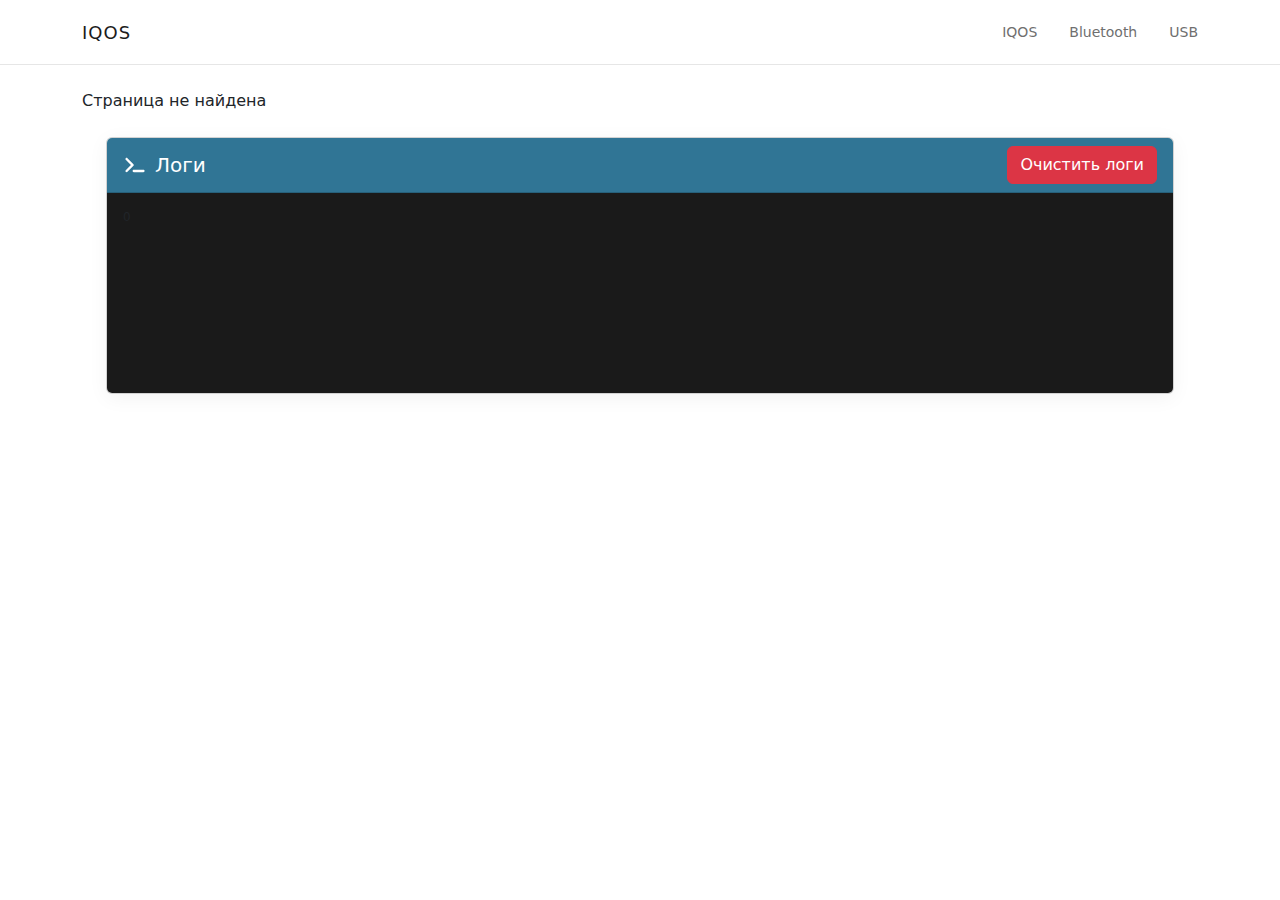
<file: index.html>
<!doctype html>
<html lang="en">
  <head>
    <meta charset="UTF-8" />
    <link rel="icon" type="image/svg+xml" href="/vite.svg" />
    <meta name="viewport" content="width=device-width, initial-scale=1.0" />
    <title>iqos-mvp</title>
    <script type="module" crossorigin src="/assets/index-CWkuYmbz.js"></script>
    <link rel="stylesheet" crossorigin href="/assets/index-hFbT2cg2.css">
  <link rel="manifest" href="/manifest.webmanifest"><script id="vite-plugin-pwa:register-sw" src="/registerSW.js"></script></head>
  <body>
    <div id="root"></div>
  </body>
</html>
</file>
<file: assets/index-hFbT2cg2.css>
@charset "UTF-8";*{box-sizing:border-box;margin:0;padding:0}.iqos-container{max-width:1120px}.iqos-title{font-weight:500;font-size:1.5rem;letter-spacing:.2px;margin-bottom:.25rem}.iqos-subtitle{color:#7a7a7a;font-size:.95rem;margin-bottom:2rem}.card,.iqos-card{border:none;border-radius:16px;box-shadow:0 8px 24px #0000000f;background:#fff}.card+.card,.iqos-card+.iqos-card{margin-top:1.5rem}.card-header,.iqos-card-header{border-bottom:none;border-radius:16px 16px 0 0;padding:1rem 1.25rem;font-weight:500}.card-header.bg-primary,.iqos-card-header{background:linear-gradient(135deg,var(--color-iqos-primary, #00a3ad),#4fd1d9);color:#fff}.card-header.bg-info{background:linear-gradient(135deg,#e6f6f8,#f9fcfd);color:#222!important}.card-body,.iqos-card-body{padding:1.25rem}.btn,.iqos-btn-outline{border-radius:999px;padding:.5rem 1.25rem;font-weight:500}.btn-primary{background-color:var(--color-iqos-primary, #00a3ad);border:none;color:#fff}.btn-primary:hover{background-color:#008c94}.iqos-btn__primary,.iqos-btn__danger{border-radius:.375rem;padding:6px 12px;transition:all .3s ease}.iqos-btn__primary{background-color:var(--color-iqos-primary, rgba(0, 163, 173, .66));color:#fff;border:1px solid var(--color-iqos-primary, rgba(0, 163, 173, .66))}.iqos-btn__primary:hover{background-color:inherit;color:var(--color-iqos-primary, rgba(0, 163, 173, .66))}.iqos-btn__danger{background-color:inherit;color:#dc3545;border:1px solid #dc3545}.iqos-btn__danger:hover{background-color:#dc3545;color:#fff}.btn-success{background-color:#3cb371;border:none}.btn-outline-danger,.iqos-btn-outline{border-width:1.5px}.alert{border-radius:14px}.alert-info{background-color:#f4fbfc;border:none;color:#222}.badge{border-radius:999px;padding:.4em .7em;font-weight:500}.table{margin-bottom:0}.table thead th{font-size:.75rem;letter-spacing:.05em;text-transform:uppercase;color:#8a8a8a;border-bottom:none}.table tbody tr{border-top:1px solid #f0f0f0}.table-striped>tbody>tr:nth-of-type(odd){background-color:#fafafa}code{background:#f6f9fa;padding:2px 6px;border-radius:6px}.characteristic-value{font-size:.85rem;background:#f6f9fa;border-radius:8px}.card-body.text-center{color:#7a7a7a}.iqos-info-box{background:#f6f9fa;border-radius:12px;padding:1rem 1.25rem}.iqos-info-box p{margin-bottom:.4rem;font-size:.95rem}@media screen and (max-width:430px){.iqos-page{padding-bottom:40px}}:root,[data-bs-theme=light]{--bs-blue:#0d6efd;--bs-indigo:#6610f2;--bs-purple:#6f42c1;--bs-pink:#d63384;--bs-red:#dc3545;--bs-orange:#fd7e14;--bs-yellow:#ffc107;--bs-green:#198754;--bs-teal:#20c997;--bs-cyan:#0dcaf0;--bs-black:#000;--bs-white:#fff;--bs-gray:#6c757d;--bs-gray-dark:#343a40;--bs-gray-100:#f8f9fa;--bs-gray-200:#e9ecef;--bs-gray-300:#dee2e6;--bs-gray-400:#ced4da;--bs-gray-500:#adb5bd;--bs-gray-600:#6c757d;--bs-gray-700:#495057;--bs-gray-800:#343a40;--bs-gray-900:#212529;--bs-primary:#0d6efd;--bs-secondary:#6c757d;--bs-success:#198754;--bs-info:#0dcaf0;--bs-warning:#ffc107;--bs-danger:#dc3545;--bs-light:#f8f9fa;--bs-dark:#212529;--bs-primary-rgb:13,110,253;--bs-secondary-rgb:108,117,125;--bs-success-rgb:25,135,84;--bs-info-rgb:13,202,240;--bs-warning-rgb:255,193,7;--bs-danger-rgb:220,53,69;--bs-light-rgb:248,249,250;--bs-dark-rgb:33,37,41;--bs-primary-text-emphasis:#052c65;--bs-secondary-text-emphasis:#2b2f32;--bs-success-text-emphasis:#0a3622;--bs-info-text-emphasis:#055160;--bs-warning-text-emphasis:#664d03;--bs-danger-text-emphasis:#58151c;--bs-light-text-emphasis:#495057;--bs-dark-text-emphasis:#495057;--bs-primary-bg-subtle:#cfe2ff;--bs-secondary-bg-subtle:#e2e3e5;--bs-success-bg-subtle:#d1e7dd;--bs-info-bg-subtle:#cff4fc;--bs-warning-bg-subtle:#fff3cd;--bs-danger-bg-subtle:#f8d7da;--bs-light-bg-subtle:#fcfcfd;--bs-dark-bg-subtle:#ced4da;--bs-primary-border-subtle:#9ec5fe;--bs-secondary-border-subtle:#c4c8cb;--bs-success-border-subtle:#a3cfbb;--bs-info-border-subtle:#9eeaf9;--bs-warning-border-subtle:#ffe69c;--bs-danger-border-subtle:#f1aeb5;--bs-light-border-subtle:#e9ecef;--bs-dark-border-subtle:#adb5bd;--bs-white-rgb:255,255,255;--bs-black-rgb:0,0,0;--bs-font-sans-serif:system-ui,-apple-system,"Segoe UI",Roboto,"Helvetica Neue","Noto Sans","Liberation Sans",Arial,sans-serif,"Apple Color Emoji","Segoe UI Emoji","Segoe UI Symbol","Noto Color Emoji";--bs-font-monospace:SFMono-Regular,Menlo,Monaco,Consolas,"Liberation Mono","Courier New",monospace;--bs-gradient:linear-gradient(180deg, rgba(255, 255, 255, .15), rgba(255, 255, 255, 0));--bs-body-font-family:var(--bs-font-sans-serif);--bs-body-font-size:1rem;--bs-body-font-weight:400;--bs-body-line-height:1.5;--bs-body-color:#212529;--bs-body-color-rgb:33,37,41;--bs-body-bg:#fff;--bs-body-bg-rgb:255,255,255;--bs-emphasis-color:#000;--bs-emphasis-color-rgb:0,0,0;--bs-secondary-color:rgba(33, 37, 41, .75);--bs-secondary-color-rgb:33,37,41;--bs-secondary-bg:#e9ecef;--bs-secondary-bg-rgb:233,236,239;--bs-tertiary-color:rgba(33, 37, 41, .5);--bs-tertiary-color-rgb:33,37,41;--bs-tertiary-bg:#f8f9fa;--bs-tertiary-bg-rgb:248,249,250;--bs-heading-color:inherit;--bs-link-color:#0d6efd;--bs-link-color-rgb:13,110,253;--bs-link-decoration:underline;--bs-link-hover-color:#0a58ca;--bs-link-hover-color-rgb:10,88,202;--bs-code-color:#d63384;--bs-highlight-color:#212529;--bs-highlight-bg:#fff3cd;--bs-border-width:1px;--bs-border-style:solid;--bs-border-color:#dee2e6;--bs-border-color-translucent:rgba(0, 0, 0, .175);--bs-border-radius:.375rem;--bs-border-radius-sm:.25rem;--bs-border-radius-lg:.5rem;--bs-border-radius-xl:1rem;--bs-border-radius-xxl:2rem;--bs-border-radius-2xl:var(--bs-border-radius-xxl);--bs-border-radius-pill:50rem;--bs-box-shadow:0 .5rem 1rem rgba(0, 0, 0, .15);--bs-box-shadow-sm:0 .125rem .25rem rgba(0, 0, 0, .075);--bs-box-shadow-lg:0 1rem 3rem rgba(0, 0, 0, .175);--bs-box-shadow-inset:inset 0 1px 2px rgba(0, 0, 0, .075);--bs-focus-ring-width:.25rem;--bs-focus-ring-opacity:.25;--bs-focus-ring-color:rgba(13, 110, 253, .25);--bs-form-valid-color:#198754;--bs-form-valid-border-color:#198754;--bs-form-invalid-color:#dc3545;--bs-form-invalid-border-color:#dc3545}[data-bs-theme=dark]{color-scheme:dark;--bs-body-color:#dee2e6;--bs-body-color-rgb:222,226,230;--bs-body-bg:#212529;--bs-body-bg-rgb:33,37,41;--bs-emphasis-color:#fff;--bs-emphasis-color-rgb:255,255,255;--bs-secondary-color:rgba(222, 226, 230, .75);--bs-secondary-color-rgb:222,226,230;--bs-secondary-bg:#343a40;--bs-secondary-bg-rgb:52,58,64;--bs-tertiary-color:rgba(222, 226, 230, .5);--bs-tertiary-color-rgb:222,226,230;--bs-tertiary-bg:#2b3035;--bs-tertiary-bg-rgb:43,48,53;--bs-primary-text-emphasis:#6ea8fe;--bs-secondary-text-emphasis:#a7acb1;--bs-success-text-emphasis:#75b798;--bs-info-text-emphasis:#6edff6;--bs-warning-text-emphasis:#ffda6a;--bs-danger-text-emphasis:#ea868f;--bs-light-text-emphasis:#f8f9fa;--bs-dark-text-emphasis:#dee2e6;--bs-primary-bg-subtle:#031633;--bs-secondary-bg-subtle:#161719;--bs-success-bg-subtle:#051b11;--bs-info-bg-subtle:#032830;--bs-warning-bg-subtle:#332701;--bs-danger-bg-subtle:#2c0b0e;--bs-light-bg-subtle:#343a40;--bs-dark-bg-subtle:#1a1d20;--bs-primary-border-subtle:#084298;--bs-secondary-border-subtle:#41464b;--bs-success-border-subtle:#0f5132;--bs-info-border-subtle:#087990;--bs-warning-border-subtle:#997404;--bs-danger-border-subtle:#842029;--bs-light-border-subtle:#495057;--bs-dark-border-subtle:#343a40;--bs-heading-color:inherit;--bs-link-color:#6ea8fe;--bs-link-hover-color:#8bb9fe;--bs-link-color-rgb:110,168,254;--bs-link-hover-color-rgb:139,185,254;--bs-code-color:#e685b5;--bs-highlight-color:#dee2e6;--bs-highlight-bg:#664d03;--bs-border-color:#495057;--bs-border-color-translucent:rgba(255, 255, 255, .15);--bs-form-valid-color:#75b798;--bs-form-valid-border-color:#75b798;--bs-form-invalid-color:#ea868f;--bs-form-invalid-border-color:#ea868f}*,:after,:before{box-sizing:border-box}@media(prefers-reduced-motion:no-preference){:root{scroll-behavior:smooth}}body{margin:0;font-family:var(--bs-body-font-family);font-size:var(--bs-body-font-size);font-weight:var(--bs-body-font-weight);line-height:var(--bs-body-line-height);color:var(--bs-body-color);text-align:var(--bs-body-text-align);background-color:var(--bs-body-bg);-webkit-text-size-adjust:100%;-webkit-tap-highlight-color:transparent}hr{margin:1rem 0;color:inherit;border:0;border-top:var(--bs-border-width) solid;opacity:.25}.h1,.h2,.h3,.h4,.h5,.h6,h1,h2,h3,h4,h5,h6{margin-top:0;margin-bottom:.5rem;font-weight:500;line-height:1.2;color:var(--bs-heading-color)}.h1,h1{font-size:calc(1.375rem + 1.5vw)}@media(min-width:1200px){.h1,h1{font-size:2.5rem}}.h2,h2{font-size:calc(1.325rem + .9vw)}@media(min-width:1200px){.h2,h2{font-size:2rem}}.h3,h3{font-size:calc(1.3rem + .6vw)}@media(min-width:1200px){.h3,h3{font-size:1.75rem}}.h4,h4{font-size:calc(1.275rem + .3vw)}@media(min-width:1200px){.h4,h4{font-size:1.5rem}}.h5,h5{font-size:1.25rem}.h6,h6{font-size:1rem}p{margin-top:0;margin-bottom:1rem}abbr[title]{-webkit-text-decoration:underline dotted;text-decoration:underline dotted;cursor:help;-webkit-text-decoration-skip-ink:none;text-decoration-skip-ink:none}address{margin-bottom:1rem;font-style:normal;line-height:inherit}ol,ul{padding-left:2rem}dl,ol,ul{margin-top:0;margin-bottom:1rem}ol ol,ol ul,ul ol,ul ul{margin-bottom:0}dt{font-weight:700}dd{margin-bottom:.5rem;margin-left:0}blockquote{margin:0 0 1rem}b,strong{font-weight:bolder}.small,small{font-size:.875em}.mark,mark{padding:.1875em;color:var(--bs-highlight-color);background-color:var(--bs-highlight-bg)}sub,sup{position:relative;font-size:.75em;line-height:0;vertical-align:baseline}sub{bottom:-.25em}sup{top:-.5em}a{color:rgba(var(--bs-link-color-rgb),var(--bs-link-opacity,1));text-decoration:underline}a:hover{--bs-link-color-rgb:var(--bs-link-hover-color-rgb)}a:not([href]):not([class]),a:not([href]):not([class]):hover{color:inherit;text-decoration:none}code,kbd,pre,samp{font-family:var(--bs-font-monospace);font-size:1em}pre{display:block;margin-top:0;margin-bottom:1rem;overflow:auto;font-size:.875em}pre code{font-size:inherit;color:inherit;word-break:normal}code{font-size:.875em;color:var(--bs-code-color);word-wrap:break-word}a>code{color:inherit}kbd{padding:.1875rem .375rem;font-size:.875em;color:var(--bs-body-bg);background-color:var(--bs-body-color);border-radius:.25rem}kbd kbd{padding:0;font-size:1em}figure{margin:0 0 1rem}img,svg{vertical-align:middle}table{caption-side:bottom;border-collapse:collapse}caption{padding-top:.5rem;padding-bottom:.5rem;color:var(--bs-secondary-color);text-align:left}th{text-align:inherit;text-align:-webkit-match-parent}tbody,td,tfoot,th,thead,tr{border-color:inherit;border-style:solid;border-width:0}label{display:inline-block}button{border-radius:0}button:focus:not(:focus-visible){outline:0}button,input,optgroup,select,textarea{margin:0;font-family:inherit;font-size:inherit;line-height:inherit}button,select{text-transform:none}[role=button]{cursor:pointer}select{word-wrap:normal}select:disabled{opacity:1}[list]:not([type=date]):not([type=datetime-local]):not([type=month]):not([type=week]):not([type=time])::-webkit-calendar-picker-indicator{display:none!important}[type=button],[type=reset],[type=submit],button{-webkit-appearance:button}[type=button]:not(:disabled),[type=reset]:not(:disabled),[type=submit]:not(:disabled),button:not(:disabled){cursor:pointer}::-moz-focus-inner{padding:0;border-style:none}textarea{resize:vertical}fieldset{min-width:0;padding:0;margin:0;border:0}legend{float:left;width:100%;padding:0;margin-bottom:.5rem;line-height:inherit;font-size:calc(1.275rem + .3vw)}@media(min-width:1200px){legend{font-size:1.5rem}}legend+*{clear:left}::-webkit-datetime-edit-day-field,::-webkit-datetime-edit-fields-wrapper,::-webkit-datetime-edit-hour-field,::-webkit-datetime-edit-minute,::-webkit-datetime-edit-month-field,::-webkit-datetime-edit-text,::-webkit-datetime-edit-year-field{padding:0}::-webkit-inner-spin-button{height:auto}[type=search]{-webkit-appearance:textfield;outline-offset:-2px}[type=search]::-webkit-search-cancel-button{cursor:pointer;filter:grayscale(1)}::-webkit-search-decoration{-webkit-appearance:none}::-webkit-color-swatch-wrapper{padding:0}::-webkit-file-upload-button{font:inherit;-webkit-appearance:button}::file-selector-button{font:inherit;-webkit-appearance:button}output{display:inline-block}iframe{border:0}summary{display:list-item;cursor:pointer}progress{vertical-align:baseline}[hidden]{display:none!important}.lead{font-size:1.25rem;font-weight:300}.display-1{font-weight:300;line-height:1.2;font-size:calc(1.625rem + 4.5vw)}@media(min-width:1200px){.display-1{font-size:5rem}}.display-2{font-weight:300;line-height:1.2;font-size:calc(1.575rem + 3.9vw)}@media(min-width:1200px){.display-2{font-size:4.5rem}}.display-3{font-weight:300;line-height:1.2;font-size:calc(1.525rem + 3.3vw)}@media(min-width:1200px){.display-3{font-size:4rem}}.display-4{font-weight:300;line-height:1.2;font-size:calc(1.475rem + 2.7vw)}@media(min-width:1200px){.display-4{font-size:3.5rem}}.display-5{font-weight:300;line-height:1.2;font-size:calc(1.425rem + 2.1vw)}@media(min-width:1200px){.display-5{font-size:3rem}}.display-6{font-weight:300;line-height:1.2;font-size:calc(1.375rem + 1.5vw)}@media(min-width:1200px){.display-6{font-size:2.5rem}}.list-unstyled,.list-inline{padding-left:0;list-style:none}.list-inline-item{display:inline-block}.list-inline-item:not(:last-child){margin-right:.5rem}.initialism{font-size:.875em;text-transform:uppercase}.blockquote{margin-bottom:1rem;font-size:1.25rem}.blockquote>:last-child{margin-bottom:0}.blockquote-footer{margin-top:-1rem;margin-bottom:1rem;font-size:.875em;color:#6c757d}.blockquote-footer:before{content:"— "}.img-fluid{max-width:100%;height:auto}.img-thumbnail{padding:.25rem;background-color:var(--bs-body-bg);border:var(--bs-border-width) solid var(--bs-border-color);border-radius:var(--bs-border-radius);max-width:100%;height:auto}.figure{display:inline-block}.figure-img{margin-bottom:.5rem;line-height:1}.figure-caption{font-size:.875em;color:var(--bs-secondary-color)}.container,.container-fluid,.container-lg,.container-md,.container-sm,.container-xl,.container-xxl{--bs-gutter-x:1.5rem;--bs-gutter-y:0;width:100%;padding-right:calc(var(--bs-gutter-x) * .5);padding-left:calc(var(--bs-gutter-x) * .5);margin-right:auto;margin-left:auto}@media(min-width:576px){.container,.container-sm{max-width:540px}}@media(min-width:768px){.container,.container-md,.container-sm{max-width:720px}}@media(min-width:992px){.container,.container-lg,.container-md,.container-sm{max-width:960px}}@media(min-width:1200px){.container,.container-lg,.container-md,.container-sm,.container-xl{max-width:1140px}}@media(min-width:1400px){.container,.container-lg,.container-md,.container-sm,.container-xl,.container-xxl{max-width:1320px}}:root{--bs-breakpoint-xs:0;--bs-breakpoint-sm:576px;--bs-breakpoint-md:768px;--bs-breakpoint-lg:992px;--bs-breakpoint-xl:1200px;--bs-breakpoint-xxl:1400px}.row{--bs-gutter-x:1.5rem;--bs-gutter-y:0;display:flex;flex-wrap:wrap;margin-top:calc(-1 * var(--bs-gutter-y));margin-right:calc(-.5 * var(--bs-gutter-x));margin-left:calc(-.5 * var(--bs-gutter-x))}.row>*{flex-shrink:0;width:100%;max-width:100%;padding-right:calc(var(--bs-gutter-x) * .5);padding-left:calc(var(--bs-gutter-x) * .5);margin-top:var(--bs-gutter-y)}.col{flex:1 0 0}.row-cols-auto>*{flex:0 0 auto;width:auto}.row-cols-1>*{flex:0 0 auto;width:100%}.row-cols-2>*{flex:0 0 auto;width:50%}.row-cols-3>*{flex:0 0 auto;width:33.33333333%}.row-cols-4>*{flex:0 0 auto;width:25%}.row-cols-5>*{flex:0 0 auto;width:20%}.row-cols-6>*{flex:0 0 auto;width:16.66666667%}.col-auto{flex:0 0 auto;width:auto}.col-1{flex:0 0 auto;width:8.33333333%}.col-2{flex:0 0 auto;width:16.66666667%}.col-3{flex:0 0 auto;width:25%}.col-4{flex:0 0 auto;width:33.33333333%}.col-5{flex:0 0 auto;width:41.66666667%}.col-6{flex:0 0 auto;width:50%}.col-7{flex:0 0 auto;width:58.33333333%}.col-8{flex:0 0 auto;width:66.66666667%}.col-9{flex:0 0 auto;width:75%}.col-10{flex:0 0 auto;width:83.33333333%}.col-11{flex:0 0 auto;width:91.66666667%}.col-12{flex:0 0 auto;width:100%}.offset-1{margin-left:8.33333333%}.offset-2{margin-left:16.66666667%}.offset-3{margin-left:25%}.offset-4{margin-left:33.33333333%}.offset-5{margin-left:41.66666667%}.offset-6{margin-left:50%}.offset-7{margin-left:58.33333333%}.offset-8{margin-left:66.66666667%}.offset-9{margin-left:75%}.offset-10{margin-left:83.33333333%}.offset-11{margin-left:91.66666667%}.g-0,.gx-0{--bs-gutter-x:0}.g-0,.gy-0{--bs-gutter-y:0}.g-1,.gx-1{--bs-gutter-x:.25rem}.g-1,.gy-1{--bs-gutter-y:.25rem}.g-2,.gx-2{--bs-gutter-x:.5rem}.g-2,.gy-2{--bs-gutter-y:.5rem}.g-3,.gx-3{--bs-gutter-x:1rem}.g-3,.gy-3{--bs-gutter-y:1rem}.g-4,.gx-4{--bs-gutter-x:1.5rem}.g-4,.gy-4{--bs-gutter-y:1.5rem}.g-5,.gx-5{--bs-gutter-x:3rem}.g-5,.gy-5{--bs-gutter-y:3rem}@media(min-width:576px){.col-sm{flex:1 0 0}.row-cols-sm-auto>*{flex:0 0 auto;width:auto}.row-cols-sm-1>*{flex:0 0 auto;width:100%}.row-cols-sm-2>*{flex:0 0 auto;width:50%}.row-cols-sm-3>*{flex:0 0 auto;width:33.33333333%}.row-cols-sm-4>*{flex:0 0 auto;width:25%}.row-cols-sm-5>*{flex:0 0 auto;width:20%}.row-cols-sm-6>*{flex:0 0 auto;width:16.66666667%}.col-sm-auto{flex:0 0 auto;width:auto}.col-sm-1{flex:0 0 auto;width:8.33333333%}.col-sm-2{flex:0 0 auto;width:16.66666667%}.col-sm-3{flex:0 0 auto;width:25%}.col-sm-4{flex:0 0 auto;width:33.33333333%}.col-sm-5{flex:0 0 auto;width:41.66666667%}.col-sm-6{flex:0 0 auto;width:50%}.col-sm-7{flex:0 0 auto;width:58.33333333%}.col-sm-8{flex:0 0 auto;width:66.66666667%}.col-sm-9{flex:0 0 auto;width:75%}.col-sm-10{flex:0 0 auto;width:83.33333333%}.col-sm-11{flex:0 0 auto;width:91.66666667%}.col-sm-12{flex:0 0 auto;width:100%}.offset-sm-0{margin-left:0}.offset-sm-1{margin-left:8.33333333%}.offset-sm-2{margin-left:16.66666667%}.offset-sm-3{margin-left:25%}.offset-sm-4{margin-left:33.33333333%}.offset-sm-5{margin-left:41.66666667%}.offset-sm-6{margin-left:50%}.offset-sm-7{margin-left:58.33333333%}.offset-sm-8{margin-left:66.66666667%}.offset-sm-9{margin-left:75%}.offset-sm-10{margin-left:83.33333333%}.offset-sm-11{margin-left:91.66666667%}.g-sm-0,.gx-sm-0{--bs-gutter-x:0}.g-sm-0,.gy-sm-0{--bs-gutter-y:0}.g-sm-1,.gx-sm-1{--bs-gutter-x:.25rem}.g-sm-1,.gy-sm-1{--bs-gutter-y:.25rem}.g-sm-2,.gx-sm-2{--bs-gutter-x:.5rem}.g-sm-2,.gy-sm-2{--bs-gutter-y:.5rem}.g-sm-3,.gx-sm-3{--bs-gutter-x:1rem}.g-sm-3,.gy-sm-3{--bs-gutter-y:1rem}.g-sm-4,.gx-sm-4{--bs-gutter-x:1.5rem}.g-sm-4,.gy-sm-4{--bs-gutter-y:1.5rem}.g-sm-5,.gx-sm-5{--bs-gutter-x:3rem}.g-sm-5,.gy-sm-5{--bs-gutter-y:3rem}}@media(min-width:768px){.col-md{flex:1 0 0}.row-cols-md-auto>*{flex:0 0 auto;width:auto}.row-cols-md-1>*{flex:0 0 auto;width:100%}.row-cols-md-2>*{flex:0 0 auto;width:50%}.row-cols-md-3>*{flex:0 0 auto;width:33.33333333%}.row-cols-md-4>*{flex:0 0 auto;width:25%}.row-cols-md-5>*{flex:0 0 auto;width:20%}.row-cols-md-6>*{flex:0 0 auto;width:16.66666667%}.col-md-auto{flex:0 0 auto;width:auto}.col-md-1{flex:0 0 auto;width:8.33333333%}.col-md-2{flex:0 0 auto;width:16.66666667%}.col-md-3{flex:0 0 auto;width:25%}.col-md-4{flex:0 0 auto;width:33.33333333%}.col-md-5{flex:0 0 auto;width:41.66666667%}.col-md-6{flex:0 0 auto;width:50%}.col-md-7{flex:0 0 auto;width:58.33333333%}.col-md-8{flex:0 0 auto;width:66.66666667%}.col-md-9{flex:0 0 auto;width:75%}.col-md-10{flex:0 0 auto;width:83.33333333%}.col-md-11{flex:0 0 auto;width:91.66666667%}.col-md-12{flex:0 0 auto;width:100%}.offset-md-0{margin-left:0}.offset-md-1{margin-left:8.33333333%}.offset-md-2{margin-left:16.66666667%}.offset-md-3{margin-left:25%}.offset-md-4{margin-left:33.33333333%}.offset-md-5{margin-left:41.66666667%}.offset-md-6{margin-left:50%}.offset-md-7{margin-left:58.33333333%}.offset-md-8{margin-left:66.66666667%}.offset-md-9{margin-left:75%}.offset-md-10{margin-left:83.33333333%}.offset-md-11{margin-left:91.66666667%}.g-md-0,.gx-md-0{--bs-gutter-x:0}.g-md-0,.gy-md-0{--bs-gutter-y:0}.g-md-1,.gx-md-1{--bs-gutter-x:.25rem}.g-md-1,.gy-md-1{--bs-gutter-y:.25rem}.g-md-2,.gx-md-2{--bs-gutter-x:.5rem}.g-md-2,.gy-md-2{--bs-gutter-y:.5rem}.g-md-3,.gx-md-3{--bs-gutter-x:1rem}.g-md-3,.gy-md-3{--bs-gutter-y:1rem}.g-md-4,.gx-md-4{--bs-gutter-x:1.5rem}.g-md-4,.gy-md-4{--bs-gutter-y:1.5rem}.g-md-5,.gx-md-5{--bs-gutter-x:3rem}.g-md-5,.gy-md-5{--bs-gutter-y:3rem}}@media(min-width:992px){.col-lg{flex:1 0 0}.row-cols-lg-auto>*{flex:0 0 auto;width:auto}.row-cols-lg-1>*{flex:0 0 auto;width:100%}.row-cols-lg-2>*{flex:0 0 auto;width:50%}.row-cols-lg-3>*{flex:0 0 auto;width:33.33333333%}.row-cols-lg-4>*{flex:0 0 auto;width:25%}.row-cols-lg-5>*{flex:0 0 auto;width:20%}.row-cols-lg-6>*{flex:0 0 auto;width:16.66666667%}.col-lg-auto{flex:0 0 auto;width:auto}.col-lg-1{flex:0 0 auto;width:8.33333333%}.col-lg-2{flex:0 0 auto;width:16.66666667%}.col-lg-3{flex:0 0 auto;width:25%}.col-lg-4{flex:0 0 auto;width:33.33333333%}.col-lg-5{flex:0 0 auto;width:41.66666667%}.col-lg-6{flex:0 0 auto;width:50%}.col-lg-7{flex:0 0 auto;width:58.33333333%}.col-lg-8{flex:0 0 auto;width:66.66666667%}.col-lg-9{flex:0 0 auto;width:75%}.col-lg-10{flex:0 0 auto;width:83.33333333%}.col-lg-11{flex:0 0 auto;width:91.66666667%}.col-lg-12{flex:0 0 auto;width:100%}.offset-lg-0{margin-left:0}.offset-lg-1{margin-left:8.33333333%}.offset-lg-2{margin-left:16.66666667%}.offset-lg-3{margin-left:25%}.offset-lg-4{margin-left:33.33333333%}.offset-lg-5{margin-left:41.66666667%}.offset-lg-6{margin-left:50%}.offset-lg-7{margin-left:58.33333333%}.offset-lg-8{margin-left:66.66666667%}.offset-lg-9{margin-left:75%}.offset-lg-10{margin-left:83.33333333%}.offset-lg-11{margin-left:91.66666667%}.g-lg-0,.gx-lg-0{--bs-gutter-x:0}.g-lg-0,.gy-lg-0{--bs-gutter-y:0}.g-lg-1,.gx-lg-1{--bs-gutter-x:.25rem}.g-lg-1,.gy-lg-1{--bs-gutter-y:.25rem}.g-lg-2,.gx-lg-2{--bs-gutter-x:.5rem}.g-lg-2,.gy-lg-2{--bs-gutter-y:.5rem}.g-lg-3,.gx-lg-3{--bs-gutter-x:1rem}.g-lg-3,.gy-lg-3{--bs-gutter-y:1rem}.g-lg-4,.gx-lg-4{--bs-gutter-x:1.5rem}.g-lg-4,.gy-lg-4{--bs-gutter-y:1.5rem}.g-lg-5,.gx-lg-5{--bs-gutter-x:3rem}.g-lg-5,.gy-lg-5{--bs-gutter-y:3rem}}@media(min-width:1200px){.col-xl{flex:1 0 0}.row-cols-xl-auto>*{flex:0 0 auto;width:auto}.row-cols-xl-1>*{flex:0 0 auto;width:100%}.row-cols-xl-2>*{flex:0 0 auto;width:50%}.row-cols-xl-3>*{flex:0 0 auto;width:33.33333333%}.row-cols-xl-4>*{flex:0 0 auto;width:25%}.row-cols-xl-5>*{flex:0 0 auto;width:20%}.row-cols-xl-6>*{flex:0 0 auto;width:16.66666667%}.col-xl-auto{flex:0 0 auto;width:auto}.col-xl-1{flex:0 0 auto;width:8.33333333%}.col-xl-2{flex:0 0 auto;width:16.66666667%}.col-xl-3{flex:0 0 auto;width:25%}.col-xl-4{flex:0 0 auto;width:33.33333333%}.col-xl-5{flex:0 0 auto;width:41.66666667%}.col-xl-6{flex:0 0 auto;width:50%}.col-xl-7{flex:0 0 auto;width:58.33333333%}.col-xl-8{flex:0 0 auto;width:66.66666667%}.col-xl-9{flex:0 0 auto;width:75%}.col-xl-10{flex:0 0 auto;width:83.33333333%}.col-xl-11{flex:0 0 auto;width:91.66666667%}.col-xl-12{flex:0 0 auto;width:100%}.offset-xl-0{margin-left:0}.offset-xl-1{margin-left:8.33333333%}.offset-xl-2{margin-left:16.66666667%}.offset-xl-3{margin-left:25%}.offset-xl-4{margin-left:33.33333333%}.offset-xl-5{margin-left:41.66666667%}.offset-xl-6{margin-left:50%}.offset-xl-7{margin-left:58.33333333%}.offset-xl-8{margin-left:66.66666667%}.offset-xl-9{margin-left:75%}.offset-xl-10{margin-left:83.33333333%}.offset-xl-11{margin-left:91.66666667%}.g-xl-0,.gx-xl-0{--bs-gutter-x:0}.g-xl-0,.gy-xl-0{--bs-gutter-y:0}.g-xl-1,.gx-xl-1{--bs-gutter-x:.25rem}.g-xl-1,.gy-xl-1{--bs-gutter-y:.25rem}.g-xl-2,.gx-xl-2{--bs-gutter-x:.5rem}.g-xl-2,.gy-xl-2{--bs-gutter-y:.5rem}.g-xl-3,.gx-xl-3{--bs-gutter-x:1rem}.g-xl-3,.gy-xl-3{--bs-gutter-y:1rem}.g-xl-4,.gx-xl-4{--bs-gutter-x:1.5rem}.g-xl-4,.gy-xl-4{--bs-gutter-y:1.5rem}.g-xl-5,.gx-xl-5{--bs-gutter-x:3rem}.g-xl-5,.gy-xl-5{--bs-gutter-y:3rem}}@media(min-width:1400px){.col-xxl{flex:1 0 0}.row-cols-xxl-auto>*{flex:0 0 auto;width:auto}.row-cols-xxl-1>*{flex:0 0 auto;width:100%}.row-cols-xxl-2>*{flex:0 0 auto;width:50%}.row-cols-xxl-3>*{flex:0 0 auto;width:33.33333333%}.row-cols-xxl-4>*{flex:0 0 auto;width:25%}.row-cols-xxl-5>*{flex:0 0 auto;width:20%}.row-cols-xxl-6>*{flex:0 0 auto;width:16.66666667%}.col-xxl-auto{flex:0 0 auto;width:auto}.col-xxl-1{flex:0 0 auto;width:8.33333333%}.col-xxl-2{flex:0 0 auto;width:16.66666667%}.col-xxl-3{flex:0 0 auto;width:25%}.col-xxl-4{flex:0 0 auto;width:33.33333333%}.col-xxl-5{flex:0 0 auto;width:41.66666667%}.col-xxl-6{flex:0 0 auto;width:50%}.col-xxl-7{flex:0 0 auto;width:58.33333333%}.col-xxl-8{flex:0 0 auto;width:66.66666667%}.col-xxl-9{flex:0 0 auto;width:75%}.col-xxl-10{flex:0 0 auto;width:83.33333333%}.col-xxl-11{flex:0 0 auto;width:91.66666667%}.col-xxl-12{flex:0 0 auto;width:100%}.offset-xxl-0{margin-left:0}.offset-xxl-1{margin-left:8.33333333%}.offset-xxl-2{margin-left:16.66666667%}.offset-xxl-3{margin-left:25%}.offset-xxl-4{margin-left:33.33333333%}.offset-xxl-5{margin-left:41.66666667%}.offset-xxl-6{margin-left:50%}.offset-xxl-7{margin-left:58.33333333%}.offset-xxl-8{margin-left:66.66666667%}.offset-xxl-9{margin-left:75%}.offset-xxl-10{margin-left:83.33333333%}.offset-xxl-11{margin-left:91.66666667%}.g-xxl-0,.gx-xxl-0{--bs-gutter-x:0}.g-xxl-0,.gy-xxl-0{--bs-gutter-y:0}.g-xxl-1,.gx-xxl-1{--bs-gutter-x:.25rem}.g-xxl-1,.gy-xxl-1{--bs-gutter-y:.25rem}.g-xxl-2,.gx-xxl-2{--bs-gutter-x:.5rem}.g-xxl-2,.gy-xxl-2{--bs-gutter-y:.5rem}.g-xxl-3,.gx-xxl-3{--bs-gutter-x:1rem}.g-xxl-3,.gy-xxl-3{--bs-gutter-y:1rem}.g-xxl-4,.gx-xxl-4{--bs-gutter-x:1.5rem}.g-xxl-4,.gy-xxl-4{--bs-gutter-y:1.5rem}.g-xxl-5,.gx-xxl-5{--bs-gutter-x:3rem}.g-xxl-5,.gy-xxl-5{--bs-gutter-y:3rem}}.table{--bs-table-color-type:initial;--bs-table-bg-type:initial;--bs-table-color-state:initial;--bs-table-bg-state:initial;--bs-table-color:var(--bs-emphasis-color);--bs-table-bg:var(--bs-body-bg);--bs-table-border-color:var(--bs-border-color);--bs-table-accent-bg:transparent;--bs-table-striped-color:var(--bs-emphasis-color);--bs-table-striped-bg:rgba(var(--bs-emphasis-color-rgb), .05);--bs-table-active-color:var(--bs-emphasis-color);--bs-table-active-bg:rgba(var(--bs-emphasis-color-rgb), .1);--bs-table-hover-color:var(--bs-emphasis-color);--bs-table-hover-bg:rgba(var(--bs-emphasis-color-rgb), .075);width:100%;margin-bottom:1rem;vertical-align:top;border-color:var(--bs-table-border-color)}.table>:not(caption)>*>*{padding:.5rem;color:var(--bs-table-color-state,var(--bs-table-color-type,var(--bs-table-color)));background-color:var(--bs-table-bg);border-bottom-width:var(--bs-border-width);box-shadow:inset 0 0 0 9999px var(--bs-table-bg-state,var(--bs-table-bg-type,var(--bs-table-accent-bg)))}.table>tbody{vertical-align:inherit}.table>thead{vertical-align:bottom}.table-group-divider{border-top:calc(var(--bs-border-width) * 2) solid currentcolor}.caption-top{caption-side:top}.table-sm>:not(caption)>*>*{padding:.25rem}.table-bordered>:not(caption)>*{border-width:var(--bs-border-width) 0}.table-bordered>:not(caption)>*>*{border-width:0 var(--bs-border-width)}.table-borderless>:not(caption)>*>*{border-bottom-width:0}.table-borderless>:not(:first-child){border-top-width:0}.table-striped>tbody>tr:nth-of-type(odd)>*{--bs-table-color-type:var(--bs-table-striped-color);--bs-table-bg-type:var(--bs-table-striped-bg)}.table-striped-columns>:not(caption)>tr>:nth-child(2n){--bs-table-color-type:var(--bs-table-striped-color);--bs-table-bg-type:var(--bs-table-striped-bg)}.table-active{--bs-table-color-state:var(--bs-table-active-color);--bs-table-bg-state:var(--bs-table-active-bg)}.table-hover>tbody>tr:hover>*{--bs-table-color-state:var(--bs-table-hover-color);--bs-table-bg-state:var(--bs-table-hover-bg)}.table-primary{--bs-table-color:#000;--bs-table-bg:#cfe2ff;--bs-table-border-color:#a6b5cc;--bs-table-striped-bg:#c5d7f2;--bs-table-striped-color:#000;--bs-table-active-bg:#bacbe6;--bs-table-active-color:#000;--bs-table-hover-bg:#bfd1ec;--bs-table-hover-color:#000;color:var(--bs-table-color);border-color:var(--bs-table-border-color)}.table-secondary{--bs-table-color:#000;--bs-table-bg:#e2e3e5;--bs-table-border-color:#b5b6b7;--bs-table-striped-bg:#d7d8da;--bs-table-striped-color:#000;--bs-table-active-bg:#cbccce;--bs-table-active-color:#000;--bs-table-hover-bg:#d1d2d4;--bs-table-hover-color:#000;color:var(--bs-table-color);border-color:var(--bs-table-border-color)}.table-success{--bs-table-color:#000;--bs-table-bg:#d1e7dd;--bs-table-border-color:#a7b9b1;--bs-table-striped-bg:#c7dbd2;--bs-table-striped-color:#000;--bs-table-active-bg:#bcd0c7;--bs-table-active-color:#000;--bs-table-hover-bg:#c1d6cc;--bs-table-hover-color:#000;color:var(--bs-table-color);border-color:var(--bs-table-border-color)}.table-info{--bs-table-color:#000;--bs-table-bg:#cff4fc;--bs-table-border-color:#a6c3ca;--bs-table-striped-bg:#c5e8ef;--bs-table-striped-color:#000;--bs-table-active-bg:#badce3;--bs-table-active-color:#000;--bs-table-hover-bg:#bfe2e9;--bs-table-hover-color:#000;color:var(--bs-table-color);border-color:var(--bs-table-border-color)}.table-warning{--bs-table-color:#000;--bs-table-bg:#fff3cd;--bs-table-border-color:#ccc2a4;--bs-table-striped-bg:#f2e7c3;--bs-table-striped-color:#000;--bs-table-active-bg:#e6dbb9;--bs-table-active-color:#000;--bs-table-hover-bg:#ece1be;--bs-table-hover-color:#000;color:var(--bs-table-color);border-color:var(--bs-table-border-color)}.table-danger{--bs-table-color:#000;--bs-table-bg:#f8d7da;--bs-table-border-color:#c6acae;--bs-table-striped-bg:#eccccf;--bs-table-striped-color:#000;--bs-table-active-bg:#dfc2c4;--bs-table-active-color:#000;--bs-table-hover-bg:#e5c7ca;--bs-table-hover-color:#000;color:var(--bs-table-color);border-color:var(--bs-table-border-color)}.table-light{--bs-table-color:#000;--bs-table-bg:#f8f9fa;--bs-table-border-color:#c6c7c8;--bs-table-striped-bg:#ecedee;--bs-table-striped-color:#000;--bs-table-active-bg:#dfe0e1;--bs-table-active-color:#000;--bs-table-hover-bg:#e5e6e7;--bs-table-hover-color:#000;color:var(--bs-table-color);border-color:var(--bs-table-border-color)}.table-dark{--bs-table-color:#fff;--bs-table-bg:#212529;--bs-table-border-color:#4d5154;--bs-table-striped-bg:#2c3034;--bs-table-striped-color:#fff;--bs-table-active-bg:#373b3e;--bs-table-active-color:#fff;--bs-table-hover-bg:#323539;--bs-table-hover-color:#fff;color:var(--bs-table-color);border-color:var(--bs-table-border-color)}.table-responsive{overflow-x:auto;-webkit-overflow-scrolling:touch}@media(max-width:575.98px){.table-responsive-sm{overflow-x:auto;-webkit-overflow-scrolling:touch}}@media(max-width:767.98px){.table-responsive-md{overflow-x:auto;-webkit-overflow-scrolling:touch}}@media(max-width:991.98px){.table-responsive-lg{overflow-x:auto;-webkit-overflow-scrolling:touch}}@media(max-width:1199.98px){.table-responsive-xl{overflow-x:auto;-webkit-overflow-scrolling:touch}}@media(max-width:1399.98px){.table-responsive-xxl{overflow-x:auto;-webkit-overflow-scrolling:touch}}.form-label{margin-bottom:.5rem}.col-form-label{padding-top:calc(.375rem + var(--bs-border-width));padding-bottom:calc(.375rem + var(--bs-border-width));margin-bottom:0;font-size:inherit;line-height:1.5}.col-form-label-lg{padding-top:calc(.5rem + var(--bs-border-width));padding-bottom:calc(.5rem + var(--bs-border-width));font-size:1.25rem}.col-form-label-sm{padding-top:calc(.25rem + var(--bs-border-width));padding-bottom:calc(.25rem + var(--bs-border-width));font-size:.875rem}.form-text{margin-top:.25rem;font-size:.875em;color:var(--bs-secondary-color)}.form-control{display:block;width:100%;padding:.375rem .75rem;font-size:1rem;font-weight:400;line-height:1.5;color:var(--bs-body-color);-webkit-appearance:none;-moz-appearance:none;appearance:none;background-color:var(--bs-body-bg);background-clip:padding-box;border:var(--bs-border-width) solid var(--bs-border-color);border-radius:var(--bs-border-radius);transition:border-color .15s ease-in-out,box-shadow .15s ease-in-out}@media(prefers-reduced-motion:reduce){.form-control{transition:none}}.form-control[type=file]{overflow:hidden}.form-control[type=file]:not(:disabled):not([readonly]){cursor:pointer}.form-control:focus{color:var(--bs-body-color);background-color:var(--bs-body-bg);border-color:#86b7fe;outline:0;box-shadow:0 0 0 .25rem #0d6efd40}.form-control::-webkit-date-and-time-value{min-width:85px;height:1.5em;margin:0}.form-control::-webkit-datetime-edit{display:block;padding:0}.form-control::placeholder{color:var(--bs-secondary-color);opacity:1}.form-control:disabled{background-color:var(--bs-secondary-bg);opacity:1}.form-control::-webkit-file-upload-button{padding:.375rem .75rem;margin:-.375rem -.75rem;-webkit-margin-end:.75rem;margin-inline-end:.75rem;color:var(--bs-body-color);background-color:var(--bs-tertiary-bg);pointer-events:none;border-color:inherit;border-style:solid;border-width:0;border-inline-end-width:var(--bs-border-width);border-radius:0;-webkit-transition:color .15s ease-in-out,background-color .15s ease-in-out,border-color .15s ease-in-out,box-shadow .15s ease-in-out;transition:color .15s ease-in-out,background-color .15s ease-in-out,border-color .15s ease-in-out,box-shadow .15s ease-in-out}.form-control::file-selector-button{padding:.375rem .75rem;margin:-.375rem -.75rem;-webkit-margin-end:.75rem;margin-inline-end:.75rem;color:var(--bs-body-color);background-color:var(--bs-tertiary-bg);pointer-events:none;border-color:inherit;border-style:solid;border-width:0;border-inline-end-width:var(--bs-border-width);border-radius:0;transition:color .15s ease-in-out,background-color .15s ease-in-out,border-color .15s ease-in-out,box-shadow .15s ease-in-out}@media(prefers-reduced-motion:reduce){.form-control::-webkit-file-upload-button{-webkit-transition:none;transition:none}.form-control::file-selector-button{transition:none}}.form-control:hover:not(:disabled):not([readonly])::-webkit-file-upload-button{background-color:var(--bs-secondary-bg)}.form-control:hover:not(:disabled):not([readonly])::file-selector-button{background-color:var(--bs-secondary-bg)}.form-control-plaintext{display:block;width:100%;padding:.375rem 0;margin-bottom:0;line-height:1.5;color:var(--bs-body-color);background-color:transparent;border:solid transparent;border-width:var(--bs-border-width) 0}.form-control-plaintext:focus{outline:0}.form-control-plaintext.form-control-lg,.form-control-plaintext.form-control-sm{padding-right:0;padding-left:0}.form-control-sm{min-height:calc(1.5em + .5rem + calc(var(--bs-border-width) * 2));padding:.25rem .5rem;font-size:.875rem;border-radius:var(--bs-border-radius-sm)}.form-control-sm::-webkit-file-upload-button{padding:.25rem .5rem;margin:-.25rem -.5rem;-webkit-margin-end:.5rem;margin-inline-end:.5rem}.form-control-sm::file-selector-button{padding:.25rem .5rem;margin:-.25rem -.5rem;-webkit-margin-end:.5rem;margin-inline-end:.5rem}.form-control-lg{min-height:calc(1.5em + 1rem + calc(var(--bs-border-width) * 2));padding:.5rem 1rem;font-size:1.25rem;border-radius:var(--bs-border-radius-lg)}.form-control-lg::-webkit-file-upload-button{padding:.5rem 1rem;margin:-.5rem -1rem;-webkit-margin-end:1rem;margin-inline-end:1rem}.form-control-lg::file-selector-button{padding:.5rem 1rem;margin:-.5rem -1rem;-webkit-margin-end:1rem;margin-inline-end:1rem}textarea.form-control{min-height:calc(1.5em + .75rem + calc(var(--bs-border-width) * 2))}textarea.form-control-sm{min-height:calc(1.5em + .5rem + calc(var(--bs-border-width) * 2))}textarea.form-control-lg{min-height:calc(1.5em + 1rem + calc(var(--bs-border-width) * 2))}.form-control-color{width:3rem;height:calc(1.5em + .75rem + calc(var(--bs-border-width) * 2));padding:.375rem}.form-control-color:not(:disabled):not([readonly]){cursor:pointer}.form-control-color::-moz-color-swatch{border:0!important;border-radius:var(--bs-border-radius)}.form-control-color::-webkit-color-swatch{border:0!important;border-radius:var(--bs-border-radius)}.form-control-color.form-control-sm{height:calc(1.5em + .5rem + calc(var(--bs-border-width) * 2))}.form-control-color.form-control-lg{height:calc(1.5em + 1rem + calc(var(--bs-border-width) * 2))}.form-select{--bs-form-select-bg-img:url("data:image/svg+xml,%3csvg xmlns='http://www.w3.org/2000/svg' viewBox='0 0 16 16'%3e%3cpath fill='none' stroke='%23343a40' stroke-linecap='round' stroke-linejoin='round' stroke-width='2' d='m2 5 6 6 6-6'/%3e%3c/svg%3e");display:block;width:100%;padding:.375rem 2.25rem .375rem .75rem;font-size:1rem;font-weight:400;line-height:1.5;color:var(--bs-body-color);-webkit-appearance:none;-moz-appearance:none;appearance:none;background-color:var(--bs-body-bg);background-image:var(--bs-form-select-bg-img),var(--bs-form-select-bg-icon,none);background-repeat:no-repeat;background-position:right .75rem center;background-size:16px 12px;border:var(--bs-border-width) solid var(--bs-border-color);border-radius:var(--bs-border-radius);transition:border-color .15s ease-in-out,box-shadow .15s ease-in-out}@media(prefers-reduced-motion:reduce){.form-select{transition:none}}.form-select:focus{border-color:#86b7fe;outline:0;box-shadow:0 0 0 .25rem #0d6efd40}.form-select[multiple],.form-select[size]:not([size="1"]){padding-right:.75rem;background-image:none}.form-select:disabled{background-color:var(--bs-secondary-bg)}.form-select:-moz-focusring{color:transparent;text-shadow:0 0 0 var(--bs-body-color)}.form-select-sm{padding-top:.25rem;padding-bottom:.25rem;padding-left:.5rem;font-size:.875rem;border-radius:var(--bs-border-radius-sm)}.form-select-lg{padding-top:.5rem;padding-bottom:.5rem;padding-left:1rem;font-size:1.25rem;border-radius:var(--bs-border-radius-lg)}[data-bs-theme=dark] .form-select{--bs-form-select-bg-img:url("data:image/svg+xml,%3csvg xmlns='http://www.w3.org/2000/svg' viewBox='0 0 16 16'%3e%3cpath fill='none' stroke='%23dee2e6' stroke-linecap='round' stroke-linejoin='round' stroke-width='2' d='m2 5 6 6 6-6'/%3e%3c/svg%3e")}.form-check{display:block;min-height:1.5rem;padding-left:1.5em;margin-bottom:.125rem}.form-check .form-check-input{float:left;margin-left:-1.5em}.form-check-reverse{padding-right:1.5em;padding-left:0;text-align:right}.form-check-reverse .form-check-input{float:right;margin-right:-1.5em;margin-left:0}.form-check-input{--bs-form-check-bg:var(--bs-body-bg);flex-shrink:0;width:1em;height:1em;margin-top:.25em;vertical-align:top;-webkit-appearance:none;-moz-appearance:none;appearance:none;background-color:var(--bs-form-check-bg);background-image:var(--bs-form-check-bg-image);background-repeat:no-repeat;background-position:center;background-size:contain;border:var(--bs-border-width) solid var(--bs-border-color);-webkit-print-color-adjust:exact;color-adjust:exact;print-color-adjust:exact}.form-check-input[type=checkbox]{border-radius:.25em}.form-check-input[type=radio]{border-radius:50%}.form-check-input:active{filter:brightness(90%)}.form-check-input:focus{border-color:#86b7fe;outline:0;box-shadow:0 0 0 .25rem #0d6efd40}.form-check-input:checked{background-color:#0d6efd;border-color:#0d6efd}.form-check-input:checked[type=checkbox]{--bs-form-check-bg-image:url("data:image/svg+xml,%3csvg xmlns='http://www.w3.org/2000/svg' viewBox='0 0 20 20'%3e%3cpath fill='none' stroke='%23fff' stroke-linecap='round' stroke-linejoin='round' stroke-width='3' d='m6 10 3 3 6-6'/%3e%3c/svg%3e")}.form-check-input:checked[type=radio]{--bs-form-check-bg-image:url("data:image/svg+xml,%3csvg xmlns='http://www.w3.org/2000/svg' viewBox='-4 -4 8 8'%3e%3ccircle r='2' fill='%23fff'/%3e%3c/svg%3e")}.form-check-input[type=checkbox]:indeterminate{background-color:#0d6efd;border-color:#0d6efd;--bs-form-check-bg-image:url("data:image/svg+xml,%3csvg xmlns='http://www.w3.org/2000/svg' viewBox='0 0 20 20'%3e%3cpath fill='none' stroke='%23fff' stroke-linecap='round' stroke-linejoin='round' stroke-width='3' d='M6 10h8'/%3e%3c/svg%3e")}.form-check-input:disabled{pointer-events:none;filter:none;opacity:.5}.form-check-input:disabled~.form-check-label,.form-check-input[disabled]~.form-check-label{cursor:default;opacity:.5}.form-switch{padding-left:2.5em}.form-switch .form-check-input{--bs-form-switch-bg:url("data:image/svg+xml,%3csvg xmlns='http://www.w3.org/2000/svg' viewBox='-4 -4 8 8'%3e%3ccircle r='3' fill='rgba%280, 0, 0, 0.25%29'/%3e%3c/svg%3e");width:2em;margin-left:-2.5em;background-image:var(--bs-form-switch-bg);background-position:left center;border-radius:2em;transition:background-position .15s ease-in-out}@media(prefers-reduced-motion:reduce){.form-switch .form-check-input{transition:none}}.form-switch .form-check-input:focus{--bs-form-switch-bg:url("data:image/svg+xml,%3csvg xmlns='http://www.w3.org/2000/svg' viewBox='-4 -4 8 8'%3e%3ccircle r='3' fill='%2386b7fe'/%3e%3c/svg%3e")}.form-switch .form-check-input:checked{background-position:right center;--bs-form-switch-bg:url("data:image/svg+xml,%3csvg xmlns='http://www.w3.org/2000/svg' viewBox='-4 -4 8 8'%3e%3ccircle r='3' fill='%23fff'/%3e%3c/svg%3e")}.form-switch.form-check-reverse{padding-right:2.5em;padding-left:0}.form-switch.form-check-reverse .form-check-input{margin-right:-2.5em;margin-left:0}.form-check-inline{display:inline-block;margin-right:1rem}.btn-check{position:absolute;clip:rect(0,0,0,0);pointer-events:none}.btn-check:disabled+.btn,.btn-check[disabled]+.btn{pointer-events:none;filter:none;opacity:.65}[data-bs-theme=dark] .form-switch .form-check-input:not(:checked):not(:focus){--bs-form-switch-bg:url("data:image/svg+xml,%3csvg xmlns='http://www.w3.org/2000/svg' viewBox='-4 -4 8 8'%3e%3ccircle r='3' fill='rgba%28255, 255, 255, 0.25%29'/%3e%3c/svg%3e")}.form-range{width:100%;height:1.5rem;padding:0;-webkit-appearance:none;-moz-appearance:none;appearance:none;background-color:transparent}.form-range:focus{outline:0}.form-range:focus::-webkit-slider-thumb{box-shadow:0 0 0 1px #fff,0 0 0 .25rem #0d6efd40}.form-range:focus::-moz-range-thumb{box-shadow:0 0 0 1px #fff,0 0 0 .25rem #0d6efd40}.form-range::-moz-focus-outer{border:0}.form-range::-webkit-slider-thumb{width:1rem;height:1rem;margin-top:-.25rem;-webkit-appearance:none;appearance:none;background-color:#0d6efd;border:0;border-radius:1rem;-webkit-transition:background-color .15s ease-in-out,border-color .15s ease-in-out,box-shadow .15s ease-in-out;transition:background-color .15s ease-in-out,border-color .15s ease-in-out,box-shadow .15s ease-in-out}@media(prefers-reduced-motion:reduce){.form-range::-webkit-slider-thumb{-webkit-transition:none;transition:none}}.form-range::-webkit-slider-thumb:active{background-color:#b6d4fe}.form-range::-webkit-slider-runnable-track{width:100%;height:.5rem;color:transparent;cursor:pointer;background-color:var(--bs-secondary-bg);border-color:transparent;border-radius:1rem}.form-range::-moz-range-thumb{width:1rem;height:1rem;-moz-appearance:none;appearance:none;background-color:#0d6efd;border:0;border-radius:1rem;-moz-transition:background-color .15s ease-in-out,border-color .15s ease-in-out,box-shadow .15s ease-in-out;transition:background-color .15s ease-in-out,border-color .15s ease-in-out,box-shadow .15s ease-in-out}@media(prefers-reduced-motion:reduce){.form-range::-moz-range-thumb{-moz-transition:none;transition:none}}.form-range::-moz-range-thumb:active{background-color:#b6d4fe}.form-range::-moz-range-track{width:100%;height:.5rem;color:transparent;cursor:pointer;background-color:var(--bs-secondary-bg);border-color:transparent;border-radius:1rem}.form-range:disabled{pointer-events:none}.form-range:disabled::-webkit-slider-thumb{background-color:var(--bs-secondary-color)}.form-range:disabled::-moz-range-thumb{background-color:var(--bs-secondary-color)}.form-floating{position:relative}.form-floating>.form-control,.form-floating>.form-control-plaintext,.form-floating>.form-select{height:calc(3.5rem + calc(var(--bs-border-width) * 2));min-height:calc(3.5rem + calc(var(--bs-border-width) * 2));line-height:1.25}.form-floating>label{position:absolute;top:0;left:0;z-index:2;max-width:100%;height:100%;padding:1rem .75rem;overflow:hidden;color:rgba(var(--bs-body-color-rgb),.65);text-align:start;text-overflow:ellipsis;white-space:nowrap;pointer-events:none;border:var(--bs-border-width) solid transparent;transform-origin:0 0;transition:opacity .1s ease-in-out,transform .1s ease-in-out}@media(prefers-reduced-motion:reduce){.form-floating>label{transition:none}}.form-floating>.form-control,.form-floating>.form-control-plaintext{padding:1rem .75rem}.form-floating>.form-control-plaintext::placeholder,.form-floating>.form-control::placeholder{color:transparent}.form-floating>.form-control-plaintext:focus,.form-floating>.form-control-plaintext:not(:placeholder-shown),.form-floating>.form-control:focus,.form-floating>.form-control:not(:placeholder-shown){padding-top:1.625rem;padding-bottom:.625rem}.form-floating>.form-control-plaintext:-webkit-autofill,.form-floating>.form-control:-webkit-autofill{padding-top:1.625rem;padding-bottom:.625rem}.form-floating>.form-select{padding-top:1.625rem;padding-bottom:.625rem;padding-left:.75rem}.form-floating>.form-control-plaintext~label,.form-floating>.form-control:focus~label,.form-floating>.form-control:not(:placeholder-shown)~label,.form-floating>.form-select~label{transform:scale(.85) translateY(-.5rem) translate(.15rem)}.form-floating>.form-control:-webkit-autofill~label{transform:scale(.85) translateY(-.5rem) translate(.15rem)}.form-floating>textarea:focus~label:after,.form-floating>textarea:not(:placeholder-shown)~label:after{position:absolute;inset:1rem .375rem;z-index:-1;height:1.5em;content:"";background-color:var(--bs-body-bg);border-radius:var(--bs-border-radius)}.form-floating>textarea:disabled~label:after{background-color:var(--bs-secondary-bg)}.form-floating>.form-control-plaintext~label{border-width:var(--bs-border-width) 0}.form-floating>.form-control:disabled~label,.form-floating>:disabled~label{color:#6c757d}.input-group{position:relative;display:flex;flex-wrap:wrap;align-items:stretch;width:100%}.input-group>.form-control,.input-group>.form-floating,.input-group>.form-select{position:relative;flex:1 1 auto;width:1%;min-width:0}.input-group>.form-control:focus,.input-group>.form-floating:focus-within,.input-group>.form-select:focus{z-index:5}.input-group .btn{position:relative;z-index:2}.input-group .btn:focus{z-index:5}.input-group-text{display:flex;align-items:center;padding:.375rem .75rem;font-size:1rem;font-weight:400;line-height:1.5;color:var(--bs-body-color);text-align:center;white-space:nowrap;background-color:var(--bs-tertiary-bg);border:var(--bs-border-width) solid var(--bs-border-color);border-radius:var(--bs-border-radius)}.input-group-lg>.btn,.input-group-lg>.form-control,.input-group-lg>.form-select,.input-group-lg>.input-group-text{padding:.5rem 1rem;font-size:1.25rem;border-radius:var(--bs-border-radius-lg)}.input-group-sm>.btn,.input-group-sm>.form-control,.input-group-sm>.form-select,.input-group-sm>.input-group-text{padding:.25rem .5rem;font-size:.875rem;border-radius:var(--bs-border-radius-sm)}.input-group-lg>.form-select,.input-group-sm>.form-select{padding-right:3rem}.input-group:not(.has-validation)>.dropdown-toggle:nth-last-child(n+3),.input-group:not(.has-validation)>.form-floating:not(:last-child)>.form-control,.input-group:not(.has-validation)>.form-floating:not(:last-child)>.form-select,.input-group:not(.has-validation)>:not(:last-child):not(.dropdown-toggle):not(.dropdown-menu):not(.form-floating){border-top-right-radius:0;border-bottom-right-radius:0}.input-group.has-validation>.dropdown-toggle:nth-last-child(n+4),.input-group.has-validation>.form-floating:nth-last-child(n+3)>.form-control,.input-group.has-validation>.form-floating:nth-last-child(n+3)>.form-select,.input-group.has-validation>:nth-last-child(n+3):not(.dropdown-toggle):not(.dropdown-menu):not(.form-floating){border-top-right-radius:0;border-bottom-right-radius:0}.input-group>:not(:first-child):not(.dropdown-menu):not(.valid-tooltip):not(.valid-feedback):not(.invalid-tooltip):not(.invalid-feedback){margin-left:calc(-1 * var(--bs-border-width));border-top-left-radius:0;border-bottom-left-radius:0}.input-group>.form-floating:not(:first-child)>.form-control,.input-group>.form-floating:not(:first-child)>.form-select{border-top-left-radius:0;border-bottom-left-radius:0}.valid-feedback{display:none;width:100%;margin-top:.25rem;font-size:.875em;color:var(--bs-form-valid-color)}.valid-tooltip{position:absolute;top:100%;z-index:5;display:none;max-width:100%;padding:.25rem .5rem;margin-top:.1rem;font-size:.875rem;color:#fff;background-color:var(--bs-success);border-radius:var(--bs-border-radius)}.is-valid~.valid-feedback,.is-valid~.valid-tooltip,.was-validated :valid~.valid-feedback,.was-validated :valid~.valid-tooltip{display:block}.form-control.is-valid,.was-validated .form-control:valid{border-color:var(--bs-form-valid-border-color);padding-right:calc(1.5em + .75rem);background-image:url("data:image/svg+xml,%3csvg xmlns='http://www.w3.org/2000/svg' viewBox='0 0 8 8'%3e%3cpath fill='%23198754' d='M2.3 6.73.6 4.53c-.4-1.04.46-1.4 1.1-.8l1.1 1.4 3.4-3.8c.6-.63 1.6-.27 1.2.7l-4 4.6c-.43.5-.8.4-1.1.1'/%3e%3c/svg%3e");background-repeat:no-repeat;background-position:right calc(.375em + .1875rem) center;background-size:calc(.75em + .375rem) calc(.75em + .375rem)}.form-control.is-valid:focus,.was-validated .form-control:valid:focus{border-color:var(--bs-form-valid-border-color);box-shadow:0 0 0 .25rem rgba(var(--bs-success-rgb),.25)}.was-validated textarea.form-control:valid,textarea.form-control.is-valid{padding-right:calc(1.5em + .75rem);background-position:top calc(.375em + .1875rem) right calc(.375em + .1875rem)}.form-select.is-valid,.was-validated .form-select:valid{border-color:var(--bs-form-valid-border-color)}.form-select.is-valid:not([multiple]):not([size]),.form-select.is-valid:not([multiple])[size="1"],.was-validated .form-select:valid:not([multiple]):not([size]),.was-validated .form-select:valid:not([multiple])[size="1"]{--bs-form-select-bg-icon:url("data:image/svg+xml,%3csvg xmlns='http://www.w3.org/2000/svg' viewBox='0 0 8 8'%3e%3cpath fill='%23198754' d='M2.3 6.73.6 4.53c-.4-1.04.46-1.4 1.1-.8l1.1 1.4 3.4-3.8c.6-.63 1.6-.27 1.2.7l-4 4.6c-.43.5-.8.4-1.1.1'/%3e%3c/svg%3e");padding-right:4.125rem;background-position:right .75rem center,center right 2.25rem;background-size:16px 12px,calc(.75em + .375rem) calc(.75em + .375rem)}.form-select.is-valid:focus,.was-validated .form-select:valid:focus{border-color:var(--bs-form-valid-border-color);box-shadow:0 0 0 .25rem rgba(var(--bs-success-rgb),.25)}.form-control-color.is-valid,.was-validated .form-control-color:valid{width:calc(3.75rem + 1.5em)}.form-check-input.is-valid,.was-validated .form-check-input:valid{border-color:var(--bs-form-valid-border-color)}.form-check-input.is-valid:checked,.was-validated .form-check-input:valid:checked{background-color:var(--bs-form-valid-color)}.form-check-input.is-valid:focus,.was-validated .form-check-input:valid:focus{box-shadow:0 0 0 .25rem rgba(var(--bs-success-rgb),.25)}.form-check-input.is-valid~.form-check-label,.was-validated .form-check-input:valid~.form-check-label{color:var(--bs-form-valid-color)}.form-check-inline .form-check-input~.valid-feedback{margin-left:.5em}.input-group>.form-control:not(:focus).is-valid,.input-group>.form-floating:not(:focus-within).is-valid,.input-group>.form-select:not(:focus).is-valid,.was-validated .input-group>.form-control:not(:focus):valid,.was-validated .input-group>.form-floating:not(:focus-within):valid,.was-validated .input-group>.form-select:not(:focus):valid{z-index:3}.invalid-feedback{display:none;width:100%;margin-top:.25rem;font-size:.875em;color:var(--bs-form-invalid-color)}.invalid-tooltip{position:absolute;top:100%;z-index:5;display:none;max-width:100%;padding:.25rem .5rem;margin-top:.1rem;font-size:.875rem;color:#fff;background-color:var(--bs-danger);border-radius:var(--bs-border-radius)}.is-invalid~.invalid-feedback,.is-invalid~.invalid-tooltip,.was-validated :invalid~.invalid-feedback,.was-validated :invalid~.invalid-tooltip{display:block}.form-control.is-invalid,.was-validated .form-control:invalid{border-color:var(--bs-form-invalid-border-color);padding-right:calc(1.5em + .75rem);background-image:url("data:image/svg+xml,%3csvg xmlns='http://www.w3.org/2000/svg' viewBox='0 0 12 12' width='12' height='12' fill='none' stroke='%23dc3545'%3e%3ccircle cx='6' cy='6' r='4.5'/%3e%3cpath stroke-linejoin='round' d='M5.8 3.6h.4L6 6.5z'/%3e%3ccircle cx='6' cy='8.2' r='.6' fill='%23dc3545' stroke='none'/%3e%3c/svg%3e");background-repeat:no-repeat;background-position:right calc(.375em + .1875rem) center;background-size:calc(.75em + .375rem) calc(.75em + .375rem)}.form-control.is-invalid:focus,.was-validated .form-control:invalid:focus{border-color:var(--bs-form-invalid-border-color);box-shadow:0 0 0 .25rem rgba(var(--bs-danger-rgb),.25)}.was-validated textarea.form-control:invalid,textarea.form-control.is-invalid{padding-right:calc(1.5em + .75rem);background-position:top calc(.375em + .1875rem) right calc(.375em + .1875rem)}.form-select.is-invalid,.was-validated .form-select:invalid{border-color:var(--bs-form-invalid-border-color)}.form-select.is-invalid:not([multiple]):not([size]),.form-select.is-invalid:not([multiple])[size="1"],.was-validated .form-select:invalid:not([multiple]):not([size]),.was-validated .form-select:invalid:not([multiple])[size="1"]{--bs-form-select-bg-icon:url("data:image/svg+xml,%3csvg xmlns='http://www.w3.org/2000/svg' viewBox='0 0 12 12' width='12' height='12' fill='none' stroke='%23dc3545'%3e%3ccircle cx='6' cy='6' r='4.5'/%3e%3cpath stroke-linejoin='round' d='M5.8 3.6h.4L6 6.5z'/%3e%3ccircle cx='6' cy='8.2' r='.6' fill='%23dc3545' stroke='none'/%3e%3c/svg%3e");padding-right:4.125rem;background-position:right .75rem center,center right 2.25rem;background-size:16px 12px,calc(.75em + .375rem) calc(.75em + .375rem)}.form-select.is-invalid:focus,.was-validated .form-select:invalid:focus{border-color:var(--bs-form-invalid-border-color);box-shadow:0 0 0 .25rem rgba(var(--bs-danger-rgb),.25)}.form-control-color.is-invalid,.was-validated .form-control-color:invalid{width:calc(3.75rem + 1.5em)}.form-check-input.is-invalid,.was-validated .form-check-input:invalid{border-color:var(--bs-form-invalid-border-color)}.form-check-input.is-invalid:checked,.was-validated .form-check-input:invalid:checked{background-color:var(--bs-form-invalid-color)}.form-check-input.is-invalid:focus,.was-validated .form-check-input:invalid:focus{box-shadow:0 0 0 .25rem rgba(var(--bs-danger-rgb),.25)}.form-check-input.is-invalid~.form-check-label,.was-validated .form-check-input:invalid~.form-check-label{color:var(--bs-form-invalid-color)}.form-check-inline .form-check-input~.invalid-feedback{margin-left:.5em}.input-group>.form-control:not(:focus).is-invalid,.input-group>.form-floating:not(:focus-within).is-invalid,.input-group>.form-select:not(:focus).is-invalid,.was-validated .input-group>.form-control:not(:focus):invalid,.was-validated .input-group>.form-floating:not(:focus-within):invalid,.was-validated .input-group>.form-select:not(:focus):invalid{z-index:4}.btn{--bs-btn-padding-x:.75rem;--bs-btn-padding-y:.375rem;--bs-btn-font-family: ;--bs-btn-font-size:1rem;--bs-btn-font-weight:400;--bs-btn-line-height:1.5;--bs-btn-color:var(--bs-body-color);--bs-btn-bg:transparent;--bs-btn-border-width:var(--bs-border-width);--bs-btn-border-color:transparent;--bs-btn-border-radius:var(--bs-border-radius);--bs-btn-hover-border-color:transparent;--bs-btn-box-shadow:inset 0 1px 0 rgba(255, 255, 255, .15),0 1px 1px rgba(0, 0, 0, .075);--bs-btn-disabled-opacity:.65;--bs-btn-focus-box-shadow:0 0 0 .25rem rgba(var(--bs-btn-focus-shadow-rgb), .5);display:inline-block;padding:var(--bs-btn-padding-y) var(--bs-btn-padding-x);font-family:var(--bs-btn-font-family);font-size:var(--bs-btn-font-size);font-weight:var(--bs-btn-font-weight);line-height:var(--bs-btn-line-height);color:var(--bs-btn-color);text-align:center;text-decoration:none;vertical-align:middle;cursor:pointer;-webkit-user-select:none;-moz-user-select:none;user-select:none;border:var(--bs-btn-border-width) solid var(--bs-btn-border-color);border-radius:var(--bs-btn-border-radius);background-color:var(--bs-btn-bg);transition:color .15s ease-in-out,background-color .15s ease-in-out,border-color .15s ease-in-out,box-shadow .15s ease-in-out}@media(prefers-reduced-motion:reduce){.btn{transition:none}}.btn:hover{color:var(--bs-btn-hover-color);background-color:var(--bs-btn-hover-bg);border-color:var(--bs-btn-hover-border-color)}.btn-check+.btn:hover{color:var(--bs-btn-color);background-color:var(--bs-btn-bg);border-color:var(--bs-btn-border-color)}.btn:focus-visible{color:var(--bs-btn-hover-color);background-color:var(--bs-btn-hover-bg);border-color:var(--bs-btn-hover-border-color);outline:0;box-shadow:var(--bs-btn-focus-box-shadow)}.btn-check:focus-visible+.btn{border-color:var(--bs-btn-hover-border-color);outline:0;box-shadow:var(--bs-btn-focus-box-shadow)}.btn-check:checked+.btn,.btn.active,.btn.show,.btn:first-child:active,:not(.btn-check)+.btn:active{color:var(--bs-btn-active-color);background-color:var(--bs-btn-active-bg);border-color:var(--bs-btn-active-border-color)}.btn-check:checked+.btn:focus-visible,.btn.active:focus-visible,.btn.show:focus-visible,.btn:first-child:active:focus-visible,:not(.btn-check)+.btn:active:focus-visible{box-shadow:var(--bs-btn-focus-box-shadow)}.btn-check:checked:focus-visible+.btn{box-shadow:var(--bs-btn-focus-box-shadow)}.btn.disabled,.btn:disabled,fieldset:disabled .btn{color:var(--bs-btn-disabled-color);pointer-events:none;background-color:var(--bs-btn-disabled-bg);border-color:var(--bs-btn-disabled-border-color);opacity:var(--bs-btn-disabled-opacity)}.btn-primary{--bs-btn-color:#fff;--bs-btn-bg:#0d6efd;--bs-btn-border-color:#0d6efd;--bs-btn-hover-color:#fff;--bs-btn-hover-bg:#0b5ed7;--bs-btn-hover-border-color:#0a58ca;--bs-btn-focus-shadow-rgb:49,132,253;--bs-btn-active-color:#fff;--bs-btn-active-bg:#0a58ca;--bs-btn-active-border-color:#0a53be;--bs-btn-active-shadow:inset 0 3px 5px rgba(0, 0, 0, .125);--bs-btn-disabled-color:#fff;--bs-btn-disabled-bg:#0d6efd;--bs-btn-disabled-border-color:#0d6efd}.btn-secondary{--bs-btn-color:#fff;--bs-btn-bg:#6c757d;--bs-btn-border-color:#6c757d;--bs-btn-hover-color:#fff;--bs-btn-hover-bg:#5c636a;--bs-btn-hover-border-color:#565e64;--bs-btn-focus-shadow-rgb:130,138,145;--bs-btn-active-color:#fff;--bs-btn-active-bg:#565e64;--bs-btn-active-border-color:#51585e;--bs-btn-active-shadow:inset 0 3px 5px rgba(0, 0, 0, .125);--bs-btn-disabled-color:#fff;--bs-btn-disabled-bg:#6c757d;--bs-btn-disabled-border-color:#6c757d}.btn-success{--bs-btn-color:#fff;--bs-btn-bg:#198754;--bs-btn-border-color:#198754;--bs-btn-hover-color:#fff;--bs-btn-hover-bg:#157347;--bs-btn-hover-border-color:#146c43;--bs-btn-focus-shadow-rgb:60,153,110;--bs-btn-active-color:#fff;--bs-btn-active-bg:#146c43;--bs-btn-active-border-color:#13653f;--bs-btn-active-shadow:inset 0 3px 5px rgba(0, 0, 0, .125);--bs-btn-disabled-color:#fff;--bs-btn-disabled-bg:#198754;--bs-btn-disabled-border-color:#198754}.btn-info{--bs-btn-color:#000;--bs-btn-bg:#0dcaf0;--bs-btn-border-color:#0dcaf0;--bs-btn-hover-color:#000;--bs-btn-hover-bg:#31d2f2;--bs-btn-hover-border-color:#25cff2;--bs-btn-focus-shadow-rgb:11,172,204;--bs-btn-active-color:#000;--bs-btn-active-bg:#3dd5f3;--bs-btn-active-border-color:#25cff2;--bs-btn-active-shadow:inset 0 3px 5px rgba(0, 0, 0, .125);--bs-btn-disabled-color:#000;--bs-btn-disabled-bg:#0dcaf0;--bs-btn-disabled-border-color:#0dcaf0}.btn-warning{--bs-btn-color:#000;--bs-btn-bg:#ffc107;--bs-btn-border-color:#ffc107;--bs-btn-hover-color:#000;--bs-btn-hover-bg:#ffca2c;--bs-btn-hover-border-color:#ffc720;--bs-btn-focus-shadow-rgb:217,164,6;--bs-btn-active-color:#000;--bs-btn-active-bg:#ffcd39;--bs-btn-active-border-color:#ffc720;--bs-btn-active-shadow:inset 0 3px 5px rgba(0, 0, 0, .125);--bs-btn-disabled-color:#000;--bs-btn-disabled-bg:#ffc107;--bs-btn-disabled-border-color:#ffc107}.btn-danger{--bs-btn-color:#fff;--bs-btn-bg:#dc3545;--bs-btn-border-color:#dc3545;--bs-btn-hover-color:#fff;--bs-btn-hover-bg:#bb2d3b;--bs-btn-hover-border-color:#b02a37;--bs-btn-focus-shadow-rgb:225,83,97;--bs-btn-active-color:#fff;--bs-btn-active-bg:#b02a37;--bs-btn-active-border-color:#a52834;--bs-btn-active-shadow:inset 0 3px 5px rgba(0, 0, 0, .125);--bs-btn-disabled-color:#fff;--bs-btn-disabled-bg:#dc3545;--bs-btn-disabled-border-color:#dc3545}.btn-light{--bs-btn-color:#000;--bs-btn-bg:#f8f9fa;--bs-btn-border-color:#f8f9fa;--bs-btn-hover-color:#000;--bs-btn-hover-bg:#d3d4d5;--bs-btn-hover-border-color:#c6c7c8;--bs-btn-focus-shadow-rgb:211,212,213;--bs-btn-active-color:#000;--bs-btn-active-bg:#c6c7c8;--bs-btn-active-border-color:#babbbc;--bs-btn-active-shadow:inset 0 3px 5px rgba(0, 0, 0, .125);--bs-btn-disabled-color:#000;--bs-btn-disabled-bg:#f8f9fa;--bs-btn-disabled-border-color:#f8f9fa}.btn-dark{--bs-btn-color:#fff;--bs-btn-bg:#212529;--bs-btn-border-color:#212529;--bs-btn-hover-color:#fff;--bs-btn-hover-bg:#424649;--bs-btn-hover-border-color:#373b3e;--bs-btn-focus-shadow-rgb:66,70,73;--bs-btn-active-color:#fff;--bs-btn-active-bg:#4d5154;--bs-btn-active-border-color:#373b3e;--bs-btn-active-shadow:inset 0 3px 5px rgba(0, 0, 0, .125);--bs-btn-disabled-color:#fff;--bs-btn-disabled-bg:#212529;--bs-btn-disabled-border-color:#212529}.btn-outline-primary{--bs-btn-color:#0d6efd;--bs-btn-border-color:#0d6efd;--bs-btn-hover-color:#fff;--bs-btn-hover-bg:#0d6efd;--bs-btn-hover-border-color:#0d6efd;--bs-btn-focus-shadow-rgb:13,110,253;--bs-btn-active-color:#fff;--bs-btn-active-bg:#0d6efd;--bs-btn-active-border-color:#0d6efd;--bs-btn-active-shadow:inset 0 3px 5px rgba(0, 0, 0, .125);--bs-btn-disabled-color:#0d6efd;--bs-btn-disabled-bg:transparent;--bs-btn-disabled-border-color:#0d6efd;--bs-gradient:none}.btn-outline-secondary{--bs-btn-color:#6c757d;--bs-btn-border-color:#6c757d;--bs-btn-hover-color:#fff;--bs-btn-hover-bg:#6c757d;--bs-btn-hover-border-color:#6c757d;--bs-btn-focus-shadow-rgb:108,117,125;--bs-btn-active-color:#fff;--bs-btn-active-bg:#6c757d;--bs-btn-active-border-color:#6c757d;--bs-btn-active-shadow:inset 0 3px 5px rgba(0, 0, 0, .125);--bs-btn-disabled-color:#6c757d;--bs-btn-disabled-bg:transparent;--bs-btn-disabled-border-color:#6c757d;--bs-gradient:none}.btn-outline-success{--bs-btn-color:#198754;--bs-btn-border-color:#198754;--bs-btn-hover-color:#fff;--bs-btn-hover-bg:#198754;--bs-btn-hover-border-color:#198754;--bs-btn-focus-shadow-rgb:25,135,84;--bs-btn-active-color:#fff;--bs-btn-active-bg:#198754;--bs-btn-active-border-color:#198754;--bs-btn-active-shadow:inset 0 3px 5px rgba(0, 0, 0, .125);--bs-btn-disabled-color:#198754;--bs-btn-disabled-bg:transparent;--bs-btn-disabled-border-color:#198754;--bs-gradient:none}.btn-outline-info{--bs-btn-color:#0dcaf0;--bs-btn-border-color:#0dcaf0;--bs-btn-hover-color:#000;--bs-btn-hover-bg:#0dcaf0;--bs-btn-hover-border-color:#0dcaf0;--bs-btn-focus-shadow-rgb:13,202,240;--bs-btn-active-color:#000;--bs-btn-active-bg:#0dcaf0;--bs-btn-active-border-color:#0dcaf0;--bs-btn-active-shadow:inset 0 3px 5px rgba(0, 0, 0, .125);--bs-btn-disabled-color:#0dcaf0;--bs-btn-disabled-bg:transparent;--bs-btn-disabled-border-color:#0dcaf0;--bs-gradient:none}.btn-outline-warning{--bs-btn-color:#ffc107;--bs-btn-border-color:#ffc107;--bs-btn-hover-color:#000;--bs-btn-hover-bg:#ffc107;--bs-btn-hover-border-color:#ffc107;--bs-btn-focus-shadow-rgb:255,193,7;--bs-btn-active-color:#000;--bs-btn-active-bg:#ffc107;--bs-btn-active-border-color:#ffc107;--bs-btn-active-shadow:inset 0 3px 5px rgba(0, 0, 0, .125);--bs-btn-disabled-color:#ffc107;--bs-btn-disabled-bg:transparent;--bs-btn-disabled-border-color:#ffc107;--bs-gradient:none}.btn-outline-danger{--bs-btn-color:#dc3545;--bs-btn-border-color:#dc3545;--bs-btn-hover-color:#fff;--bs-btn-hover-bg:#dc3545;--bs-btn-hover-border-color:#dc3545;--bs-btn-focus-shadow-rgb:220,53,69;--bs-btn-active-color:#fff;--bs-btn-active-bg:#dc3545;--bs-btn-active-border-color:#dc3545;--bs-btn-active-shadow:inset 0 3px 5px rgba(0, 0, 0, .125);--bs-btn-disabled-color:#dc3545;--bs-btn-disabled-bg:transparent;--bs-btn-disabled-border-color:#dc3545;--bs-gradient:none}.btn-outline-light{--bs-btn-color:#f8f9fa;--bs-btn-border-color:#f8f9fa;--bs-btn-hover-color:#000;--bs-btn-hover-bg:#f8f9fa;--bs-btn-hover-border-color:#f8f9fa;--bs-btn-focus-shadow-rgb:248,249,250;--bs-btn-active-color:#000;--bs-btn-active-bg:#f8f9fa;--bs-btn-active-border-color:#f8f9fa;--bs-btn-active-shadow:inset 0 3px 5px rgba(0, 0, 0, .125);--bs-btn-disabled-color:#f8f9fa;--bs-btn-disabled-bg:transparent;--bs-btn-disabled-border-color:#f8f9fa;--bs-gradient:none}.btn-outline-dark{--bs-btn-color:#212529;--bs-btn-border-color:#212529;--bs-btn-hover-color:#fff;--bs-btn-hover-bg:#212529;--bs-btn-hover-border-color:#212529;--bs-btn-focus-shadow-rgb:33,37,41;--bs-btn-active-color:#fff;--bs-btn-active-bg:#212529;--bs-btn-active-border-color:#212529;--bs-btn-active-shadow:inset 0 3px 5px rgba(0, 0, 0, .125);--bs-btn-disabled-color:#212529;--bs-btn-disabled-bg:transparent;--bs-btn-disabled-border-color:#212529;--bs-gradient:none}.btn-link{--bs-btn-font-weight:400;--bs-btn-color:var(--bs-link-color);--bs-btn-bg:transparent;--bs-btn-border-color:transparent;--bs-btn-hover-color:var(--bs-link-hover-color);--bs-btn-hover-border-color:transparent;--bs-btn-active-color:var(--bs-link-hover-color);--bs-btn-active-border-color:transparent;--bs-btn-disabled-color:#6c757d;--bs-btn-disabled-border-color:transparent;--bs-btn-box-shadow:0 0 0 #000;--bs-btn-focus-shadow-rgb:49,132,253;text-decoration:underline}.btn-link:focus-visible{color:var(--bs-btn-color)}.btn-link:hover{color:var(--bs-btn-hover-color)}.btn-group-lg>.btn,.btn-lg{--bs-btn-padding-y:.5rem;--bs-btn-padding-x:1rem;--bs-btn-font-size:1.25rem;--bs-btn-border-radius:var(--bs-border-radius-lg)}.btn-group-sm>.btn,.btn-sm{--bs-btn-padding-y:.25rem;--bs-btn-padding-x:.5rem;--bs-btn-font-size:.875rem;--bs-btn-border-radius:var(--bs-border-radius-sm)}.fade{transition:opacity .15s linear}@media(prefers-reduced-motion:reduce){.fade{transition:none}}.fade:not(.show){opacity:0}.collapse:not(.show){display:none}.collapsing{height:0;overflow:hidden;transition:height .35s ease}@media(prefers-reduced-motion:reduce){.collapsing{transition:none}}.collapsing.collapse-horizontal{width:0;height:auto;transition:width .35s ease}@media(prefers-reduced-motion:reduce){.collapsing.collapse-horizontal{transition:none}}.dropdown,.dropdown-center,.dropend,.dropstart,.dropup,.dropup-center{position:relative}.dropdown-toggle{white-space:nowrap}.dropdown-toggle:after{display:inline-block;margin-left:.255em;vertical-align:.255em;content:"";border-top:.3em solid;border-right:.3em solid transparent;border-bottom:0;border-left:.3em solid transparent}.dropdown-toggle:empty:after{margin-left:0}.dropdown-menu{--bs-dropdown-zindex:1000;--bs-dropdown-min-width:10rem;--bs-dropdown-padding-x:0;--bs-dropdown-padding-y:.5rem;--bs-dropdown-spacer:.125rem;--bs-dropdown-font-size:1rem;--bs-dropdown-color:var(--bs-body-color);--bs-dropdown-bg:var(--bs-body-bg);--bs-dropdown-border-color:var(--bs-border-color-translucent);--bs-dropdown-border-radius:var(--bs-border-radius);--bs-dropdown-border-width:var(--bs-border-width);--bs-dropdown-inner-border-radius:calc(var(--bs-border-radius) - var(--bs-border-width));--bs-dropdown-divider-bg:var(--bs-border-color-translucent);--bs-dropdown-divider-margin-y:.5rem;--bs-dropdown-box-shadow:var(--bs-box-shadow);--bs-dropdown-link-color:var(--bs-body-color);--bs-dropdown-link-hover-color:var(--bs-body-color);--bs-dropdown-link-hover-bg:var(--bs-tertiary-bg);--bs-dropdown-link-active-color:#fff;--bs-dropdown-link-active-bg:#0d6efd;--bs-dropdown-link-disabled-color:var(--bs-tertiary-color);--bs-dropdown-item-padding-x:1rem;--bs-dropdown-item-padding-y:.25rem;--bs-dropdown-header-color:#6c757d;--bs-dropdown-header-padding-x:1rem;--bs-dropdown-header-padding-y:.5rem;position:absolute;z-index:var(--bs-dropdown-zindex);display:none;min-width:var(--bs-dropdown-min-width);padding:var(--bs-dropdown-padding-y) var(--bs-dropdown-padding-x);margin:0;font-size:var(--bs-dropdown-font-size);color:var(--bs-dropdown-color);text-align:left;list-style:none;background-color:var(--bs-dropdown-bg);background-clip:padding-box;border:var(--bs-dropdown-border-width) solid var(--bs-dropdown-border-color);border-radius:var(--bs-dropdown-border-radius)}.dropdown-menu[data-bs-popper]{top:100%;left:0;margin-top:var(--bs-dropdown-spacer)}.dropdown-menu-start{--bs-position:start}.dropdown-menu-start[data-bs-popper]{right:auto;left:0}.dropdown-menu-end{--bs-position:end}.dropdown-menu-end[data-bs-popper]{right:0;left:auto}@media(min-width:576px){.dropdown-menu-sm-start{--bs-position:start}.dropdown-menu-sm-start[data-bs-popper]{right:auto;left:0}.dropdown-menu-sm-end{--bs-position:end}.dropdown-menu-sm-end[data-bs-popper]{right:0;left:auto}}@media(min-width:768px){.dropdown-menu-md-start{--bs-position:start}.dropdown-menu-md-start[data-bs-popper]{right:auto;left:0}.dropdown-menu-md-end{--bs-position:end}.dropdown-menu-md-end[data-bs-popper]{right:0;left:auto}}@media(min-width:992px){.dropdown-menu-lg-start{--bs-position:start}.dropdown-menu-lg-start[data-bs-popper]{right:auto;left:0}.dropdown-menu-lg-end{--bs-position:end}.dropdown-menu-lg-end[data-bs-popper]{right:0;left:auto}}@media(min-width:1200px){.dropdown-menu-xl-start{--bs-position:start}.dropdown-menu-xl-start[data-bs-popper]{right:auto;left:0}.dropdown-menu-xl-end{--bs-position:end}.dropdown-menu-xl-end[data-bs-popper]{right:0;left:auto}}@media(min-width:1400px){.dropdown-menu-xxl-start{--bs-position:start}.dropdown-menu-xxl-start[data-bs-popper]{right:auto;left:0}.dropdown-menu-xxl-end{--bs-position:end}.dropdown-menu-xxl-end[data-bs-popper]{right:0;left:auto}}.dropup .dropdown-menu[data-bs-popper]{top:auto;bottom:100%;margin-top:0;margin-bottom:var(--bs-dropdown-spacer)}.dropup .dropdown-toggle:after{display:inline-block;margin-left:.255em;vertical-align:.255em;content:"";border-top:0;border-right:.3em solid transparent;border-bottom:.3em solid;border-left:.3em solid transparent}.dropup .dropdown-toggle:empty:after{margin-left:0}.dropend .dropdown-menu[data-bs-popper]{top:0;right:auto;left:100%;margin-top:0;margin-left:var(--bs-dropdown-spacer)}.dropend .dropdown-toggle:after{display:inline-block;margin-left:.255em;vertical-align:.255em;content:"";border-top:.3em solid transparent;border-right:0;border-bottom:.3em solid transparent;border-left:.3em solid}.dropend .dropdown-toggle:empty:after{margin-left:0}.dropend .dropdown-toggle:after{vertical-align:0}.dropstart .dropdown-menu[data-bs-popper]{top:0;right:100%;left:auto;margin-top:0;margin-right:var(--bs-dropdown-spacer)}.dropstart .dropdown-toggle:after{display:inline-block;margin-left:.255em;vertical-align:.255em;content:""}.dropstart .dropdown-toggle:after{display:none}.dropstart .dropdown-toggle:before{display:inline-block;margin-right:.255em;vertical-align:.255em;content:"";border-top:.3em solid transparent;border-right:.3em solid;border-bottom:.3em solid transparent}.dropstart .dropdown-toggle:empty:after{margin-left:0}.dropstart .dropdown-toggle:before{vertical-align:0}.dropdown-divider{height:0;margin:var(--bs-dropdown-divider-margin-y) 0;overflow:hidden;border-top:1px solid var(--bs-dropdown-divider-bg);opacity:1}.dropdown-item{display:block;width:100%;padding:var(--bs-dropdown-item-padding-y) var(--bs-dropdown-item-padding-x);clear:both;font-weight:400;color:var(--bs-dropdown-link-color);text-align:inherit;text-decoration:none;white-space:nowrap;background-color:transparent;border:0;border-radius:var(--bs-dropdown-item-border-radius,0)}.dropdown-item:focus,.dropdown-item:hover{color:var(--bs-dropdown-link-hover-color);background-color:var(--bs-dropdown-link-hover-bg)}.dropdown-item.active,.dropdown-item:active{color:var(--bs-dropdown-link-active-color);text-decoration:none;background-color:var(--bs-dropdown-link-active-bg)}.dropdown-item.disabled,.dropdown-item:disabled{color:var(--bs-dropdown-link-disabled-color);pointer-events:none;background-color:transparent}.dropdown-menu.show{display:block}.dropdown-header{display:block;padding:var(--bs-dropdown-header-padding-y) var(--bs-dropdown-header-padding-x);margin-bottom:0;font-size:.875rem;color:var(--bs-dropdown-header-color);white-space:nowrap}.dropdown-item-text{display:block;padding:var(--bs-dropdown-item-padding-y) var(--bs-dropdown-item-padding-x);color:var(--bs-dropdown-link-color)}.dropdown-menu-dark{--bs-dropdown-color:#dee2e6;--bs-dropdown-bg:#343a40;--bs-dropdown-border-color:var(--bs-border-color-translucent);--bs-dropdown-box-shadow: ;--bs-dropdown-link-color:#dee2e6;--bs-dropdown-link-hover-color:#fff;--bs-dropdown-divider-bg:var(--bs-border-color-translucent);--bs-dropdown-link-hover-bg:rgba(255, 255, 255, .15);--bs-dropdown-link-active-color:#fff;--bs-dropdown-link-active-bg:#0d6efd;--bs-dropdown-link-disabled-color:#adb5bd;--bs-dropdown-header-color:#adb5bd}.btn-group,.btn-group-vertical{position:relative;display:inline-flex;vertical-align:middle}.btn-group-vertical>.btn,.btn-group>.btn{position:relative;flex:1 1 auto}.btn-group-vertical>.btn-check:checked+.btn,.btn-group-vertical>.btn-check:focus+.btn,.btn-group-vertical>.btn.active,.btn-group-vertical>.btn:active,.btn-group-vertical>.btn:focus,.btn-group-vertical>.btn:hover,.btn-group>.btn-check:checked+.btn,.btn-group>.btn-check:focus+.btn,.btn-group>.btn.active,.btn-group>.btn:active,.btn-group>.btn:focus,.btn-group>.btn:hover{z-index:1}.btn-toolbar{display:flex;flex-wrap:wrap;justify-content:flex-start}.btn-toolbar .input-group{width:auto}.btn-group{border-radius:var(--bs-border-radius)}.btn-group>.btn-group:not(:first-child),.btn-group>:not(.btn-check:first-child)+.btn{margin-left:calc(-1 * var(--bs-border-width))}.btn-group>.btn-group:not(:last-child)>.btn,.btn-group>.btn.dropdown-toggle-split:first-child,.btn-group>.btn:not(:last-child):not(.dropdown-toggle){border-top-right-radius:0;border-bottom-right-radius:0}.btn-group>.btn-group:not(:first-child)>.btn,.btn-group>.btn:nth-child(n+3),.btn-group>:not(.btn-check)+.btn{border-top-left-radius:0;border-bottom-left-radius:0}.dropdown-toggle-split{padding-right:.5625rem;padding-left:.5625rem}.dropdown-toggle-split:after,.dropend .dropdown-toggle-split:after,.dropup .dropdown-toggle-split:after{margin-left:0}.dropstart .dropdown-toggle-split:before{margin-right:0}.btn-group-sm>.btn+.dropdown-toggle-split,.btn-sm+.dropdown-toggle-split{padding-right:.375rem;padding-left:.375rem}.btn-group-lg>.btn+.dropdown-toggle-split,.btn-lg+.dropdown-toggle-split{padding-right:.75rem;padding-left:.75rem}.btn-group-vertical{flex-direction:column;align-items:flex-start;justify-content:center}.btn-group-vertical>.btn,.btn-group-vertical>.btn-group{width:100%}.btn-group-vertical>.btn-group:not(:first-child),.btn-group-vertical>.btn:not(:first-child){margin-top:calc(-1 * var(--bs-border-width))}.btn-group-vertical>.btn-group:not(:last-child)>.btn,.btn-group-vertical>.btn:not(:last-child):not(.dropdown-toggle){border-bottom-right-radius:0;border-bottom-left-radius:0}.btn-group-vertical>.btn-group:not(:first-child)>.btn,.btn-group-vertical>.btn:nth-child(n+3),.btn-group-vertical>:not(.btn-check)+.btn{border-top-left-radius:0;border-top-right-radius:0}.nav{--bs-nav-link-padding-x:1rem;--bs-nav-link-padding-y:.5rem;--bs-nav-link-font-weight: ;--bs-nav-link-color:var(--bs-link-color);--bs-nav-link-hover-color:var(--bs-link-hover-color);--bs-nav-link-disabled-color:var(--bs-secondary-color);display:flex;flex-wrap:wrap;padding-left:0;margin-bottom:0;list-style:none}.nav-link{display:block;padding:var(--bs-nav-link-padding-y) var(--bs-nav-link-padding-x);font-size:var(--bs-nav-link-font-size);font-weight:var(--bs-nav-link-font-weight);color:var(--bs-nav-link-color);text-decoration:none;background:0 0;border:0;transition:color .15s ease-in-out,background-color .15s ease-in-out,border-color .15s ease-in-out}@media(prefers-reduced-motion:reduce){.nav-link{transition:none}}.nav-link:focus,.nav-link:hover{color:var(--bs-nav-link-hover-color)}.nav-link:focus-visible{outline:0;box-shadow:0 0 0 .25rem #0d6efd40}.nav-link.disabled,.nav-link:disabled{color:var(--bs-nav-link-disabled-color);pointer-events:none;cursor:default}.nav-tabs{--bs-nav-tabs-border-width:var(--bs-border-width);--bs-nav-tabs-border-color:var(--bs-border-color);--bs-nav-tabs-border-radius:var(--bs-border-radius);--bs-nav-tabs-link-hover-border-color:var(--bs-secondary-bg) var(--bs-secondary-bg) var(--bs-border-color);--bs-nav-tabs-link-active-color:var(--bs-emphasis-color);--bs-nav-tabs-link-active-bg:var(--bs-body-bg);--bs-nav-tabs-link-active-border-color:var(--bs-border-color) var(--bs-border-color) var(--bs-body-bg);border-bottom:var(--bs-nav-tabs-border-width) solid var(--bs-nav-tabs-border-color)}.nav-tabs .nav-link{margin-bottom:calc(-1 * var(--bs-nav-tabs-border-width));border:var(--bs-nav-tabs-border-width) solid transparent;border-top-left-radius:var(--bs-nav-tabs-border-radius);border-top-right-radius:var(--bs-nav-tabs-border-radius)}.nav-tabs .nav-link:focus,.nav-tabs .nav-link:hover{isolation:isolate;border-color:var(--bs-nav-tabs-link-hover-border-color)}.nav-tabs .nav-item.show .nav-link,.nav-tabs .nav-link.active{color:var(--bs-nav-tabs-link-active-color);background-color:var(--bs-nav-tabs-link-active-bg);border-color:var(--bs-nav-tabs-link-active-border-color)}.nav-tabs .dropdown-menu{margin-top:calc(-1 * var(--bs-nav-tabs-border-width));border-top-left-radius:0;border-top-right-radius:0}.nav-pills{--bs-nav-pills-border-radius:var(--bs-border-radius);--bs-nav-pills-link-active-color:#fff;--bs-nav-pills-link-active-bg:#0d6efd}.nav-pills .nav-link{border-radius:var(--bs-nav-pills-border-radius)}.nav-pills .nav-link.active,.nav-pills .show>.nav-link{color:var(--bs-nav-pills-link-active-color);background-color:var(--bs-nav-pills-link-active-bg)}.nav-underline{--bs-nav-underline-gap:1rem;--bs-nav-underline-border-width:.125rem;--bs-nav-underline-link-active-color:var(--bs-emphasis-color);gap:var(--bs-nav-underline-gap)}.nav-underline .nav-link{padding-right:0;padding-left:0;border-bottom:var(--bs-nav-underline-border-width) solid transparent}.nav-underline .nav-link:focus,.nav-underline .nav-link:hover{border-bottom-color:currentcolor}.nav-underline .nav-link.active,.nav-underline .show>.nav-link{font-weight:700;color:var(--bs-nav-underline-link-active-color);border-bottom-color:currentcolor}.nav-fill .nav-item,.nav-fill>.nav-link{flex:1 1 auto;text-align:center}.nav-justified .nav-item,.nav-justified>.nav-link{flex-grow:1;flex-basis:0;text-align:center}.nav-fill .nav-item .nav-link,.nav-justified .nav-item .nav-link{width:100%}.tab-content>.tab-pane{display:none}.tab-content>.active{display:block}.navbar{--bs-navbar-padding-x:0;--bs-navbar-padding-y:.5rem;--bs-navbar-color:rgba(var(--bs-emphasis-color-rgb), .65);--bs-navbar-hover-color:rgba(var(--bs-emphasis-color-rgb), .8);--bs-navbar-disabled-color:rgba(var(--bs-emphasis-color-rgb), .3);--bs-navbar-active-color:rgba(var(--bs-emphasis-color-rgb), 1);--bs-navbar-brand-padding-y:.3125rem;--bs-navbar-brand-margin-end:1rem;--bs-navbar-brand-font-size:1.25rem;--bs-navbar-brand-color:rgba(var(--bs-emphasis-color-rgb), 1);--bs-navbar-brand-hover-color:rgba(var(--bs-emphasis-color-rgb), 1);--bs-navbar-nav-link-padding-x:.5rem;--bs-navbar-toggler-padding-y:.25rem;--bs-navbar-toggler-padding-x:.75rem;--bs-navbar-toggler-font-size:1.25rem;--bs-navbar-toggler-icon-bg:url("data:image/svg+xml,%3csvg xmlns='http://www.w3.org/2000/svg' viewBox='0 0 30 30'%3e%3cpath stroke='rgba%2833, 37, 41, 0.75%29' stroke-linecap='round' stroke-miterlimit='10' stroke-width='2' d='M4 7h22M4 15h22M4 23h22'/%3e%3c/svg%3e");--bs-navbar-toggler-border-color:rgba(var(--bs-emphasis-color-rgb), .15);--bs-navbar-toggler-border-radius:var(--bs-border-radius);--bs-navbar-toggler-focus-width:.25rem;--bs-navbar-toggler-transition:box-shadow .15s ease-in-out;position:relative;display:flex;flex-wrap:wrap;align-items:center;justify-content:space-between;padding:var(--bs-navbar-padding-y) var(--bs-navbar-padding-x)}.navbar>.container,.navbar>.container-fluid,.navbar>.container-lg,.navbar>.container-md,.navbar>.container-sm,.navbar>.container-xl,.navbar>.container-xxl{display:flex;flex-wrap:inherit;align-items:center;justify-content:space-between}.navbar-brand{padding-top:var(--bs-navbar-brand-padding-y);padding-bottom:var(--bs-navbar-brand-padding-y);margin-right:var(--bs-navbar-brand-margin-end);font-size:var(--bs-navbar-brand-font-size);color:var(--bs-navbar-brand-color);text-decoration:none;white-space:nowrap}.navbar-brand:focus,.navbar-brand:hover{color:var(--bs-navbar-brand-hover-color)}.navbar-nav{--bs-nav-link-padding-x:0;--bs-nav-link-padding-y:.5rem;--bs-nav-link-font-weight: ;--bs-nav-link-color:var(--bs-navbar-color);--bs-nav-link-hover-color:var(--bs-navbar-hover-color);--bs-nav-link-disabled-color:var(--bs-navbar-disabled-color);display:flex;flex-direction:column;padding-left:0;margin-bottom:0;list-style:none}.navbar-nav .nav-link.active,.navbar-nav .nav-link.show{color:var(--bs-navbar-active-color)}.navbar-nav .dropdown-menu{position:static}.navbar-text{padding-top:.5rem;padding-bottom:.5rem;color:var(--bs-navbar-color)}.navbar-text a,.navbar-text a:focus,.navbar-text a:hover{color:var(--bs-navbar-active-color)}.navbar-collapse{flex-grow:1;flex-basis:100%;align-items:center}.navbar-toggler{padding:var(--bs-navbar-toggler-padding-y) var(--bs-navbar-toggler-padding-x);font-size:var(--bs-navbar-toggler-font-size);line-height:1;color:var(--bs-navbar-color);background-color:transparent;border:var(--bs-border-width) solid var(--bs-navbar-toggler-border-color);border-radius:var(--bs-navbar-toggler-border-radius);transition:var(--bs-navbar-toggler-transition)}@media(prefers-reduced-motion:reduce){.navbar-toggler{transition:none}}.navbar-toggler:hover{text-decoration:none}.navbar-toggler:focus{text-decoration:none;outline:0;box-shadow:0 0 0 var(--bs-navbar-toggler-focus-width)}.navbar-toggler-icon{display:inline-block;width:1.5em;height:1.5em;vertical-align:middle;background-image:var(--bs-navbar-toggler-icon-bg);background-repeat:no-repeat;background-position:center;background-size:100%}.navbar-nav-scroll{max-height:var(--bs-scroll-height,75vh);overflow-y:auto}@media(min-width:576px){.navbar-expand-sm{flex-wrap:nowrap;justify-content:flex-start}.navbar-expand-sm .navbar-nav{flex-direction:row}.navbar-expand-sm .navbar-nav .dropdown-menu{position:absolute}.navbar-expand-sm .navbar-nav .nav-link{padding-right:var(--bs-navbar-nav-link-padding-x);padding-left:var(--bs-navbar-nav-link-padding-x)}.navbar-expand-sm .navbar-nav-scroll{overflow:visible}.navbar-expand-sm .navbar-collapse{display:flex!important;flex-basis:auto}.navbar-expand-sm .navbar-toggler{display:none}.navbar-expand-sm .offcanvas{position:static;z-index:auto;flex-grow:1;width:auto!important;height:auto!important;visibility:visible!important;background-color:transparent!important;border:0!important;transform:none!important;transition:none}.navbar-expand-sm .offcanvas .offcanvas-header{display:none}.navbar-expand-sm .offcanvas .offcanvas-body{display:flex;flex-grow:0;padding:0;overflow-y:visible}}@media(min-width:768px){.navbar-expand-md{flex-wrap:nowrap;justify-content:flex-start}.navbar-expand-md .navbar-nav{flex-direction:row}.navbar-expand-md .navbar-nav .dropdown-menu{position:absolute}.navbar-expand-md .navbar-nav .nav-link{padding-right:var(--bs-navbar-nav-link-padding-x);padding-left:var(--bs-navbar-nav-link-padding-x)}.navbar-expand-md .navbar-nav-scroll{overflow:visible}.navbar-expand-md .navbar-collapse{display:flex!important;flex-basis:auto}.navbar-expand-md .navbar-toggler{display:none}.navbar-expand-md .offcanvas{position:static;z-index:auto;flex-grow:1;width:auto!important;height:auto!important;visibility:visible!important;background-color:transparent!important;border:0!important;transform:none!important;transition:none}.navbar-expand-md .offcanvas .offcanvas-header{display:none}.navbar-expand-md .offcanvas .offcanvas-body{display:flex;flex-grow:0;padding:0;overflow-y:visible}}@media(min-width:992px){.navbar-expand-lg{flex-wrap:nowrap;justify-content:flex-start}.navbar-expand-lg .navbar-nav{flex-direction:row}.navbar-expand-lg .navbar-nav .dropdown-menu{position:absolute}.navbar-expand-lg .navbar-nav .nav-link{padding-right:var(--bs-navbar-nav-link-padding-x);padding-left:var(--bs-navbar-nav-link-padding-x)}.navbar-expand-lg .navbar-nav-scroll{overflow:visible}.navbar-expand-lg .navbar-collapse{display:flex!important;flex-basis:auto}.navbar-expand-lg .navbar-toggler{display:none}.navbar-expand-lg .offcanvas{position:static;z-index:auto;flex-grow:1;width:auto!important;height:auto!important;visibility:visible!important;background-color:transparent!important;border:0!important;transform:none!important;transition:none}.navbar-expand-lg .offcanvas .offcanvas-header{display:none}.navbar-expand-lg .offcanvas .offcanvas-body{display:flex;flex-grow:0;padding:0;overflow-y:visible}}@media(min-width:1200px){.navbar-expand-xl{flex-wrap:nowrap;justify-content:flex-start}.navbar-expand-xl .navbar-nav{flex-direction:row}.navbar-expand-xl .navbar-nav .dropdown-menu{position:absolute}.navbar-expand-xl .navbar-nav .nav-link{padding-right:var(--bs-navbar-nav-link-padding-x);padding-left:var(--bs-navbar-nav-link-padding-x)}.navbar-expand-xl .navbar-nav-scroll{overflow:visible}.navbar-expand-xl .navbar-collapse{display:flex!important;flex-basis:auto}.navbar-expand-xl .navbar-toggler{display:none}.navbar-expand-xl .offcanvas{position:static;z-index:auto;flex-grow:1;width:auto!important;height:auto!important;visibility:visible!important;background-color:transparent!important;border:0!important;transform:none!important;transition:none}.navbar-expand-xl .offcanvas .offcanvas-header{display:none}.navbar-expand-xl .offcanvas .offcanvas-body{display:flex;flex-grow:0;padding:0;overflow-y:visible}}@media(min-width:1400px){.navbar-expand-xxl{flex-wrap:nowrap;justify-content:flex-start}.navbar-expand-xxl .navbar-nav{flex-direction:row}.navbar-expand-xxl .navbar-nav .dropdown-menu{position:absolute}.navbar-expand-xxl .navbar-nav .nav-link{padding-right:var(--bs-navbar-nav-link-padding-x);padding-left:var(--bs-navbar-nav-link-padding-x)}.navbar-expand-xxl .navbar-nav-scroll{overflow:visible}.navbar-expand-xxl .navbar-collapse{display:flex!important;flex-basis:auto}.navbar-expand-xxl .navbar-toggler{display:none}.navbar-expand-xxl .offcanvas{position:static;z-index:auto;flex-grow:1;width:auto!important;height:auto!important;visibility:visible!important;background-color:transparent!important;border:0!important;transform:none!important;transition:none}.navbar-expand-xxl .offcanvas .offcanvas-header{display:none}.navbar-expand-xxl .offcanvas .offcanvas-body{display:flex;flex-grow:0;padding:0;overflow-y:visible}}.navbar-expand{flex-wrap:nowrap;justify-content:flex-start}.navbar-expand .navbar-nav{flex-direction:row}.navbar-expand .navbar-nav .dropdown-menu{position:absolute}.navbar-expand .navbar-nav .nav-link{padding-right:var(--bs-navbar-nav-link-padding-x);padding-left:var(--bs-navbar-nav-link-padding-x)}.navbar-expand .navbar-nav-scroll{overflow:visible}.navbar-expand .navbar-collapse{display:flex!important;flex-basis:auto}.navbar-expand .navbar-toggler{display:none}.navbar-expand .offcanvas{position:static;z-index:auto;flex-grow:1;width:auto!important;height:auto!important;visibility:visible!important;background-color:transparent!important;border:0!important;transform:none!important;transition:none}.navbar-expand .offcanvas .offcanvas-header{display:none}.navbar-expand .offcanvas .offcanvas-body{display:flex;flex-grow:0;padding:0;overflow-y:visible}.navbar-dark,.navbar[data-bs-theme=dark]{--bs-navbar-color:rgba(255, 255, 255, .55);--bs-navbar-hover-color:rgba(255, 255, 255, .75);--bs-navbar-disabled-color:rgba(255, 255, 255, .25);--bs-navbar-active-color:#fff;--bs-navbar-brand-color:#fff;--bs-navbar-brand-hover-color:#fff;--bs-navbar-toggler-border-color:rgba(255, 255, 255, .1);--bs-navbar-toggler-icon-bg:url("data:image/svg+xml,%3csvg xmlns='http://www.w3.org/2000/svg' viewBox='0 0 30 30'%3e%3cpath stroke='rgba%28255, 255, 255, 0.55%29' stroke-linecap='round' stroke-miterlimit='10' stroke-width='2' d='M4 7h22M4 15h22M4 23h22'/%3e%3c/svg%3e")}[data-bs-theme=dark] .navbar-toggler-icon{--bs-navbar-toggler-icon-bg:url("data:image/svg+xml,%3csvg xmlns='http://www.w3.org/2000/svg' viewBox='0 0 30 30'%3e%3cpath stroke='rgba%28255, 255, 255, 0.55%29' stroke-linecap='round' stroke-miterlimit='10' stroke-width='2' d='M4 7h22M4 15h22M4 23h22'/%3e%3c/svg%3e")}.card{--bs-card-spacer-y:1rem;--bs-card-spacer-x:1rem;--bs-card-title-spacer-y:.5rem;--bs-card-title-color: ;--bs-card-subtitle-color: ;--bs-card-border-width:var(--bs-border-width);--bs-card-border-color:var(--bs-border-color-translucent);--bs-card-border-radius:var(--bs-border-radius);--bs-card-box-shadow: ;--bs-card-inner-border-radius:calc(var(--bs-border-radius) - (var(--bs-border-width)));--bs-card-cap-padding-y:.5rem;--bs-card-cap-padding-x:1rem;--bs-card-cap-bg:rgba(var(--bs-body-color-rgb), .03);--bs-card-cap-color: ;--bs-card-height: ;--bs-card-color: ;--bs-card-bg:var(--bs-body-bg);--bs-card-img-overlay-padding:1rem;--bs-card-group-margin:.75rem;position:relative;display:flex;flex-direction:column;min-width:0;height:var(--bs-card-height);color:var(--bs-body-color);word-wrap:break-word;background-color:var(--bs-card-bg);background-clip:border-box;border:var(--bs-card-border-width) solid var(--bs-card-border-color);border-radius:var(--bs-card-border-radius)}.card>hr{margin-right:0;margin-left:0}.card>.list-group{border-top:inherit;border-bottom:inherit}.card>.list-group:first-child{border-top-width:0;border-top-left-radius:var(--bs-card-inner-border-radius);border-top-right-radius:var(--bs-card-inner-border-radius)}.card>.list-group:last-child{border-bottom-width:0;border-bottom-right-radius:var(--bs-card-inner-border-radius);border-bottom-left-radius:var(--bs-card-inner-border-radius)}.card>.card-header+.list-group,.card>.list-group+.card-footer{border-top:0}.card-body{flex:1 1 auto;padding:var(--bs-card-spacer-y) var(--bs-card-spacer-x);color:var(--bs-card-color)}.card-title{margin-bottom:var(--bs-card-title-spacer-y);color:var(--bs-card-title-color)}.card-subtitle{margin-top:calc(-.5 * var(--bs-card-title-spacer-y));margin-bottom:0;color:var(--bs-card-subtitle-color)}.card-text:last-child{margin-bottom:0}.card-link+.card-link{margin-left:var(--bs-card-spacer-x)}.card-header{padding:var(--bs-card-cap-padding-y) var(--bs-card-cap-padding-x);margin-bottom:0;color:var(--bs-card-cap-color);background-color:var(--bs-card-cap-bg);border-bottom:var(--bs-card-border-width) solid var(--bs-card-border-color)}.card-header:first-child{border-radius:var(--bs-card-inner-border-radius) var(--bs-card-inner-border-radius) 0 0}.card-footer{padding:var(--bs-card-cap-padding-y) var(--bs-card-cap-padding-x);color:var(--bs-card-cap-color);background-color:var(--bs-card-cap-bg);border-top:var(--bs-card-border-width) solid var(--bs-card-border-color)}.card-footer:last-child{border-radius:0 0 var(--bs-card-inner-border-radius) var(--bs-card-inner-border-radius)}.card-header-tabs{margin-right:calc(-.5 * var(--bs-card-cap-padding-x));margin-bottom:calc(-1 * var(--bs-card-cap-padding-y));margin-left:calc(-.5 * var(--bs-card-cap-padding-x));border-bottom:0}.card-header-tabs .nav-link.active{background-color:var(--bs-card-bg);border-bottom-color:var(--bs-card-bg)}.card-header-pills{margin-right:calc(-.5 * var(--bs-card-cap-padding-x));margin-left:calc(-.5 * var(--bs-card-cap-padding-x))}.card-img-overlay{position:absolute;inset:0;padding:var(--bs-card-img-overlay-padding);border-radius:var(--bs-card-inner-border-radius)}.card-img,.card-img-bottom,.card-img-top{width:100%}.card-img,.card-img-top{border-top-left-radius:var(--bs-card-inner-border-radius);border-top-right-radius:var(--bs-card-inner-border-radius)}.card-img,.card-img-bottom{border-bottom-right-radius:var(--bs-card-inner-border-radius);border-bottom-left-radius:var(--bs-card-inner-border-radius)}.card-group>.card{margin-bottom:var(--bs-card-group-margin)}@media(min-width:576px){.card-group{display:flex;flex-flow:row wrap}.card-group>.card{flex:1 0 0;margin-bottom:0}.card-group>.card+.card{margin-left:0;border-left:0}.card-group>.card:not(:last-child){border-top-right-radius:0;border-bottom-right-radius:0}.card-group>.card:not(:last-child)>.card-header,.card-group>.card:not(:last-child)>.card-img-top{border-top-right-radius:0}.card-group>.card:not(:last-child)>.card-footer,.card-group>.card:not(:last-child)>.card-img-bottom{border-bottom-right-radius:0}.card-group>.card:not(:first-child){border-top-left-radius:0;border-bottom-left-radius:0}.card-group>.card:not(:first-child)>.card-header,.card-group>.card:not(:first-child)>.card-img-top{border-top-left-radius:0}.card-group>.card:not(:first-child)>.card-footer,.card-group>.card:not(:first-child)>.card-img-bottom{border-bottom-left-radius:0}}.accordion{--bs-accordion-color:var(--bs-body-color);--bs-accordion-bg:var(--bs-body-bg);--bs-accordion-transition:color .15s ease-in-out,background-color .15s ease-in-out,border-color .15s ease-in-out,box-shadow .15s ease-in-out,border-radius .15s ease;--bs-accordion-border-color:var(--bs-border-color);--bs-accordion-border-width:var(--bs-border-width);--bs-accordion-border-radius:var(--bs-border-radius);--bs-accordion-inner-border-radius:calc(var(--bs-border-radius) - (var(--bs-border-width)));--bs-accordion-btn-padding-x:1.25rem;--bs-accordion-btn-padding-y:1rem;--bs-accordion-btn-color:var(--bs-body-color);--bs-accordion-btn-bg:var(--bs-accordion-bg);--bs-accordion-btn-icon:url("data:image/svg+xml,%3csvg xmlns='http://www.w3.org/2000/svg' viewBox='0 0 16 16' fill='none' stroke='%23212529' stroke-linecap='round' stroke-linejoin='round'%3e%3cpath d='m2 5 6 6 6-6'/%3e%3c/svg%3e");--bs-accordion-btn-icon-width:1.25rem;--bs-accordion-btn-icon-transform:rotate(-180deg);--bs-accordion-btn-icon-transition:transform .2s ease-in-out;--bs-accordion-btn-active-icon:url("data:image/svg+xml,%3csvg xmlns='http://www.w3.org/2000/svg' viewBox='0 0 16 16' fill='none' stroke='%23052c65' stroke-linecap='round' stroke-linejoin='round'%3e%3cpath d='m2 5 6 6 6-6'/%3e%3c/svg%3e");--bs-accordion-btn-focus-box-shadow:0 0 0 .25rem rgba(13, 110, 253, .25);--bs-accordion-body-padding-x:1.25rem;--bs-accordion-body-padding-y:1rem;--bs-accordion-active-color:var(--bs-primary-text-emphasis);--bs-accordion-active-bg:var(--bs-primary-bg-subtle)}.accordion-button{position:relative;display:flex;align-items:center;width:100%;padding:var(--bs-accordion-btn-padding-y) var(--bs-accordion-btn-padding-x);font-size:1rem;color:var(--bs-accordion-btn-color);text-align:left;background-color:var(--bs-accordion-btn-bg);border:0;border-radius:0;overflow-anchor:none;transition:var(--bs-accordion-transition)}@media(prefers-reduced-motion:reduce){.accordion-button{transition:none}}.accordion-button:not(.collapsed){color:var(--bs-accordion-active-color);background-color:var(--bs-accordion-active-bg);box-shadow:inset 0 calc(-1 * var(--bs-accordion-border-width)) 0 var(--bs-accordion-border-color)}.accordion-button:not(.collapsed):after{background-image:var(--bs-accordion-btn-active-icon);transform:var(--bs-accordion-btn-icon-transform)}.accordion-button:after{flex-shrink:0;width:var(--bs-accordion-btn-icon-width);height:var(--bs-accordion-btn-icon-width);margin-left:auto;content:"";background-image:var(--bs-accordion-btn-icon);background-repeat:no-repeat;background-size:var(--bs-accordion-btn-icon-width);transition:var(--bs-accordion-btn-icon-transition)}@media(prefers-reduced-motion:reduce){.accordion-button:after{transition:none}}.accordion-button:hover{z-index:2}.accordion-button:focus{z-index:3;outline:0;box-shadow:var(--bs-accordion-btn-focus-box-shadow)}.accordion-header{margin-bottom:0}.accordion-item{color:var(--bs-accordion-color);background-color:var(--bs-accordion-bg);border:var(--bs-accordion-border-width) solid var(--bs-accordion-border-color)}.accordion-item:first-of-type{border-top-left-radius:var(--bs-accordion-border-radius);border-top-right-radius:var(--bs-accordion-border-radius)}.accordion-item:first-of-type>.accordion-header .accordion-button{border-top-left-radius:var(--bs-accordion-inner-border-radius);border-top-right-radius:var(--bs-accordion-inner-border-radius)}.accordion-item:not(:first-of-type){border-top:0}.accordion-item:last-of-type{border-bottom-right-radius:var(--bs-accordion-border-radius);border-bottom-left-radius:var(--bs-accordion-border-radius)}.accordion-item:last-of-type>.accordion-header .accordion-button.collapsed{border-bottom-right-radius:var(--bs-accordion-inner-border-radius);border-bottom-left-radius:var(--bs-accordion-inner-border-radius)}.accordion-item:last-of-type>.accordion-collapse{border-bottom-right-radius:var(--bs-accordion-border-radius);border-bottom-left-radius:var(--bs-accordion-border-radius)}.accordion-body{padding:var(--bs-accordion-body-padding-y) var(--bs-accordion-body-padding-x)}.accordion-flush>.accordion-item{border-right:0;border-left:0;border-radius:0}.accordion-flush>.accordion-item:first-child{border-top:0}.accordion-flush>.accordion-item:last-child{border-bottom:0}.accordion-flush>.accordion-item>.accordion-collapse,.accordion-flush>.accordion-item>.accordion-header .accordion-button,.accordion-flush>.accordion-item>.accordion-header .accordion-button.collapsed{border-radius:0}[data-bs-theme=dark] .accordion-button:after{--bs-accordion-btn-icon:url("data:image/svg+xml,%3csvg xmlns='http://www.w3.org/2000/svg' viewBox='0 0 16 16' fill='%236ea8fe'%3e%3cpath fill-rule='evenodd' d='M1.646 4.646a.5.5 0 0 1 .708 0L8 10.293l5.646-5.647a.5.5 0 0 1 .708.708l-6 6a.5.5 0 0 1-.708 0l-6-6a.5.5 0 0 1 0-.708'/%3e%3c/svg%3e");--bs-accordion-btn-active-icon:url("data:image/svg+xml,%3csvg xmlns='http://www.w3.org/2000/svg' viewBox='0 0 16 16' fill='%236ea8fe'%3e%3cpath fill-rule='evenodd' d='M1.646 4.646a.5.5 0 0 1 .708 0L8 10.293l5.646-5.647a.5.5 0 0 1 .708.708l-6 6a.5.5 0 0 1-.708 0l-6-6a.5.5 0 0 1 0-.708'/%3e%3c/svg%3e")}.breadcrumb{--bs-breadcrumb-padding-x:0;--bs-breadcrumb-padding-y:0;--bs-breadcrumb-margin-bottom:1rem;--bs-breadcrumb-bg: ;--bs-breadcrumb-border-radius: ;--bs-breadcrumb-divider-color:var(--bs-secondary-color);--bs-breadcrumb-item-padding-x:.5rem;--bs-breadcrumb-item-active-color:var(--bs-secondary-color);display:flex;flex-wrap:wrap;padding:var(--bs-breadcrumb-padding-y) var(--bs-breadcrumb-padding-x);margin-bottom:var(--bs-breadcrumb-margin-bottom);font-size:var(--bs-breadcrumb-font-size);list-style:none;background-color:var(--bs-breadcrumb-bg);border-radius:var(--bs-breadcrumb-border-radius)}.breadcrumb-item+.breadcrumb-item{padding-left:var(--bs-breadcrumb-item-padding-x)}.breadcrumb-item+.breadcrumb-item:before{float:left;padding-right:var(--bs-breadcrumb-item-padding-x);color:var(--bs-breadcrumb-divider-color);content:var(--bs-breadcrumb-divider, "/")}.breadcrumb-item.active{color:var(--bs-breadcrumb-item-active-color)}.pagination{--bs-pagination-padding-x:.75rem;--bs-pagination-padding-y:.375rem;--bs-pagination-font-size:1rem;--bs-pagination-color:var(--bs-link-color);--bs-pagination-bg:var(--bs-body-bg);--bs-pagination-border-width:var(--bs-border-width);--bs-pagination-border-color:var(--bs-border-color);--bs-pagination-border-radius:var(--bs-border-radius);--bs-pagination-hover-color:var(--bs-link-hover-color);--bs-pagination-hover-bg:var(--bs-tertiary-bg);--bs-pagination-hover-border-color:var(--bs-border-color);--bs-pagination-focus-color:var(--bs-link-hover-color);--bs-pagination-focus-bg:var(--bs-secondary-bg);--bs-pagination-focus-box-shadow:0 0 0 .25rem rgba(13, 110, 253, .25);--bs-pagination-active-color:#fff;--bs-pagination-active-bg:#0d6efd;--bs-pagination-active-border-color:#0d6efd;--bs-pagination-disabled-color:var(--bs-secondary-color);--bs-pagination-disabled-bg:var(--bs-secondary-bg);--bs-pagination-disabled-border-color:var(--bs-border-color);display:flex;padding-left:0;list-style:none}.page-link{position:relative;display:block;padding:var(--bs-pagination-padding-y) var(--bs-pagination-padding-x);font-size:var(--bs-pagination-font-size);color:var(--bs-pagination-color);text-decoration:none;background-color:var(--bs-pagination-bg);border:var(--bs-pagination-border-width) solid var(--bs-pagination-border-color);transition:color .15s ease-in-out,background-color .15s ease-in-out,border-color .15s ease-in-out,box-shadow .15s ease-in-out}@media(prefers-reduced-motion:reduce){.page-link{transition:none}}.page-link:hover{z-index:2;color:var(--bs-pagination-hover-color);background-color:var(--bs-pagination-hover-bg);border-color:var(--bs-pagination-hover-border-color)}.page-link:focus{z-index:3;color:var(--bs-pagination-focus-color);background-color:var(--bs-pagination-focus-bg);outline:0;box-shadow:var(--bs-pagination-focus-box-shadow)}.active>.page-link,.page-link.active{z-index:3;color:var(--bs-pagination-active-color);background-color:var(--bs-pagination-active-bg);border-color:var(--bs-pagination-active-border-color)}.disabled>.page-link,.page-link.disabled{color:var(--bs-pagination-disabled-color);pointer-events:none;background-color:var(--bs-pagination-disabled-bg);border-color:var(--bs-pagination-disabled-border-color)}.page-item:not(:first-child) .page-link{margin-left:calc(-1 * var(--bs-border-width))}.page-item:first-child .page-link{border-top-left-radius:var(--bs-pagination-border-radius);border-bottom-left-radius:var(--bs-pagination-border-radius)}.page-item:last-child .page-link{border-top-right-radius:var(--bs-pagination-border-radius);border-bottom-right-radius:var(--bs-pagination-border-radius)}.pagination-lg{--bs-pagination-padding-x:1.5rem;--bs-pagination-padding-y:.75rem;--bs-pagination-font-size:1.25rem;--bs-pagination-border-radius:var(--bs-border-radius-lg)}.pagination-sm{--bs-pagination-padding-x:.5rem;--bs-pagination-padding-y:.25rem;--bs-pagination-font-size:.875rem;--bs-pagination-border-radius:var(--bs-border-radius-sm)}.badge{--bs-badge-padding-x:.65em;--bs-badge-padding-y:.35em;--bs-badge-font-size:.75em;--bs-badge-font-weight:700;--bs-badge-color:#fff;--bs-badge-border-radius:var(--bs-border-radius);display:inline-block;padding:var(--bs-badge-padding-y) var(--bs-badge-padding-x);font-size:var(--bs-badge-font-size);font-weight:var(--bs-badge-font-weight);line-height:1;color:var(--bs-badge-color);text-align:center;white-space:nowrap;vertical-align:baseline;border-radius:var(--bs-badge-border-radius)}.badge:empty{display:none}.btn .badge{position:relative;top:-1px}.alert{--bs-alert-bg:transparent;--bs-alert-padding-x:1rem;--bs-alert-padding-y:1rem;--bs-alert-margin-bottom:1rem;--bs-alert-color:inherit;--bs-alert-border-color:transparent;--bs-alert-border:var(--bs-border-width) solid var(--bs-alert-border-color);--bs-alert-border-radius:var(--bs-border-radius);--bs-alert-link-color:inherit;position:relative;padding:var(--bs-alert-padding-y) var(--bs-alert-padding-x);margin-bottom:var(--bs-alert-margin-bottom);color:var(--bs-alert-color);background-color:var(--bs-alert-bg);border:var(--bs-alert-border);border-radius:var(--bs-alert-border-radius)}.alert-heading{color:inherit}.alert-link{font-weight:700;color:var(--bs-alert-link-color)}.alert-dismissible{padding-right:3rem}.alert-dismissible .btn-close{position:absolute;top:0;right:0;z-index:2;padding:1.25rem 1rem}.alert-primary{--bs-alert-color:var(--bs-primary-text-emphasis);--bs-alert-bg:var(--bs-primary-bg-subtle);--bs-alert-border-color:var(--bs-primary-border-subtle);--bs-alert-link-color:var(--bs-primary-text-emphasis)}.alert-secondary{--bs-alert-color:var(--bs-secondary-text-emphasis);--bs-alert-bg:var(--bs-secondary-bg-subtle);--bs-alert-border-color:var(--bs-secondary-border-subtle);--bs-alert-link-color:var(--bs-secondary-text-emphasis)}.alert-success{--bs-alert-color:var(--bs-success-text-emphasis);--bs-alert-bg:var(--bs-success-bg-subtle);--bs-alert-border-color:var(--bs-success-border-subtle);--bs-alert-link-color:var(--bs-success-text-emphasis)}.alert-info{--bs-alert-color:var(--bs-info-text-emphasis);--bs-alert-bg:var(--bs-info-bg-subtle);--bs-alert-border-color:var(--bs-info-border-subtle);--bs-alert-link-color:var(--bs-info-text-emphasis)}.alert-warning{--bs-alert-color:var(--bs-warning-text-emphasis);--bs-alert-bg:var(--bs-warning-bg-subtle);--bs-alert-border-color:var(--bs-warning-border-subtle);--bs-alert-link-color:var(--bs-warning-text-emphasis)}.alert-danger{--bs-alert-color:var(--bs-danger-text-emphasis);--bs-alert-bg:var(--bs-danger-bg-subtle);--bs-alert-border-color:var(--bs-danger-border-subtle);--bs-alert-link-color:var(--bs-danger-text-emphasis)}.alert-light{--bs-alert-color:var(--bs-light-text-emphasis);--bs-alert-bg:var(--bs-light-bg-subtle);--bs-alert-border-color:var(--bs-light-border-subtle);--bs-alert-link-color:var(--bs-light-text-emphasis)}.alert-dark{--bs-alert-color:var(--bs-dark-text-emphasis);--bs-alert-bg:var(--bs-dark-bg-subtle);--bs-alert-border-color:var(--bs-dark-border-subtle);--bs-alert-link-color:var(--bs-dark-text-emphasis)}@keyframes progress-bar-stripes{0%{background-position-x:var(--bs-progress-height)}}.progress,.progress-stacked{--bs-progress-height:1rem;--bs-progress-font-size:.75rem;--bs-progress-bg:var(--bs-secondary-bg);--bs-progress-border-radius:var(--bs-border-radius);--bs-progress-box-shadow:var(--bs-box-shadow-inset);--bs-progress-bar-color:#fff;--bs-progress-bar-bg:#0d6efd;--bs-progress-bar-transition:width .6s ease;display:flex;height:var(--bs-progress-height);overflow:hidden;font-size:var(--bs-progress-font-size);background-color:var(--bs-progress-bg);border-radius:var(--bs-progress-border-radius)}.progress-bar{display:flex;flex-direction:column;justify-content:center;overflow:hidden;color:var(--bs-progress-bar-color);text-align:center;white-space:nowrap;background-color:var(--bs-progress-bar-bg);transition:var(--bs-progress-bar-transition)}@media(prefers-reduced-motion:reduce){.progress-bar{transition:none}}.progress-bar-striped{background-image:linear-gradient(45deg,rgba(255,255,255,.15) 25%,transparent 25%,transparent 50%,rgba(255,255,255,.15) 50%,rgba(255,255,255,.15) 75%,transparent 75%,transparent);background-size:var(--bs-progress-height) var(--bs-progress-height)}.progress-stacked>.progress{overflow:visible}.progress-stacked>.progress>.progress-bar{width:100%}.progress-bar-animated{animation:1s linear infinite progress-bar-stripes}@media(prefers-reduced-motion:reduce){.progress-bar-animated{animation:none}}.list-group{--bs-list-group-color:var(--bs-body-color);--bs-list-group-bg:var(--bs-body-bg);--bs-list-group-border-color:var(--bs-border-color);--bs-list-group-border-width:var(--bs-border-width);--bs-list-group-border-radius:var(--bs-border-radius);--bs-list-group-item-padding-x:1rem;--bs-list-group-item-padding-y:.5rem;--bs-list-group-action-color:var(--bs-secondary-color);--bs-list-group-action-hover-color:var(--bs-emphasis-color);--bs-list-group-action-hover-bg:var(--bs-tertiary-bg);--bs-list-group-action-active-color:var(--bs-body-color);--bs-list-group-action-active-bg:var(--bs-secondary-bg);--bs-list-group-disabled-color:var(--bs-secondary-color);--bs-list-group-disabled-bg:var(--bs-body-bg);--bs-list-group-active-color:#fff;--bs-list-group-active-bg:#0d6efd;--bs-list-group-active-border-color:#0d6efd;display:flex;flex-direction:column;padding-left:0;margin-bottom:0;border-radius:var(--bs-list-group-border-radius)}.list-group-numbered{list-style-type:none;counter-reset:section}.list-group-numbered>.list-group-item:before{content:counters(section,".") ". ";counter-increment:section}.list-group-item{position:relative;display:block;padding:var(--bs-list-group-item-padding-y) var(--bs-list-group-item-padding-x);color:var(--bs-list-group-color);text-decoration:none;background-color:var(--bs-list-group-bg);border:var(--bs-list-group-border-width) solid var(--bs-list-group-border-color)}.list-group-item:first-child{border-top-left-radius:inherit;border-top-right-radius:inherit}.list-group-item:last-child{border-bottom-right-radius:inherit;border-bottom-left-radius:inherit}.list-group-item.disabled,.list-group-item:disabled{color:var(--bs-list-group-disabled-color);pointer-events:none;background-color:var(--bs-list-group-disabled-bg)}.list-group-item.active{z-index:2;color:var(--bs-list-group-active-color);background-color:var(--bs-list-group-active-bg);border-color:var(--bs-list-group-active-border-color)}.list-group-item+.list-group-item{border-top-width:0}.list-group-item+.list-group-item.active{margin-top:calc(-1 * var(--bs-list-group-border-width));border-top-width:var(--bs-list-group-border-width)}.list-group-item-action{width:100%;color:var(--bs-list-group-action-color);text-align:inherit}.list-group-item-action:not(.active):focus,.list-group-item-action:not(.active):hover{z-index:1;color:var(--bs-list-group-action-hover-color);text-decoration:none;background-color:var(--bs-list-group-action-hover-bg)}.list-group-item-action:not(.active):active{color:var(--bs-list-group-action-active-color);background-color:var(--bs-list-group-action-active-bg)}.list-group-horizontal{flex-direction:row}.list-group-horizontal>.list-group-item:first-child:not(:last-child){border-bottom-left-radius:var(--bs-list-group-border-radius);border-top-right-radius:0}.list-group-horizontal>.list-group-item:last-child:not(:first-child){border-top-right-radius:var(--bs-list-group-border-radius);border-bottom-left-radius:0}.list-group-horizontal>.list-group-item.active{margin-top:0}.list-group-horizontal>.list-group-item+.list-group-item{border-top-width:var(--bs-list-group-border-width);border-left-width:0}.list-group-horizontal>.list-group-item+.list-group-item.active{margin-left:calc(-1 * var(--bs-list-group-border-width));border-left-width:var(--bs-list-group-border-width)}@media(min-width:576px){.list-group-horizontal-sm{flex-direction:row}.list-group-horizontal-sm>.list-group-item:first-child:not(:last-child){border-bottom-left-radius:var(--bs-list-group-border-radius);border-top-right-radius:0}.list-group-horizontal-sm>.list-group-item:last-child:not(:first-child){border-top-right-radius:var(--bs-list-group-border-radius);border-bottom-left-radius:0}.list-group-horizontal-sm>.list-group-item.active{margin-top:0}.list-group-horizontal-sm>.list-group-item+.list-group-item{border-top-width:var(--bs-list-group-border-width);border-left-width:0}.list-group-horizontal-sm>.list-group-item+.list-group-item.active{margin-left:calc(-1 * var(--bs-list-group-border-width));border-left-width:var(--bs-list-group-border-width)}}@media(min-width:768px){.list-group-horizontal-md{flex-direction:row}.list-group-horizontal-md>.list-group-item:first-child:not(:last-child){border-bottom-left-radius:var(--bs-list-group-border-radius);border-top-right-radius:0}.list-group-horizontal-md>.list-group-item:last-child:not(:first-child){border-top-right-radius:var(--bs-list-group-border-radius);border-bottom-left-radius:0}.list-group-horizontal-md>.list-group-item.active{margin-top:0}.list-group-horizontal-md>.list-group-item+.list-group-item{border-top-width:var(--bs-list-group-border-width);border-left-width:0}.list-group-horizontal-md>.list-group-item+.list-group-item.active{margin-left:calc(-1 * var(--bs-list-group-border-width));border-left-width:var(--bs-list-group-border-width)}}@media(min-width:992px){.list-group-horizontal-lg{flex-direction:row}.list-group-horizontal-lg>.list-group-item:first-child:not(:last-child){border-bottom-left-radius:var(--bs-list-group-border-radius);border-top-right-radius:0}.list-group-horizontal-lg>.list-group-item:last-child:not(:first-child){border-top-right-radius:var(--bs-list-group-border-radius);border-bottom-left-radius:0}.list-group-horizontal-lg>.list-group-item.active{margin-top:0}.list-group-horizontal-lg>.list-group-item+.list-group-item{border-top-width:var(--bs-list-group-border-width);border-left-width:0}.list-group-horizontal-lg>.list-group-item+.list-group-item.active{margin-left:calc(-1 * var(--bs-list-group-border-width));border-left-width:var(--bs-list-group-border-width)}}@media(min-width:1200px){.list-group-horizontal-xl{flex-direction:row}.list-group-horizontal-xl>.list-group-item:first-child:not(:last-child){border-bottom-left-radius:var(--bs-list-group-border-radius);border-top-right-radius:0}.list-group-horizontal-xl>.list-group-item:last-child:not(:first-child){border-top-right-radius:var(--bs-list-group-border-radius);border-bottom-left-radius:0}.list-group-horizontal-xl>.list-group-item.active{margin-top:0}.list-group-horizontal-xl>.list-group-item+.list-group-item{border-top-width:var(--bs-list-group-border-width);border-left-width:0}.list-group-horizontal-xl>.list-group-item+.list-group-item.active{margin-left:calc(-1 * var(--bs-list-group-border-width));border-left-width:var(--bs-list-group-border-width)}}@media(min-width:1400px){.list-group-horizontal-xxl{flex-direction:row}.list-group-horizontal-xxl>.list-group-item:first-child:not(:last-child){border-bottom-left-radius:var(--bs-list-group-border-radius);border-top-right-radius:0}.list-group-horizontal-xxl>.list-group-item:last-child:not(:first-child){border-top-right-radius:var(--bs-list-group-border-radius);border-bottom-left-radius:0}.list-group-horizontal-xxl>.list-group-item.active{margin-top:0}.list-group-horizontal-xxl>.list-group-item+.list-group-item{border-top-width:var(--bs-list-group-border-width);border-left-width:0}.list-group-horizontal-xxl>.list-group-item+.list-group-item.active{margin-left:calc(-1 * var(--bs-list-group-border-width));border-left-width:var(--bs-list-group-border-width)}}.list-group-flush{border-radius:0}.list-group-flush>.list-group-item{border-width:0 0 var(--bs-list-group-border-width)}.list-group-flush>.list-group-item:last-child{border-bottom-width:0}.list-group-item-primary{--bs-list-group-color:var(--bs-primary-text-emphasis);--bs-list-group-bg:var(--bs-primary-bg-subtle);--bs-list-group-border-color:var(--bs-primary-border-subtle);--bs-list-group-action-hover-color:var(--bs-emphasis-color);--bs-list-group-action-hover-bg:var(--bs-primary-border-subtle);--bs-list-group-action-active-color:var(--bs-emphasis-color);--bs-list-group-action-active-bg:var(--bs-primary-border-subtle);--bs-list-group-active-color:var(--bs-primary-bg-subtle);--bs-list-group-active-bg:var(--bs-primary-text-emphasis);--bs-list-group-active-border-color:var(--bs-primary-text-emphasis)}.list-group-item-secondary{--bs-list-group-color:var(--bs-secondary-text-emphasis);--bs-list-group-bg:var(--bs-secondary-bg-subtle);--bs-list-group-border-color:var(--bs-secondary-border-subtle);--bs-list-group-action-hover-color:var(--bs-emphasis-color);--bs-list-group-action-hover-bg:var(--bs-secondary-border-subtle);--bs-list-group-action-active-color:var(--bs-emphasis-color);--bs-list-group-action-active-bg:var(--bs-secondary-border-subtle);--bs-list-group-active-color:var(--bs-secondary-bg-subtle);--bs-list-group-active-bg:var(--bs-secondary-text-emphasis);--bs-list-group-active-border-color:var(--bs-secondary-text-emphasis)}.list-group-item-success{--bs-list-group-color:var(--bs-success-text-emphasis);--bs-list-group-bg:var(--bs-success-bg-subtle);--bs-list-group-border-color:var(--bs-success-border-subtle);--bs-list-group-action-hover-color:var(--bs-emphasis-color);--bs-list-group-action-hover-bg:var(--bs-success-border-subtle);--bs-list-group-action-active-color:var(--bs-emphasis-color);--bs-list-group-action-active-bg:var(--bs-success-border-subtle);--bs-list-group-active-color:var(--bs-success-bg-subtle);--bs-list-group-active-bg:var(--bs-success-text-emphasis);--bs-list-group-active-border-color:var(--bs-success-text-emphasis)}.list-group-item-info{--bs-list-group-color:var(--bs-info-text-emphasis);--bs-list-group-bg:var(--bs-info-bg-subtle);--bs-list-group-border-color:var(--bs-info-border-subtle);--bs-list-group-action-hover-color:var(--bs-emphasis-color);--bs-list-group-action-hover-bg:var(--bs-info-border-subtle);--bs-list-group-action-active-color:var(--bs-emphasis-color);--bs-list-group-action-active-bg:var(--bs-info-border-subtle);--bs-list-group-active-color:var(--bs-info-bg-subtle);--bs-list-group-active-bg:var(--bs-info-text-emphasis);--bs-list-group-active-border-color:var(--bs-info-text-emphasis)}.list-group-item-warning{--bs-list-group-color:var(--bs-warning-text-emphasis);--bs-list-group-bg:var(--bs-warning-bg-subtle);--bs-list-group-border-color:var(--bs-warning-border-subtle);--bs-list-group-action-hover-color:var(--bs-emphasis-color);--bs-list-group-action-hover-bg:var(--bs-warning-border-subtle);--bs-list-group-action-active-color:var(--bs-emphasis-color);--bs-list-group-action-active-bg:var(--bs-warning-border-subtle);--bs-list-group-active-color:var(--bs-warning-bg-subtle);--bs-list-group-active-bg:var(--bs-warning-text-emphasis);--bs-list-group-active-border-color:var(--bs-warning-text-emphasis)}.list-group-item-danger{--bs-list-group-color:var(--bs-danger-text-emphasis);--bs-list-group-bg:var(--bs-danger-bg-subtle);--bs-list-group-border-color:var(--bs-danger-border-subtle);--bs-list-group-action-hover-color:var(--bs-emphasis-color);--bs-list-group-action-hover-bg:var(--bs-danger-border-subtle);--bs-list-group-action-active-color:var(--bs-emphasis-color);--bs-list-group-action-active-bg:var(--bs-danger-border-subtle);--bs-list-group-active-color:var(--bs-danger-bg-subtle);--bs-list-group-active-bg:var(--bs-danger-text-emphasis);--bs-list-group-active-border-color:var(--bs-danger-text-emphasis)}.list-group-item-light{--bs-list-group-color:var(--bs-light-text-emphasis);--bs-list-group-bg:var(--bs-light-bg-subtle);--bs-list-group-border-color:var(--bs-light-border-subtle);--bs-list-group-action-hover-color:var(--bs-emphasis-color);--bs-list-group-action-hover-bg:var(--bs-light-border-subtle);--bs-list-group-action-active-color:var(--bs-emphasis-color);--bs-list-group-action-active-bg:var(--bs-light-border-subtle);--bs-list-group-active-color:var(--bs-light-bg-subtle);--bs-list-group-active-bg:var(--bs-light-text-emphasis);--bs-list-group-active-border-color:var(--bs-light-text-emphasis)}.list-group-item-dark{--bs-list-group-color:var(--bs-dark-text-emphasis);--bs-list-group-bg:var(--bs-dark-bg-subtle);--bs-list-group-border-color:var(--bs-dark-border-subtle);--bs-list-group-action-hover-color:var(--bs-emphasis-color);--bs-list-group-action-hover-bg:var(--bs-dark-border-subtle);--bs-list-group-action-active-color:var(--bs-emphasis-color);--bs-list-group-action-active-bg:var(--bs-dark-border-subtle);--bs-list-group-active-color:var(--bs-dark-bg-subtle);--bs-list-group-active-bg:var(--bs-dark-text-emphasis);--bs-list-group-active-border-color:var(--bs-dark-text-emphasis)}.btn-close{--bs-btn-close-color:#000;--bs-btn-close-bg:url("data:image/svg+xml,%3csvg xmlns='http://www.w3.org/2000/svg' viewBox='0 0 16 16' fill='%23000'%3e%3cpath d='M.293.293a1 1 0 0 1 1.414 0L8 6.586 14.293.293a1 1 0 1 1 1.414 1.414L9.414 8l6.293 6.293a1 1 0 0 1-1.414 1.414L8 9.414l-6.293 6.293a1 1 0 0 1-1.414-1.414L6.586 8 .293 1.707a1 1 0 0 1 0-1.414'/%3e%3c/svg%3e");--bs-btn-close-opacity:.5;--bs-btn-close-hover-opacity:.75;--bs-btn-close-focus-shadow:0 0 0 .25rem rgba(13, 110, 253, .25);--bs-btn-close-focus-opacity:1;--bs-btn-close-disabled-opacity:.25;box-sizing:content-box;width:1em;height:1em;padding:.25em;color:var(--bs-btn-close-color);background:transparent var(--bs-btn-close-bg) center/1em auto no-repeat;filter:var(--bs-btn-close-filter);border:0;border-radius:.375rem;opacity:var(--bs-btn-close-opacity)}.btn-close:hover{color:var(--bs-btn-close-color);text-decoration:none;opacity:var(--bs-btn-close-hover-opacity)}.btn-close:focus{outline:0;box-shadow:var(--bs-btn-close-focus-shadow);opacity:var(--bs-btn-close-focus-opacity)}.btn-close.disabled,.btn-close:disabled{pointer-events:none;-webkit-user-select:none;-moz-user-select:none;user-select:none;opacity:var(--bs-btn-close-disabled-opacity)}.btn-close-white{--bs-btn-close-filter:invert(1) grayscale(100%) brightness(200%)}:root,[data-bs-theme=light]{--bs-btn-close-filter: }[data-bs-theme=dark]{--bs-btn-close-filter:invert(1) grayscale(100%) brightness(200%)}.toast{--bs-toast-zindex:1090;--bs-toast-padding-x:.75rem;--bs-toast-padding-y:.5rem;--bs-toast-spacing:1.5rem;--bs-toast-max-width:350px;--bs-toast-font-size:.875rem;--bs-toast-color: ;--bs-toast-bg:rgba(var(--bs-body-bg-rgb), .85);--bs-toast-border-width:var(--bs-border-width);--bs-toast-border-color:var(--bs-border-color-translucent);--bs-toast-border-radius:var(--bs-border-radius);--bs-toast-box-shadow:var(--bs-box-shadow);--bs-toast-header-color:var(--bs-secondary-color);--bs-toast-header-bg:rgba(var(--bs-body-bg-rgb), .85);--bs-toast-header-border-color:var(--bs-border-color-translucent);width:var(--bs-toast-max-width);max-width:100%;font-size:var(--bs-toast-font-size);color:var(--bs-toast-color);pointer-events:auto;background-color:var(--bs-toast-bg);background-clip:padding-box;border:var(--bs-toast-border-width) solid var(--bs-toast-border-color);box-shadow:var(--bs-toast-box-shadow);border-radius:var(--bs-toast-border-radius)}.toast.showing{opacity:0}.toast:not(.show){display:none}.toast-container{--bs-toast-zindex:1090;position:absolute;z-index:var(--bs-toast-zindex);width:-webkit-max-content;width:-moz-max-content;width:max-content;max-width:100%;pointer-events:none}.toast-container>:not(:last-child){margin-bottom:var(--bs-toast-spacing)}.toast-header{display:flex;align-items:center;padding:var(--bs-toast-padding-y) var(--bs-toast-padding-x);color:var(--bs-toast-header-color);background-color:var(--bs-toast-header-bg);background-clip:padding-box;border-bottom:var(--bs-toast-border-width) solid var(--bs-toast-header-border-color);border-top-left-radius:calc(var(--bs-toast-border-radius) - var(--bs-toast-border-width));border-top-right-radius:calc(var(--bs-toast-border-radius) - var(--bs-toast-border-width))}.toast-header .btn-close{margin-right:calc(-.5 * var(--bs-toast-padding-x));margin-left:var(--bs-toast-padding-x)}.toast-body{padding:var(--bs-toast-padding-x);word-wrap:break-word}.modal{--bs-modal-zindex:1055;--bs-modal-width:500px;--bs-modal-padding:1rem;--bs-modal-margin:.5rem;--bs-modal-color:var(--bs-body-color);--bs-modal-bg:var(--bs-body-bg);--bs-modal-border-color:var(--bs-border-color-translucent);--bs-modal-border-width:var(--bs-border-width);--bs-modal-border-radius:var(--bs-border-radius-lg);--bs-modal-box-shadow:var(--bs-box-shadow-sm);--bs-modal-inner-border-radius:calc(var(--bs-border-radius-lg) - (var(--bs-border-width)));--bs-modal-header-padding-x:1rem;--bs-modal-header-padding-y:1rem;--bs-modal-header-padding:1rem 1rem;--bs-modal-header-border-color:var(--bs-border-color);--bs-modal-header-border-width:var(--bs-border-width);--bs-modal-title-line-height:1.5;--bs-modal-footer-gap:.5rem;--bs-modal-footer-bg: ;--bs-modal-footer-border-color:var(--bs-border-color);--bs-modal-footer-border-width:var(--bs-border-width);position:fixed;top:0;left:0;z-index:var(--bs-modal-zindex);display:none;width:100%;height:100%;overflow-x:hidden;overflow-y:auto;outline:0}.modal-dialog{position:relative;width:auto;margin:var(--bs-modal-margin);pointer-events:none}.modal.fade .modal-dialog{transform:translateY(-50px);transition:transform .3s ease-out}@media(prefers-reduced-motion:reduce){.modal.fade .modal-dialog{transition:none}}.modal.show .modal-dialog{transform:none}.modal.modal-static .modal-dialog{transform:scale(1.02)}.modal-dialog-scrollable{height:calc(100% - var(--bs-modal-margin) * 2)}.modal-dialog-scrollable .modal-content{max-height:100%;overflow:hidden}.modal-dialog-scrollable .modal-body{overflow-y:auto}.modal-dialog-centered{display:flex;align-items:center;min-height:calc(100% - var(--bs-modal-margin) * 2)}.modal-content{position:relative;display:flex;flex-direction:column;width:100%;color:var(--bs-modal-color);pointer-events:auto;background-color:var(--bs-modal-bg);background-clip:padding-box;border:var(--bs-modal-border-width) solid var(--bs-modal-border-color);border-radius:var(--bs-modal-border-radius);outline:0}.modal-backdrop{--bs-backdrop-zindex:1050;--bs-backdrop-bg:#000;--bs-backdrop-opacity:.5;position:fixed;top:0;left:0;z-index:var(--bs-backdrop-zindex);width:100vw;height:100vh;background-color:var(--bs-backdrop-bg)}.modal-backdrop.fade{opacity:0}.modal-backdrop.show{opacity:var(--bs-backdrop-opacity)}.modal-header{display:flex;flex-shrink:0;align-items:center;padding:var(--bs-modal-header-padding);border-bottom:var(--bs-modal-header-border-width) solid var(--bs-modal-header-border-color);border-top-left-radius:var(--bs-modal-inner-border-radius);border-top-right-radius:var(--bs-modal-inner-border-radius)}.modal-header .btn-close{padding:calc(var(--bs-modal-header-padding-y) * .5) calc(var(--bs-modal-header-padding-x) * .5);margin-top:calc(-.5 * var(--bs-modal-header-padding-y));margin-right:calc(-.5 * var(--bs-modal-header-padding-x));margin-bottom:calc(-.5 * var(--bs-modal-header-padding-y));margin-left:auto}.modal-title{margin-bottom:0;line-height:var(--bs-modal-title-line-height)}.modal-body{position:relative;flex:1 1 auto;padding:var(--bs-modal-padding)}.modal-footer{display:flex;flex-shrink:0;flex-wrap:wrap;align-items:center;justify-content:flex-end;padding:calc(var(--bs-modal-padding) - var(--bs-modal-footer-gap) * .5);background-color:var(--bs-modal-footer-bg);border-top:var(--bs-modal-footer-border-width) solid var(--bs-modal-footer-border-color);border-bottom-right-radius:var(--bs-modal-inner-border-radius);border-bottom-left-radius:var(--bs-modal-inner-border-radius)}.modal-footer>*{margin:calc(var(--bs-modal-footer-gap) * .5)}@media(min-width:576px){.modal{--bs-modal-margin:1.75rem;--bs-modal-box-shadow:var(--bs-box-shadow)}.modal-dialog{max-width:var(--bs-modal-width);margin-right:auto;margin-left:auto}.modal-sm{--bs-modal-width:300px}}@media(min-width:992px){.modal-lg,.modal-xl{--bs-modal-width:800px}}@media(min-width:1200px){.modal-xl{--bs-modal-width:1140px}}.modal-fullscreen{width:100vw;max-width:none;height:100%;margin:0}.modal-fullscreen .modal-content{height:100%;border:0;border-radius:0}.modal-fullscreen .modal-footer,.modal-fullscreen .modal-header{border-radius:0}.modal-fullscreen .modal-body{overflow-y:auto}@media(max-width:575.98px){.modal-fullscreen-sm-down{width:100vw;max-width:none;height:100%;margin:0}.modal-fullscreen-sm-down .modal-content{height:100%;border:0;border-radius:0}.modal-fullscreen-sm-down .modal-footer,.modal-fullscreen-sm-down .modal-header{border-radius:0}.modal-fullscreen-sm-down .modal-body{overflow-y:auto}}@media(max-width:767.98px){.modal-fullscreen-md-down{width:100vw;max-width:none;height:100%;margin:0}.modal-fullscreen-md-down .modal-content{height:100%;border:0;border-radius:0}.modal-fullscreen-md-down .modal-footer,.modal-fullscreen-md-down .modal-header{border-radius:0}.modal-fullscreen-md-down .modal-body{overflow-y:auto}}@media(max-width:991.98px){.modal-fullscreen-lg-down{width:100vw;max-width:none;height:100%;margin:0}.modal-fullscreen-lg-down .modal-content{height:100%;border:0;border-radius:0}.modal-fullscreen-lg-down .modal-footer,.modal-fullscreen-lg-down .modal-header{border-radius:0}.modal-fullscreen-lg-down .modal-body{overflow-y:auto}}@media(max-width:1199.98px){.modal-fullscreen-xl-down{width:100vw;max-width:none;height:100%;margin:0}.modal-fullscreen-xl-down .modal-content{height:100%;border:0;border-radius:0}.modal-fullscreen-xl-down .modal-footer,.modal-fullscreen-xl-down .modal-header{border-radius:0}.modal-fullscreen-xl-down .modal-body{overflow-y:auto}}@media(max-width:1399.98px){.modal-fullscreen-xxl-down{width:100vw;max-width:none;height:100%;margin:0}.modal-fullscreen-xxl-down .modal-content{height:100%;border:0;border-radius:0}.modal-fullscreen-xxl-down .modal-footer,.modal-fullscreen-xxl-down .modal-header{border-radius:0}.modal-fullscreen-xxl-down .modal-body{overflow-y:auto}}.tooltip{--bs-tooltip-zindex:1080;--bs-tooltip-max-width:200px;--bs-tooltip-padding-x:.5rem;--bs-tooltip-padding-y:.25rem;--bs-tooltip-margin: ;--bs-tooltip-font-size:.875rem;--bs-tooltip-color:var(--bs-body-bg);--bs-tooltip-bg:var(--bs-emphasis-color);--bs-tooltip-border-radius:var(--bs-border-radius);--bs-tooltip-opacity:.9;--bs-tooltip-arrow-width:.8rem;--bs-tooltip-arrow-height:.4rem;z-index:var(--bs-tooltip-zindex);display:block;margin:var(--bs-tooltip-margin);font-family:var(--bs-font-sans-serif);font-style:normal;font-weight:400;line-height:1.5;text-align:left;text-align:start;text-decoration:none;text-shadow:none;text-transform:none;letter-spacing:normal;word-break:normal;white-space:normal;word-spacing:normal;line-break:auto;font-size:var(--bs-tooltip-font-size);word-wrap:break-word;opacity:0}.tooltip.show{opacity:var(--bs-tooltip-opacity)}.tooltip .tooltip-arrow{display:block;width:var(--bs-tooltip-arrow-width);height:var(--bs-tooltip-arrow-height)}.tooltip .tooltip-arrow:before{position:absolute;content:"";border-color:transparent;border-style:solid}.bs-tooltip-auto[data-popper-placement^=top] .tooltip-arrow,.bs-tooltip-top .tooltip-arrow{bottom:calc(-1 * var(--bs-tooltip-arrow-height))}.bs-tooltip-auto[data-popper-placement^=top] .tooltip-arrow:before,.bs-tooltip-top .tooltip-arrow:before{top:-1px;border-width:var(--bs-tooltip-arrow-height) calc(var(--bs-tooltip-arrow-width) * .5) 0;border-top-color:var(--bs-tooltip-bg)}.bs-tooltip-auto[data-popper-placement^=right] .tooltip-arrow,.bs-tooltip-end .tooltip-arrow{left:calc(-1 * var(--bs-tooltip-arrow-height));width:var(--bs-tooltip-arrow-height);height:var(--bs-tooltip-arrow-width)}.bs-tooltip-auto[data-popper-placement^=right] .tooltip-arrow:before,.bs-tooltip-end .tooltip-arrow:before{right:-1px;border-width:calc(var(--bs-tooltip-arrow-width) * .5) var(--bs-tooltip-arrow-height) calc(var(--bs-tooltip-arrow-width) * .5) 0;border-right-color:var(--bs-tooltip-bg)}.bs-tooltip-auto[data-popper-placement^=bottom] .tooltip-arrow,.bs-tooltip-bottom .tooltip-arrow{top:calc(-1 * var(--bs-tooltip-arrow-height))}.bs-tooltip-auto[data-popper-placement^=bottom] .tooltip-arrow:before,.bs-tooltip-bottom .tooltip-arrow:before{bottom:-1px;border-width:0 calc(var(--bs-tooltip-arrow-width) * .5) var(--bs-tooltip-arrow-height);border-bottom-color:var(--bs-tooltip-bg)}.bs-tooltip-auto[data-popper-placement^=left] .tooltip-arrow,.bs-tooltip-start .tooltip-arrow{right:calc(-1 * var(--bs-tooltip-arrow-height));width:var(--bs-tooltip-arrow-height);height:var(--bs-tooltip-arrow-width)}.bs-tooltip-auto[data-popper-placement^=left] .tooltip-arrow:before,.bs-tooltip-start .tooltip-arrow:before{left:-1px;border-width:calc(var(--bs-tooltip-arrow-width) * .5) 0 calc(var(--bs-tooltip-arrow-width) * .5) var(--bs-tooltip-arrow-height);border-left-color:var(--bs-tooltip-bg)}.tooltip-inner{max-width:var(--bs-tooltip-max-width);padding:var(--bs-tooltip-padding-y) var(--bs-tooltip-padding-x);color:var(--bs-tooltip-color);text-align:center;background-color:var(--bs-tooltip-bg);border-radius:var(--bs-tooltip-border-radius)}.popover{--bs-popover-zindex:1070;--bs-popover-max-width:276px;--bs-popover-font-size:.875rem;--bs-popover-bg:var(--bs-body-bg);--bs-popover-border-width:var(--bs-border-width);--bs-popover-border-color:var(--bs-border-color-translucent);--bs-popover-border-radius:var(--bs-border-radius-lg);--bs-popover-inner-border-radius:calc(var(--bs-border-radius-lg) - var(--bs-border-width));--bs-popover-box-shadow:var(--bs-box-shadow);--bs-popover-header-padding-x:1rem;--bs-popover-header-padding-y:.5rem;--bs-popover-header-font-size:1rem;--bs-popover-header-color:inherit;--bs-popover-header-bg:var(--bs-secondary-bg);--bs-popover-body-padding-x:1rem;--bs-popover-body-padding-y:1rem;--bs-popover-body-color:var(--bs-body-color);--bs-popover-arrow-width:1rem;--bs-popover-arrow-height:.5rem;--bs-popover-arrow-border:var(--bs-popover-border-color);z-index:var(--bs-popover-zindex);display:block;max-width:var(--bs-popover-max-width);font-family:var(--bs-font-sans-serif);font-style:normal;font-weight:400;line-height:1.5;text-align:left;text-align:start;text-decoration:none;text-shadow:none;text-transform:none;letter-spacing:normal;word-break:normal;white-space:normal;word-spacing:normal;line-break:auto;font-size:var(--bs-popover-font-size);word-wrap:break-word;background-color:var(--bs-popover-bg);background-clip:padding-box;border:var(--bs-popover-border-width) solid var(--bs-popover-border-color);border-radius:var(--bs-popover-border-radius)}.popover .popover-arrow{display:block;width:var(--bs-popover-arrow-width);height:var(--bs-popover-arrow-height)}.popover .popover-arrow:after,.popover .popover-arrow:before{position:absolute;display:block;content:"";border-color:transparent;border-style:solid;border-width:0}.bs-popover-auto[data-popper-placement^=top]>.popover-arrow,.bs-popover-top>.popover-arrow{bottom:calc(-1 * (var(--bs-popover-arrow-height)) - var(--bs-popover-border-width))}.bs-popover-auto[data-popper-placement^=top]>.popover-arrow:after,.bs-popover-auto[data-popper-placement^=top]>.popover-arrow:before,.bs-popover-top>.popover-arrow:after,.bs-popover-top>.popover-arrow:before{border-width:var(--bs-popover-arrow-height) calc(var(--bs-popover-arrow-width) * .5) 0}.bs-popover-auto[data-popper-placement^=top]>.popover-arrow:before,.bs-popover-top>.popover-arrow:before{bottom:0;border-top-color:var(--bs-popover-arrow-border)}.bs-popover-auto[data-popper-placement^=top]>.popover-arrow:after,.bs-popover-top>.popover-arrow:after{bottom:var(--bs-popover-border-width);border-top-color:var(--bs-popover-bg)}.bs-popover-auto[data-popper-placement^=right]>.popover-arrow,.bs-popover-end>.popover-arrow{left:calc(-1 * (var(--bs-popover-arrow-height)) - var(--bs-popover-border-width));width:var(--bs-popover-arrow-height);height:var(--bs-popover-arrow-width)}.bs-popover-auto[data-popper-placement^=right]>.popover-arrow:after,.bs-popover-auto[data-popper-placement^=right]>.popover-arrow:before,.bs-popover-end>.popover-arrow:after,.bs-popover-end>.popover-arrow:before{border-width:calc(var(--bs-popover-arrow-width) * .5) var(--bs-popover-arrow-height) calc(var(--bs-popover-arrow-width) * .5) 0}.bs-popover-auto[data-popper-placement^=right]>.popover-arrow:before,.bs-popover-end>.popover-arrow:before{left:0;border-right-color:var(--bs-popover-arrow-border)}.bs-popover-auto[data-popper-placement^=right]>.popover-arrow:after,.bs-popover-end>.popover-arrow:after{left:var(--bs-popover-border-width);border-right-color:var(--bs-popover-bg)}.bs-popover-auto[data-popper-placement^=bottom]>.popover-arrow,.bs-popover-bottom>.popover-arrow{top:calc(-1 * (var(--bs-popover-arrow-height)) - var(--bs-popover-border-width))}.bs-popover-auto[data-popper-placement^=bottom]>.popover-arrow:after,.bs-popover-auto[data-popper-placement^=bottom]>.popover-arrow:before,.bs-popover-bottom>.popover-arrow:after,.bs-popover-bottom>.popover-arrow:before{border-width:0 calc(var(--bs-popover-arrow-width) * .5) var(--bs-popover-arrow-height)}.bs-popover-auto[data-popper-placement^=bottom]>.popover-arrow:before,.bs-popover-bottom>.popover-arrow:before{top:0;border-bottom-color:var(--bs-popover-arrow-border)}.bs-popover-auto[data-popper-placement^=bottom]>.popover-arrow:after,.bs-popover-bottom>.popover-arrow:after{top:var(--bs-popover-border-width);border-bottom-color:var(--bs-popover-bg)}.bs-popover-auto[data-popper-placement^=bottom] .popover-header:before,.bs-popover-bottom .popover-header:before{position:absolute;top:0;left:50%;display:block;width:var(--bs-popover-arrow-width);margin-left:calc(-.5 * var(--bs-popover-arrow-width));content:"";border-bottom:var(--bs-popover-border-width) solid var(--bs-popover-header-bg)}.bs-popover-auto[data-popper-placement^=left]>.popover-arrow,.bs-popover-start>.popover-arrow{right:calc(-1 * (var(--bs-popover-arrow-height)) - var(--bs-popover-border-width));width:var(--bs-popover-arrow-height);height:var(--bs-popover-arrow-width)}.bs-popover-auto[data-popper-placement^=left]>.popover-arrow:after,.bs-popover-auto[data-popper-placement^=left]>.popover-arrow:before,.bs-popover-start>.popover-arrow:after,.bs-popover-start>.popover-arrow:before{border-width:calc(var(--bs-popover-arrow-width) * .5) 0 calc(var(--bs-popover-arrow-width) * .5) var(--bs-popover-arrow-height)}.bs-popover-auto[data-popper-placement^=left]>.popover-arrow:before,.bs-popover-start>.popover-arrow:before{right:0;border-left-color:var(--bs-popover-arrow-border)}.bs-popover-auto[data-popper-placement^=left]>.popover-arrow:after,.bs-popover-start>.popover-arrow:after{right:var(--bs-popover-border-width);border-left-color:var(--bs-popover-bg)}.popover-header{padding:var(--bs-popover-header-padding-y) var(--bs-popover-header-padding-x);margin-bottom:0;font-size:var(--bs-popover-header-font-size);color:var(--bs-popover-header-color);background-color:var(--bs-popover-header-bg);border-bottom:var(--bs-popover-border-width) solid var(--bs-popover-border-color);border-top-left-radius:var(--bs-popover-inner-border-radius);border-top-right-radius:var(--bs-popover-inner-border-radius)}.popover-header:empty{display:none}.popover-body{padding:var(--bs-popover-body-padding-y) var(--bs-popover-body-padding-x);color:var(--bs-popover-body-color)}.carousel{position:relative}.carousel.pointer-event{touch-action:pan-y}.carousel-inner{position:relative;width:100%;overflow:hidden}.carousel-inner:after{display:block;clear:both;content:""}.carousel-item{position:relative;display:none;float:left;width:100%;margin-right:-100%;-webkit-backface-visibility:hidden;backface-visibility:hidden;transition:transform .6s ease-in-out}@media(prefers-reduced-motion:reduce){.carousel-item{transition:none}}.carousel-item-next,.carousel-item-prev,.carousel-item.active{display:block}.active.carousel-item-end,.carousel-item-next:not(.carousel-item-start){transform:translate(100%)}.active.carousel-item-start,.carousel-item-prev:not(.carousel-item-end){transform:translate(-100%)}.carousel-fade .carousel-item{opacity:0;transition-property:opacity;transform:none}.carousel-fade .carousel-item-next.carousel-item-start,.carousel-fade .carousel-item-prev.carousel-item-end,.carousel-fade .carousel-item.active{z-index:1;opacity:1}.carousel-fade .active.carousel-item-end,.carousel-fade .active.carousel-item-start{z-index:0;opacity:0;transition:opacity 0s .6s}@media(prefers-reduced-motion:reduce){.carousel-fade .active.carousel-item-end,.carousel-fade .active.carousel-item-start{transition:none}}.carousel-control-next,.carousel-control-prev{position:absolute;top:0;bottom:0;z-index:1;display:flex;align-items:center;justify-content:center;width:15%;padding:0;color:#fff;text-align:center;background:0 0;filter:var(--bs-carousel-control-icon-filter);border:0;opacity:.5;transition:opacity .15s ease}@media(prefers-reduced-motion:reduce){.carousel-control-next,.carousel-control-prev{transition:none}}.carousel-control-next:focus,.carousel-control-next:hover,.carousel-control-prev:focus,.carousel-control-prev:hover{color:#fff;text-decoration:none;outline:0;opacity:.9}.carousel-control-prev{left:0}.carousel-control-next{right:0}.carousel-control-next-icon,.carousel-control-prev-icon{display:inline-block;width:2rem;height:2rem;background-repeat:no-repeat;background-position:50%;background-size:100% 100%}.carousel-control-prev-icon{background-image:url("data:image/svg+xml,%3csvg xmlns='http://www.w3.org/2000/svg' viewBox='0 0 16 16' fill='%23fff'%3e%3cpath d='M11.354 1.646a.5.5 0 0 1 0 .708L5.707 8l5.647 5.646a.5.5 0 0 1-.708.708l-6-6a.5.5 0 0 1 0-.708l6-6a.5.5 0 0 1 .708 0'/%3e%3c/svg%3e")}.carousel-control-next-icon{background-image:url("data:image/svg+xml,%3csvg xmlns='http://www.w3.org/2000/svg' viewBox='0 0 16 16' fill='%23fff'%3e%3cpath d='M4.646 1.646a.5.5 0 0 1 .708 0l6 6a.5.5 0 0 1 0 .708l-6 6a.5.5 0 0 1-.708-.708L10.293 8 4.646 2.354a.5.5 0 0 1 0-.708'/%3e%3c/svg%3e")}.carousel-indicators{position:absolute;right:0;bottom:0;left:0;z-index:2;display:flex;justify-content:center;padding:0;margin-right:15%;margin-bottom:1rem;margin-left:15%}.carousel-indicators [data-bs-target]{box-sizing:content-box;flex:0 1 auto;width:30px;height:3px;padding:0;margin-right:3px;margin-left:3px;text-indent:-999px;cursor:pointer;background-color:var(--bs-carousel-indicator-active-bg);background-clip:padding-box;border:0;border-top:10px solid transparent;border-bottom:10px solid transparent;opacity:.5;transition:opacity .6s ease}@media(prefers-reduced-motion:reduce){.carousel-indicators [data-bs-target]{transition:none}}.carousel-indicators .active{opacity:1}.carousel-caption{position:absolute;right:15%;bottom:1.25rem;left:15%;padding-top:1.25rem;padding-bottom:1.25rem;color:var(--bs-carousel-caption-color);text-align:center}.carousel-dark{--bs-carousel-indicator-active-bg:#000;--bs-carousel-caption-color:#000;--bs-carousel-control-icon-filter:invert(1) grayscale(100)}:root,[data-bs-theme=light]{--bs-carousel-indicator-active-bg:#fff;--bs-carousel-caption-color:#fff;--bs-carousel-control-icon-filter: }[data-bs-theme=dark]{--bs-carousel-indicator-active-bg:#000;--bs-carousel-caption-color:#000;--bs-carousel-control-icon-filter:invert(1) grayscale(100)}.spinner-border,.spinner-grow{display:inline-block;flex-shrink:0;width:var(--bs-spinner-width);height:var(--bs-spinner-height);vertical-align:var(--bs-spinner-vertical-align);border-radius:50%;animation:var(--bs-spinner-animation-speed) linear infinite var(--bs-spinner-animation-name)}@keyframes spinner-border{to{transform:rotate(360deg)}}.spinner-border{--bs-spinner-width:2rem;--bs-spinner-height:2rem;--bs-spinner-vertical-align:-.125em;--bs-spinner-border-width:.25em;--bs-spinner-animation-speed:.75s;--bs-spinner-animation-name:spinner-border;border:var(--bs-spinner-border-width) solid currentcolor;border-right-color:transparent}.spinner-border-sm{--bs-spinner-width:1rem;--bs-spinner-height:1rem;--bs-spinner-border-width:.2em}@keyframes spinner-grow{0%{transform:scale(0)}50%{opacity:1;transform:none}}.spinner-grow{--bs-spinner-width:2rem;--bs-spinner-height:2rem;--bs-spinner-vertical-align:-.125em;--bs-spinner-animation-speed:.75s;--bs-spinner-animation-name:spinner-grow;background-color:currentcolor;opacity:0}.spinner-grow-sm{--bs-spinner-width:1rem;--bs-spinner-height:1rem}@media(prefers-reduced-motion:reduce){.spinner-border,.spinner-grow{--bs-spinner-animation-speed:1.5s}}.offcanvas,.offcanvas-lg,.offcanvas-md,.offcanvas-sm,.offcanvas-xl,.offcanvas-xxl{--bs-offcanvas-zindex:1045;--bs-offcanvas-width:400px;--bs-offcanvas-height:30vh;--bs-offcanvas-padding-x:1rem;--bs-offcanvas-padding-y:1rem;--bs-offcanvas-color:var(--bs-body-color);--bs-offcanvas-bg:var(--bs-body-bg);--bs-offcanvas-border-width:var(--bs-border-width);--bs-offcanvas-border-color:var(--bs-border-color-translucent);--bs-offcanvas-box-shadow:var(--bs-box-shadow-sm);--bs-offcanvas-transition:transform .3s ease-in-out;--bs-offcanvas-title-line-height:1.5}@media(max-width:575.98px){.offcanvas-sm{position:fixed;bottom:0;z-index:var(--bs-offcanvas-zindex);display:flex;flex-direction:column;max-width:100%;color:var(--bs-offcanvas-color);visibility:hidden;background-color:var(--bs-offcanvas-bg);background-clip:padding-box;outline:0;transition:var(--bs-offcanvas-transition)}}@media(max-width:575.98px)and (prefers-reduced-motion:reduce){.offcanvas-sm{transition:none}}@media(max-width:575.98px){.offcanvas-sm.offcanvas-start{top:0;left:0;width:var(--bs-offcanvas-width);border-right:var(--bs-offcanvas-border-width) solid var(--bs-offcanvas-border-color);transform:translate(-100%)}.offcanvas-sm.offcanvas-end{top:0;right:0;width:var(--bs-offcanvas-width);border-left:var(--bs-offcanvas-border-width) solid var(--bs-offcanvas-border-color);transform:translate(100%)}.offcanvas-sm.offcanvas-top{top:0;right:0;left:0;height:var(--bs-offcanvas-height);max-height:100%;border-bottom:var(--bs-offcanvas-border-width) solid var(--bs-offcanvas-border-color);transform:translateY(-100%)}.offcanvas-sm.offcanvas-bottom{right:0;left:0;height:var(--bs-offcanvas-height);max-height:100%;border-top:var(--bs-offcanvas-border-width) solid var(--bs-offcanvas-border-color);transform:translateY(100%)}.offcanvas-sm.show:not(.hiding),.offcanvas-sm.showing{transform:none}.offcanvas-sm.hiding,.offcanvas-sm.show,.offcanvas-sm.showing{visibility:visible}}@media(min-width:576px){.offcanvas-sm{--bs-offcanvas-height:auto;--bs-offcanvas-border-width:0;background-color:transparent!important}.offcanvas-sm .offcanvas-header{display:none}.offcanvas-sm .offcanvas-body{display:flex;flex-grow:0;padding:0;overflow-y:visible;background-color:transparent!important}}@media(max-width:767.98px){.offcanvas-md{position:fixed;bottom:0;z-index:var(--bs-offcanvas-zindex);display:flex;flex-direction:column;max-width:100%;color:var(--bs-offcanvas-color);visibility:hidden;background-color:var(--bs-offcanvas-bg);background-clip:padding-box;outline:0;transition:var(--bs-offcanvas-transition)}}@media(max-width:767.98px)and (prefers-reduced-motion:reduce){.offcanvas-md{transition:none}}@media(max-width:767.98px){.offcanvas-md.offcanvas-start{top:0;left:0;width:var(--bs-offcanvas-width);border-right:var(--bs-offcanvas-border-width) solid var(--bs-offcanvas-border-color);transform:translate(-100%)}.offcanvas-md.offcanvas-end{top:0;right:0;width:var(--bs-offcanvas-width);border-left:var(--bs-offcanvas-border-width) solid var(--bs-offcanvas-border-color);transform:translate(100%)}.offcanvas-md.offcanvas-top{top:0;right:0;left:0;height:var(--bs-offcanvas-height);max-height:100%;border-bottom:var(--bs-offcanvas-border-width) solid var(--bs-offcanvas-border-color);transform:translateY(-100%)}.offcanvas-md.offcanvas-bottom{right:0;left:0;height:var(--bs-offcanvas-height);max-height:100%;border-top:var(--bs-offcanvas-border-width) solid var(--bs-offcanvas-border-color);transform:translateY(100%)}.offcanvas-md.show:not(.hiding),.offcanvas-md.showing{transform:none}.offcanvas-md.hiding,.offcanvas-md.show,.offcanvas-md.showing{visibility:visible}}@media(min-width:768px){.offcanvas-md{--bs-offcanvas-height:auto;--bs-offcanvas-border-width:0;background-color:transparent!important}.offcanvas-md .offcanvas-header{display:none}.offcanvas-md .offcanvas-body{display:flex;flex-grow:0;padding:0;overflow-y:visible;background-color:transparent!important}}@media(max-width:991.98px){.offcanvas-lg{position:fixed;bottom:0;z-index:var(--bs-offcanvas-zindex);display:flex;flex-direction:column;max-width:100%;color:var(--bs-offcanvas-color);visibility:hidden;background-color:var(--bs-offcanvas-bg);background-clip:padding-box;outline:0;transition:var(--bs-offcanvas-transition)}}@media(max-width:991.98px)and (prefers-reduced-motion:reduce){.offcanvas-lg{transition:none}}@media(max-width:991.98px){.offcanvas-lg.offcanvas-start{top:0;left:0;width:var(--bs-offcanvas-width);border-right:var(--bs-offcanvas-border-width) solid var(--bs-offcanvas-border-color);transform:translate(-100%)}.offcanvas-lg.offcanvas-end{top:0;right:0;width:var(--bs-offcanvas-width);border-left:var(--bs-offcanvas-border-width) solid var(--bs-offcanvas-border-color);transform:translate(100%)}.offcanvas-lg.offcanvas-top{top:0;right:0;left:0;height:var(--bs-offcanvas-height);max-height:100%;border-bottom:var(--bs-offcanvas-border-width) solid var(--bs-offcanvas-border-color);transform:translateY(-100%)}.offcanvas-lg.offcanvas-bottom{right:0;left:0;height:var(--bs-offcanvas-height);max-height:100%;border-top:var(--bs-offcanvas-border-width) solid var(--bs-offcanvas-border-color);transform:translateY(100%)}.offcanvas-lg.show:not(.hiding),.offcanvas-lg.showing{transform:none}.offcanvas-lg.hiding,.offcanvas-lg.show,.offcanvas-lg.showing{visibility:visible}}@media(min-width:992px){.offcanvas-lg{--bs-offcanvas-height:auto;--bs-offcanvas-border-width:0;background-color:transparent!important}.offcanvas-lg .offcanvas-header{display:none}.offcanvas-lg .offcanvas-body{display:flex;flex-grow:0;padding:0;overflow-y:visible;background-color:transparent!important}}@media(max-width:1199.98px){.offcanvas-xl{position:fixed;bottom:0;z-index:var(--bs-offcanvas-zindex);display:flex;flex-direction:column;max-width:100%;color:var(--bs-offcanvas-color);visibility:hidden;background-color:var(--bs-offcanvas-bg);background-clip:padding-box;outline:0;transition:var(--bs-offcanvas-transition)}}@media(max-width:1199.98px)and (prefers-reduced-motion:reduce){.offcanvas-xl{transition:none}}@media(max-width:1199.98px){.offcanvas-xl.offcanvas-start{top:0;left:0;width:var(--bs-offcanvas-width);border-right:var(--bs-offcanvas-border-width) solid var(--bs-offcanvas-border-color);transform:translate(-100%)}.offcanvas-xl.offcanvas-end{top:0;right:0;width:var(--bs-offcanvas-width);border-left:var(--bs-offcanvas-border-width) solid var(--bs-offcanvas-border-color);transform:translate(100%)}.offcanvas-xl.offcanvas-top{top:0;right:0;left:0;height:var(--bs-offcanvas-height);max-height:100%;border-bottom:var(--bs-offcanvas-border-width) solid var(--bs-offcanvas-border-color);transform:translateY(-100%)}.offcanvas-xl.offcanvas-bottom{right:0;left:0;height:var(--bs-offcanvas-height);max-height:100%;border-top:var(--bs-offcanvas-border-width) solid var(--bs-offcanvas-border-color);transform:translateY(100%)}.offcanvas-xl.show:not(.hiding),.offcanvas-xl.showing{transform:none}.offcanvas-xl.hiding,.offcanvas-xl.show,.offcanvas-xl.showing{visibility:visible}}@media(min-width:1200px){.offcanvas-xl{--bs-offcanvas-height:auto;--bs-offcanvas-border-width:0;background-color:transparent!important}.offcanvas-xl .offcanvas-header{display:none}.offcanvas-xl .offcanvas-body{display:flex;flex-grow:0;padding:0;overflow-y:visible;background-color:transparent!important}}@media(max-width:1399.98px){.offcanvas-xxl{position:fixed;bottom:0;z-index:var(--bs-offcanvas-zindex);display:flex;flex-direction:column;max-width:100%;color:var(--bs-offcanvas-color);visibility:hidden;background-color:var(--bs-offcanvas-bg);background-clip:padding-box;outline:0;transition:var(--bs-offcanvas-transition)}}@media(max-width:1399.98px)and (prefers-reduced-motion:reduce){.offcanvas-xxl{transition:none}}@media(max-width:1399.98px){.offcanvas-xxl.offcanvas-start{top:0;left:0;width:var(--bs-offcanvas-width);border-right:var(--bs-offcanvas-border-width) solid var(--bs-offcanvas-border-color);transform:translate(-100%)}.offcanvas-xxl.offcanvas-end{top:0;right:0;width:var(--bs-offcanvas-width);border-left:var(--bs-offcanvas-border-width) solid var(--bs-offcanvas-border-color);transform:translate(100%)}.offcanvas-xxl.offcanvas-top{top:0;right:0;left:0;height:var(--bs-offcanvas-height);max-height:100%;border-bottom:var(--bs-offcanvas-border-width) solid var(--bs-offcanvas-border-color);transform:translateY(-100%)}.offcanvas-xxl.offcanvas-bottom{right:0;left:0;height:var(--bs-offcanvas-height);max-height:100%;border-top:var(--bs-offcanvas-border-width) solid var(--bs-offcanvas-border-color);transform:translateY(100%)}.offcanvas-xxl.show:not(.hiding),.offcanvas-xxl.showing{transform:none}.offcanvas-xxl.hiding,.offcanvas-xxl.show,.offcanvas-xxl.showing{visibility:visible}}@media(min-width:1400px){.offcanvas-xxl{--bs-offcanvas-height:auto;--bs-offcanvas-border-width:0;background-color:transparent!important}.offcanvas-xxl .offcanvas-header{display:none}.offcanvas-xxl .offcanvas-body{display:flex;flex-grow:0;padding:0;overflow-y:visible;background-color:transparent!important}}.offcanvas{position:fixed;bottom:0;z-index:var(--bs-offcanvas-zindex);display:flex;flex-direction:column;max-width:100%;color:var(--bs-offcanvas-color);visibility:hidden;background-color:var(--bs-offcanvas-bg);background-clip:padding-box;outline:0;transition:var(--bs-offcanvas-transition)}@media(prefers-reduced-motion:reduce){.offcanvas{transition:none}}.offcanvas.offcanvas-start{top:0;left:0;width:var(--bs-offcanvas-width);border-right:var(--bs-offcanvas-border-width) solid var(--bs-offcanvas-border-color);transform:translate(-100%)}.offcanvas.offcanvas-end{top:0;right:0;width:var(--bs-offcanvas-width);border-left:var(--bs-offcanvas-border-width) solid var(--bs-offcanvas-border-color);transform:translate(100%)}.offcanvas.offcanvas-top{top:0;right:0;left:0;height:var(--bs-offcanvas-height);max-height:100%;border-bottom:var(--bs-offcanvas-border-width) solid var(--bs-offcanvas-border-color);transform:translateY(-100%)}.offcanvas.offcanvas-bottom{right:0;left:0;height:var(--bs-offcanvas-height);max-height:100%;border-top:var(--bs-offcanvas-border-width) solid var(--bs-offcanvas-border-color);transform:translateY(100%)}.offcanvas.show:not(.hiding),.offcanvas.showing{transform:none}.offcanvas.hiding,.offcanvas.show,.offcanvas.showing{visibility:visible}.offcanvas-backdrop{position:fixed;top:0;left:0;z-index:1040;width:100vw;height:100vh;background-color:#000}.offcanvas-backdrop.fade{opacity:0}.offcanvas-backdrop.show{opacity:.5}.offcanvas-header{display:flex;align-items:center;padding:var(--bs-offcanvas-padding-y) var(--bs-offcanvas-padding-x)}.offcanvas-header .btn-close{padding:calc(var(--bs-offcanvas-padding-y) * .5) calc(var(--bs-offcanvas-padding-x) * .5);margin-top:calc(-.5 * var(--bs-offcanvas-padding-y));margin-right:calc(-.5 * var(--bs-offcanvas-padding-x));margin-bottom:calc(-.5 * var(--bs-offcanvas-padding-y));margin-left:auto}.offcanvas-title{margin-bottom:0;line-height:var(--bs-offcanvas-title-line-height)}.offcanvas-body{flex-grow:1;padding:var(--bs-offcanvas-padding-y) var(--bs-offcanvas-padding-x);overflow-y:auto}.placeholder{display:inline-block;min-height:1em;vertical-align:middle;cursor:wait;background-color:currentcolor;opacity:.5}.placeholder.btn:before{display:inline-block;content:""}.placeholder-xs{min-height:.6em}.placeholder-sm{min-height:.8em}.placeholder-lg{min-height:1.2em}.placeholder-glow .placeholder{animation:placeholder-glow 2s ease-in-out infinite}@keyframes placeholder-glow{50%{opacity:.2}}.placeholder-wave{-webkit-mask-image:linear-gradient(130deg,#000 55%,rgba(0,0,0,.8) 75%,#000 95%);mask-image:linear-gradient(130deg,#000 55%,#000c,#000 95%);-webkit-mask-size:200% 100%;mask-size:200% 100%;animation:placeholder-wave 2s linear infinite}@keyframes placeholder-wave{to{-webkit-mask-position:-200% 0%;mask-position:-200% 0%}}.clearfix:after{display:block;clear:both;content:""}.text-bg-primary{color:#fff!important;background-color:RGBA(var(--bs-primary-rgb),var(--bs-bg-opacity,1))!important}.text-bg-secondary{color:#fff!important;background-color:RGBA(var(--bs-secondary-rgb),var(--bs-bg-opacity,1))!important}.text-bg-success{color:#fff!important;background-color:RGBA(var(--bs-success-rgb),var(--bs-bg-opacity,1))!important}.text-bg-info{color:#000!important;background-color:RGBA(var(--bs-info-rgb),var(--bs-bg-opacity,1))!important}.text-bg-warning{color:#000!important;background-color:RGBA(var(--bs-warning-rgb),var(--bs-bg-opacity,1))!important}.text-bg-danger{color:#fff!important;background-color:RGBA(var(--bs-danger-rgb),var(--bs-bg-opacity,1))!important}.text-bg-light{color:#000!important;background-color:RGBA(var(--bs-light-rgb),var(--bs-bg-opacity,1))!important}.text-bg-dark{color:#fff!important;background-color:RGBA(var(--bs-dark-rgb),var(--bs-bg-opacity,1))!important}.link-primary{color:RGBA(var(--bs-primary-rgb),var(--bs-link-opacity,1))!important;-webkit-text-decoration-color:RGBA(var(--bs-primary-rgb),var(--bs-link-underline-opacity,1))!important;text-decoration-color:RGBA(var(--bs-primary-rgb),var(--bs-link-underline-opacity,1))!important}.link-primary:focus,.link-primary:hover{color:RGBA(10,88,202,var(--bs-link-opacity,1))!important;-webkit-text-decoration-color:RGBA(10,88,202,var(--bs-link-underline-opacity,1))!important;text-decoration-color:RGBA(10,88,202,var(--bs-link-underline-opacity,1))!important}.link-secondary{color:RGBA(var(--bs-secondary-rgb),var(--bs-link-opacity,1))!important;-webkit-text-decoration-color:RGBA(var(--bs-secondary-rgb),var(--bs-link-underline-opacity,1))!important;text-decoration-color:RGBA(var(--bs-secondary-rgb),var(--bs-link-underline-opacity,1))!important}.link-secondary:focus,.link-secondary:hover{color:RGBA(86,94,100,var(--bs-link-opacity,1))!important;-webkit-text-decoration-color:RGBA(86,94,100,var(--bs-link-underline-opacity,1))!important;text-decoration-color:RGBA(86,94,100,var(--bs-link-underline-opacity,1))!important}.link-success{color:RGBA(var(--bs-success-rgb),var(--bs-link-opacity,1))!important;-webkit-text-decoration-color:RGBA(var(--bs-success-rgb),var(--bs-link-underline-opacity,1))!important;text-decoration-color:RGBA(var(--bs-success-rgb),var(--bs-link-underline-opacity,1))!important}.link-success:focus,.link-success:hover{color:RGBA(20,108,67,var(--bs-link-opacity,1))!important;-webkit-text-decoration-color:RGBA(20,108,67,var(--bs-link-underline-opacity,1))!important;text-decoration-color:RGBA(20,108,67,var(--bs-link-underline-opacity,1))!important}.link-info{color:RGBA(var(--bs-info-rgb),var(--bs-link-opacity,1))!important;-webkit-text-decoration-color:RGBA(var(--bs-info-rgb),var(--bs-link-underline-opacity,1))!important;text-decoration-color:RGBA(var(--bs-info-rgb),var(--bs-link-underline-opacity,1))!important}.link-info:focus,.link-info:hover{color:RGBA(61,213,243,var(--bs-link-opacity,1))!important;-webkit-text-decoration-color:RGBA(61,213,243,var(--bs-link-underline-opacity,1))!important;text-decoration-color:RGBA(61,213,243,var(--bs-link-underline-opacity,1))!important}.link-warning{color:RGBA(var(--bs-warning-rgb),var(--bs-link-opacity,1))!important;-webkit-text-decoration-color:RGBA(var(--bs-warning-rgb),var(--bs-link-underline-opacity,1))!important;text-decoration-color:RGBA(var(--bs-warning-rgb),var(--bs-link-underline-opacity,1))!important}.link-warning:focus,.link-warning:hover{color:RGBA(255,205,57,var(--bs-link-opacity,1))!important;-webkit-text-decoration-color:RGBA(255,205,57,var(--bs-link-underline-opacity,1))!important;text-decoration-color:RGBA(255,205,57,var(--bs-link-underline-opacity,1))!important}.link-danger{color:RGBA(var(--bs-danger-rgb),var(--bs-link-opacity,1))!important;-webkit-text-decoration-color:RGBA(var(--bs-danger-rgb),var(--bs-link-underline-opacity,1))!important;text-decoration-color:RGBA(var(--bs-danger-rgb),var(--bs-link-underline-opacity,1))!important}.link-danger:focus,.link-danger:hover{color:RGBA(176,42,55,var(--bs-link-opacity,1))!important;-webkit-text-decoration-color:RGBA(176,42,55,var(--bs-link-underline-opacity,1))!important;text-decoration-color:RGBA(176,42,55,var(--bs-link-underline-opacity,1))!important}.link-light{color:RGBA(var(--bs-light-rgb),var(--bs-link-opacity,1))!important;-webkit-text-decoration-color:RGBA(var(--bs-light-rgb),var(--bs-link-underline-opacity,1))!important;text-decoration-color:RGBA(var(--bs-light-rgb),var(--bs-link-underline-opacity,1))!important}.link-light:focus,.link-light:hover{color:RGBA(249,250,251,var(--bs-link-opacity,1))!important;-webkit-text-decoration-color:RGBA(249,250,251,var(--bs-link-underline-opacity,1))!important;text-decoration-color:RGBA(249,250,251,var(--bs-link-underline-opacity,1))!important}.link-dark{color:RGBA(var(--bs-dark-rgb),var(--bs-link-opacity,1))!important;-webkit-text-decoration-color:RGBA(var(--bs-dark-rgb),var(--bs-link-underline-opacity,1))!important;text-decoration-color:RGBA(var(--bs-dark-rgb),var(--bs-link-underline-opacity,1))!important}.link-dark:focus,.link-dark:hover{color:RGBA(26,30,33,var(--bs-link-opacity,1))!important;-webkit-text-decoration-color:RGBA(26,30,33,var(--bs-link-underline-opacity,1))!important;text-decoration-color:RGBA(26,30,33,var(--bs-link-underline-opacity,1))!important}.link-body-emphasis{color:RGBA(var(--bs-emphasis-color-rgb),var(--bs-link-opacity,1))!important;-webkit-text-decoration-color:RGBA(var(--bs-emphasis-color-rgb),var(--bs-link-underline-opacity,1))!important;text-decoration-color:RGBA(var(--bs-emphasis-color-rgb),var(--bs-link-underline-opacity,1))!important}.link-body-emphasis:focus,.link-body-emphasis:hover{color:RGBA(var(--bs-emphasis-color-rgb),var(--bs-link-opacity,.75))!important;-webkit-text-decoration-color:RGBA(var(--bs-emphasis-color-rgb),var(--bs-link-underline-opacity,.75))!important;text-decoration-color:RGBA(var(--bs-emphasis-color-rgb),var(--bs-link-underline-opacity,.75))!important}.focus-ring:focus{outline:0;box-shadow:var(--bs-focus-ring-x,0) var(--bs-focus-ring-y,0) var(--bs-focus-ring-blur,0) var(--bs-focus-ring-width) var(--bs-focus-ring-color)}.icon-link{display:inline-flex;gap:.375rem;align-items:center;-webkit-text-decoration-color:rgba(var(--bs-link-color-rgb),var(--bs-link-opacity,.5));text-decoration-color:rgba(var(--bs-link-color-rgb),var(--bs-link-opacity,.5));text-underline-offset:.25em;-webkit-backface-visibility:hidden;backface-visibility:hidden}.icon-link>.bi{flex-shrink:0;width:1em;height:1em;fill:currentcolor;transition:.2s ease-in-out transform}@media(prefers-reduced-motion:reduce){.icon-link>.bi{transition:none}}.icon-link-hover:focus-visible>.bi,.icon-link-hover:hover>.bi{transform:var(--bs-icon-link-transform,translate3d(.25em,0,0))}.ratio{position:relative;width:100%}.ratio:before{display:block;padding-top:var(--bs-aspect-ratio);content:""}.ratio>*{position:absolute;top:0;left:0;width:100%;height:100%}.ratio-1x1{--bs-aspect-ratio:100%}.ratio-4x3{--bs-aspect-ratio:75%}.ratio-16x9{--bs-aspect-ratio:56.25%}.ratio-21x9{--bs-aspect-ratio:42.8571428571%}.fixed-top{position:fixed;top:0;right:0;left:0;z-index:1030}.fixed-bottom{position:fixed;right:0;bottom:0;left:0;z-index:1030}.sticky-top{position:-webkit-sticky;position:sticky;top:0;z-index:1020}.sticky-bottom{position:-webkit-sticky;position:sticky;bottom:0;z-index:1020}@media(min-width:576px){.sticky-sm-top{position:-webkit-sticky;position:sticky;top:0;z-index:1020}.sticky-sm-bottom{position:-webkit-sticky;position:sticky;bottom:0;z-index:1020}}@media(min-width:768px){.sticky-md-top{position:-webkit-sticky;position:sticky;top:0;z-index:1020}.sticky-md-bottom{position:-webkit-sticky;position:sticky;bottom:0;z-index:1020}}@media(min-width:992px){.sticky-lg-top{position:-webkit-sticky;position:sticky;top:0;z-index:1020}.sticky-lg-bottom{position:-webkit-sticky;position:sticky;bottom:0;z-index:1020}}@media(min-width:1200px){.sticky-xl-top{position:-webkit-sticky;position:sticky;top:0;z-index:1020}.sticky-xl-bottom{position:-webkit-sticky;position:sticky;bottom:0;z-index:1020}}@media(min-width:1400px){.sticky-xxl-top{position:-webkit-sticky;position:sticky;top:0;z-index:1020}.sticky-xxl-bottom{position:-webkit-sticky;position:sticky;bottom:0;z-index:1020}}.hstack{display:flex;flex-direction:row;align-items:center;align-self:stretch}.vstack{display:flex;flex:1 1 auto;flex-direction:column;align-self:stretch}.visually-hidden,.visually-hidden-focusable:not(:focus):not(:focus-within){width:1px!important;height:1px!important;padding:0!important;margin:-1px!important;overflow:hidden!important;clip:rect(0,0,0,0)!important;white-space:nowrap!important;border:0!important}.visually-hidden-focusable:not(:focus):not(:focus-within):not(caption),.visually-hidden:not(caption){position:absolute!important}.visually-hidden *,.visually-hidden-focusable:not(:focus):not(:focus-within) *{overflow:hidden!important}.stretched-link:after{position:absolute;inset:0;z-index:1;content:""}.text-truncate{overflow:hidden;text-overflow:ellipsis;white-space:nowrap}.vr{display:inline-block;align-self:stretch;width:var(--bs-border-width);min-height:1em;background-color:currentcolor;opacity:.25}.align-baseline{vertical-align:baseline!important}.align-top{vertical-align:top!important}.align-middle{vertical-align:middle!important}.align-bottom{vertical-align:bottom!important}.align-text-bottom{vertical-align:text-bottom!important}.align-text-top{vertical-align:text-top!important}.float-start{float:left!important}.float-end{float:right!important}.float-none{float:none!important}.object-fit-contain{-o-object-fit:contain!important;object-fit:contain!important}.object-fit-cover{-o-object-fit:cover!important;object-fit:cover!important}.object-fit-fill{-o-object-fit:fill!important;object-fit:fill!important}.object-fit-scale{-o-object-fit:scale-down!important;object-fit:scale-down!important}.object-fit-none{-o-object-fit:none!important;object-fit:none!important}.opacity-0{opacity:0!important}.opacity-25{opacity:.25!important}.opacity-50{opacity:.5!important}.opacity-75{opacity:.75!important}.opacity-100{opacity:1!important}.overflow-auto{overflow:auto!important}.overflow-hidden{overflow:hidden!important}.overflow-visible{overflow:visible!important}.overflow-scroll{overflow:scroll!important}.overflow-x-auto{overflow-x:auto!important}.overflow-x-hidden{overflow-x:hidden!important}.overflow-x-visible{overflow-x:visible!important}.overflow-x-scroll{overflow-x:scroll!important}.overflow-y-auto{overflow-y:auto!important}.overflow-y-hidden{overflow-y:hidden!important}.overflow-y-visible{overflow-y:visible!important}.overflow-y-scroll{overflow-y:scroll!important}.d-inline{display:inline!important}.d-inline-block{display:inline-block!important}.d-block{display:block!important}.d-grid{display:grid!important}.d-inline-grid{display:inline-grid!important}.d-table{display:table!important}.d-table-row{display:table-row!important}.d-table-cell{display:table-cell!important}.d-flex{display:flex!important}.d-inline-flex{display:inline-flex!important}.d-none{display:none!important}.shadow{box-shadow:var(--bs-box-shadow)!important}.shadow-sm{box-shadow:var(--bs-box-shadow-sm)!important}.shadow-lg{box-shadow:var(--bs-box-shadow-lg)!important}.shadow-none{box-shadow:none!important}.focus-ring-primary{--bs-focus-ring-color:rgba(var(--bs-primary-rgb), var(--bs-focus-ring-opacity))}.focus-ring-secondary{--bs-focus-ring-color:rgba(var(--bs-secondary-rgb), var(--bs-focus-ring-opacity))}.focus-ring-success{--bs-focus-ring-color:rgba(var(--bs-success-rgb), var(--bs-focus-ring-opacity))}.focus-ring-info{--bs-focus-ring-color:rgba(var(--bs-info-rgb), var(--bs-focus-ring-opacity))}.focus-ring-warning{--bs-focus-ring-color:rgba(var(--bs-warning-rgb), var(--bs-focus-ring-opacity))}.focus-ring-danger{--bs-focus-ring-color:rgba(var(--bs-danger-rgb), var(--bs-focus-ring-opacity))}.focus-ring-light{--bs-focus-ring-color:rgba(var(--bs-light-rgb), var(--bs-focus-ring-opacity))}.focus-ring-dark{--bs-focus-ring-color:rgba(var(--bs-dark-rgb), var(--bs-focus-ring-opacity))}.position-static{position:static!important}.position-relative{position:relative!important}.position-absolute{position:absolute!important}.position-fixed{position:fixed!important}.position-sticky{position:-webkit-sticky!important;position:sticky!important}.top-0{top:0!important}.top-50{top:50%!important}.top-100{top:100%!important}.bottom-0{bottom:0!important}.bottom-50{bottom:50%!important}.bottom-100{bottom:100%!important}.start-0{left:0!important}.start-50{left:50%!important}.start-100{left:100%!important}.end-0{right:0!important}.end-50{right:50%!important}.end-100{right:100%!important}.translate-middle{transform:translate(-50%,-50%)!important}.translate-middle-x{transform:translate(-50%)!important}.translate-middle-y{transform:translateY(-50%)!important}.border{border:var(--bs-border-width) var(--bs-border-style) var(--bs-border-color)!important}.border-0{border:0!important}.border-top{border-top:var(--bs-border-width) var(--bs-border-style) var(--bs-border-color)!important}.border-top-0{border-top:0!important}.border-end{border-right:var(--bs-border-width) var(--bs-border-style) var(--bs-border-color)!important}.border-end-0{border-right:0!important}.border-bottom{border-bottom:var(--bs-border-width) var(--bs-border-style) var(--bs-border-color)!important}.border-bottom-0{border-bottom:0!important}.border-start{border-left:var(--bs-border-width) var(--bs-border-style) var(--bs-border-color)!important}.border-start-0{border-left:0!important}.border-primary{--bs-border-opacity:1;border-color:rgba(var(--bs-primary-rgb),var(--bs-border-opacity))!important}.border-secondary{--bs-border-opacity:1;border-color:rgba(var(--bs-secondary-rgb),var(--bs-border-opacity))!important}.border-success{--bs-border-opacity:1;border-color:rgba(var(--bs-success-rgb),var(--bs-border-opacity))!important}.border-info{--bs-border-opacity:1;border-color:rgba(var(--bs-info-rgb),var(--bs-border-opacity))!important}.border-warning{--bs-border-opacity:1;border-color:rgba(var(--bs-warning-rgb),var(--bs-border-opacity))!important}.border-danger{--bs-border-opacity:1;border-color:rgba(var(--bs-danger-rgb),var(--bs-border-opacity))!important}.border-light{--bs-border-opacity:1;border-color:rgba(var(--bs-light-rgb),var(--bs-border-opacity))!important}.border-dark{--bs-border-opacity:1;border-color:rgba(var(--bs-dark-rgb),var(--bs-border-opacity))!important}.border-black{--bs-border-opacity:1;border-color:rgba(var(--bs-black-rgb),var(--bs-border-opacity))!important}.border-white{--bs-border-opacity:1;border-color:rgba(var(--bs-white-rgb),var(--bs-border-opacity))!important}.border-primary-subtle{border-color:var(--bs-primary-border-subtle)!important}.border-secondary-subtle{border-color:var(--bs-secondary-border-subtle)!important}.border-success-subtle{border-color:var(--bs-success-border-subtle)!important}.border-info-subtle{border-color:var(--bs-info-border-subtle)!important}.border-warning-subtle{border-color:var(--bs-warning-border-subtle)!important}.border-danger-subtle{border-color:var(--bs-danger-border-subtle)!important}.border-light-subtle{border-color:var(--bs-light-border-subtle)!important}.border-dark-subtle{border-color:var(--bs-dark-border-subtle)!important}.border-1{border-width:1px!important}.border-2{border-width:2px!important}.border-3{border-width:3px!important}.border-4{border-width:4px!important}.border-5{border-width:5px!important}.border-opacity-10{--bs-border-opacity:.1}.border-opacity-25{--bs-border-opacity:.25}.border-opacity-50{--bs-border-opacity:.5}.border-opacity-75{--bs-border-opacity:.75}.border-opacity-100{--bs-border-opacity:1}.w-25{width:25%!important}.w-50{width:50%!important}.w-75{width:75%!important}.w-100{width:100%!important}.w-auto{width:auto!important}.mw-100{max-width:100%!important}.vw-100{width:100vw!important}.min-vw-100{min-width:100vw!important}.h-25{height:25%!important}.h-50{height:50%!important}.h-75{height:75%!important}.h-100{height:100%!important}.h-auto{height:auto!important}.mh-100{max-height:100%!important}.vh-100{height:100vh!important}.min-vh-100{min-height:100vh!important}.flex-fill{flex:1 1 auto!important}.flex-row{flex-direction:row!important}.flex-column{flex-direction:column!important}.flex-row-reverse{flex-direction:row-reverse!important}.flex-column-reverse{flex-direction:column-reverse!important}.flex-grow-0{flex-grow:0!important}.flex-grow-1{flex-grow:1!important}.flex-shrink-0{flex-shrink:0!important}.flex-shrink-1{flex-shrink:1!important}.flex-wrap{flex-wrap:wrap!important}.flex-nowrap{flex-wrap:nowrap!important}.flex-wrap-reverse{flex-wrap:wrap-reverse!important}.justify-content-start{justify-content:flex-start!important}.justify-content-end{justify-content:flex-end!important}.justify-content-center{justify-content:center!important}.justify-content-between{justify-content:space-between!important}.justify-content-around{justify-content:space-around!important}.justify-content-evenly{justify-content:space-evenly!important}.align-items-start{align-items:flex-start!important}.align-items-end{align-items:flex-end!important}.align-items-center{align-items:center!important}.align-items-baseline{align-items:baseline!important}.align-items-stretch{align-items:stretch!important}.align-content-start{align-content:flex-start!important}.align-content-end{align-content:flex-end!important}.align-content-center{align-content:center!important}.align-content-between{align-content:space-between!important}.align-content-around{align-content:space-around!important}.align-content-stretch{align-content:stretch!important}.align-self-auto{align-self:auto!important}.align-self-start{align-self:flex-start!important}.align-self-end{align-self:flex-end!important}.align-self-center{align-self:center!important}.align-self-baseline{align-self:baseline!important}.align-self-stretch{align-self:stretch!important}.order-first{order:-1!important}.order-0{order:0!important}.order-1{order:1!important}.order-2{order:2!important}.order-3{order:3!important}.order-4{order:4!important}.order-5{order:5!important}.order-last{order:6!important}.m-0{margin:0!important}.m-1{margin:.25rem!important}.m-2{margin:.5rem!important}.m-3{margin:1rem!important}.m-4{margin:1.5rem!important}.m-5{margin:3rem!important}.m-auto{margin:auto!important}.mx-0{margin-right:0!important;margin-left:0!important}.mx-1{margin-right:.25rem!important;margin-left:.25rem!important}.mx-2{margin-right:.5rem!important;margin-left:.5rem!important}.mx-3{margin-right:1rem!important;margin-left:1rem!important}.mx-4{margin-right:1.5rem!important;margin-left:1.5rem!important}.mx-5{margin-right:3rem!important;margin-left:3rem!important}.mx-auto{margin-right:auto!important;margin-left:auto!important}.my-0{margin-top:0!important;margin-bottom:0!important}.my-1{margin-top:.25rem!important;margin-bottom:.25rem!important}.my-2{margin-top:.5rem!important;margin-bottom:.5rem!important}.my-3{margin-top:1rem!important;margin-bottom:1rem!important}.my-4{margin-top:1.5rem!important;margin-bottom:1.5rem!important}.my-5{margin-top:3rem!important;margin-bottom:3rem!important}.my-auto{margin-top:auto!important;margin-bottom:auto!important}.mt-0{margin-top:0!important}.mt-1{margin-top:.25rem!important}.mt-2{margin-top:.5rem!important}.mt-3{margin-top:1rem!important}.mt-4{margin-top:1.5rem!important}.mt-5{margin-top:3rem!important}.mt-auto{margin-top:auto!important}.me-0{margin-right:0!important}.me-1{margin-right:.25rem!important}.me-2{margin-right:.5rem!important}.me-3{margin-right:1rem!important}.me-4{margin-right:1.5rem!important}.me-5{margin-right:3rem!important}.me-auto{margin-right:auto!important}.mb-0{margin-bottom:0!important}.mb-1{margin-bottom:.25rem!important}.mb-2{margin-bottom:.5rem!important}.mb-3{margin-bottom:1rem!important}.mb-4{margin-bottom:1.5rem!important}.mb-5{margin-bottom:3rem!important}.mb-auto{margin-bottom:auto!important}.ms-0{margin-left:0!important}.ms-1{margin-left:.25rem!important}.ms-2{margin-left:.5rem!important}.ms-3{margin-left:1rem!important}.ms-4{margin-left:1.5rem!important}.ms-5{margin-left:3rem!important}.ms-auto{margin-left:auto!important}.p-0{padding:0!important}.p-1{padding:.25rem!important}.p-2{padding:.5rem!important}.p-3{padding:1rem!important}.p-4{padding:1.5rem!important}.p-5{padding:3rem!important}.px-0{padding-right:0!important;padding-left:0!important}.px-1{padding-right:.25rem!important;padding-left:.25rem!important}.px-2{padding-right:.5rem!important;padding-left:.5rem!important}.px-3{padding-right:1rem!important;padding-left:1rem!important}.px-4{padding-right:1.5rem!important;padding-left:1.5rem!important}.px-5{padding-right:3rem!important;padding-left:3rem!important}.py-0{padding-top:0!important;padding-bottom:0!important}.py-1{padding-top:.25rem!important;padding-bottom:.25rem!important}.py-2{padding-top:.5rem!important;padding-bottom:.5rem!important}.py-3{padding-top:1rem!important;padding-bottom:1rem!important}.py-4{padding-top:1.5rem!important;padding-bottom:1.5rem!important}.py-5{padding-top:3rem!important;padding-bottom:3rem!important}.pt-0{padding-top:0!important}.pt-1{padding-top:.25rem!important}.pt-2{padding-top:.5rem!important}.pt-3{padding-top:1rem!important}.pt-4{padding-top:1.5rem!important}.pt-5{padding-top:3rem!important}.pe-0{padding-right:0!important}.pe-1{padding-right:.25rem!important}.pe-2{padding-right:.5rem!important}.pe-3{padding-right:1rem!important}.pe-4{padding-right:1.5rem!important}.pe-5{padding-right:3rem!important}.pb-0{padding-bottom:0!important}.pb-1{padding-bottom:.25rem!important}.pb-2{padding-bottom:.5rem!important}.pb-3{padding-bottom:1rem!important}.pb-4{padding-bottom:1.5rem!important}.pb-5{padding-bottom:3rem!important}.ps-0{padding-left:0!important}.ps-1{padding-left:.25rem!important}.ps-2{padding-left:.5rem!important}.ps-3{padding-left:1rem!important}.ps-4{padding-left:1.5rem!important}.ps-5{padding-left:3rem!important}.gap-0{gap:0!important}.gap-1{gap:.25rem!important}.gap-2{gap:.5rem!important}.gap-3{gap:1rem!important}.gap-4{gap:1.5rem!important}.gap-5{gap:3rem!important}.row-gap-0{row-gap:0!important}.row-gap-1{row-gap:.25rem!important}.row-gap-2{row-gap:.5rem!important}.row-gap-3{row-gap:1rem!important}.row-gap-4{row-gap:1.5rem!important}.row-gap-5{row-gap:3rem!important}.column-gap-0{-moz-column-gap:0!important;column-gap:0!important}.column-gap-1{-moz-column-gap:.25rem!important;column-gap:.25rem!important}.column-gap-2{-moz-column-gap:.5rem!important;column-gap:.5rem!important}.column-gap-3{-moz-column-gap:1rem!important;column-gap:1rem!important}.column-gap-4{-moz-column-gap:1.5rem!important;column-gap:1.5rem!important}.column-gap-5{-moz-column-gap:3rem!important;column-gap:3rem!important}.font-monospace{font-family:var(--bs-font-monospace)!important}.fs-1{font-size:calc(1.375rem + 1.5vw)!important}.fs-2{font-size:calc(1.325rem + .9vw)!important}.fs-3{font-size:calc(1.3rem + .6vw)!important}.fs-4{font-size:calc(1.275rem + .3vw)!important}.fs-5{font-size:1.25rem!important}.fs-6{font-size:1rem!important}.fst-italic{font-style:italic!important}.fst-normal{font-style:normal!important}.fw-lighter{font-weight:lighter!important}.fw-light{font-weight:300!important}.fw-normal{font-weight:400!important}.fw-medium{font-weight:500!important}.fw-semibold{font-weight:600!important}.fw-bold{font-weight:700!important}.fw-bolder{font-weight:bolder!important}.lh-1{line-height:1!important}.lh-sm{line-height:1.25!important}.lh-base{line-height:1.5!important}.lh-lg{line-height:2!important}.text-start{text-align:left!important}.text-end{text-align:right!important}.text-center{text-align:center!important}.text-decoration-none{text-decoration:none!important}.text-decoration-underline{text-decoration:underline!important}.text-decoration-line-through{text-decoration:line-through!important}.text-lowercase{text-transform:lowercase!important}.text-uppercase{text-transform:uppercase!important}.text-capitalize{text-transform:capitalize!important}.text-wrap{white-space:normal!important}.text-nowrap{white-space:nowrap!important}.text-break{word-wrap:break-word!important;word-break:break-word!important}.text-primary{--bs-text-opacity:1;color:rgba(var(--bs-primary-rgb),var(--bs-text-opacity))!important}.text-secondary{--bs-text-opacity:1;color:rgba(var(--bs-secondary-rgb),var(--bs-text-opacity))!important}.text-success{--bs-text-opacity:1;color:rgba(var(--bs-success-rgb),var(--bs-text-opacity))!important}.text-info{--bs-text-opacity:1;color:rgba(var(--bs-info-rgb),var(--bs-text-opacity))!important}.text-warning{--bs-text-opacity:1;color:rgba(var(--bs-warning-rgb),var(--bs-text-opacity))!important}.text-danger{--bs-text-opacity:1;color:rgba(var(--bs-danger-rgb),var(--bs-text-opacity))!important}.text-light{--bs-text-opacity:1;color:rgba(var(--bs-light-rgb),var(--bs-text-opacity))!important}.text-dark{--bs-text-opacity:1;color:rgba(var(--bs-dark-rgb),var(--bs-text-opacity))!important}.text-black{--bs-text-opacity:1;color:rgba(var(--bs-black-rgb),var(--bs-text-opacity))!important}.text-white{--bs-text-opacity:1;color:rgba(var(--bs-white-rgb),var(--bs-text-opacity))!important}.text-body{--bs-text-opacity:1;color:rgba(var(--bs-body-color-rgb),var(--bs-text-opacity))!important}.text-muted{--bs-text-opacity:1;color:var(--bs-secondary-color)!important}.text-black-50{--bs-text-opacity:1;color:#00000080!important}.text-white-50{--bs-text-opacity:1;color:#ffffff80!important}.text-body-secondary{--bs-text-opacity:1;color:var(--bs-secondary-color)!important}.text-body-tertiary{--bs-text-opacity:1;color:var(--bs-tertiary-color)!important}.text-body-emphasis{--bs-text-opacity:1;color:var(--bs-emphasis-color)!important}.text-reset{--bs-text-opacity:1;color:inherit!important}.text-opacity-25{--bs-text-opacity:.25}.text-opacity-50{--bs-text-opacity:.5}.text-opacity-75{--bs-text-opacity:.75}.text-opacity-100{--bs-text-opacity:1}.text-primary-emphasis{color:var(--bs-primary-text-emphasis)!important}.text-secondary-emphasis{color:var(--bs-secondary-text-emphasis)!important}.text-success-emphasis{color:var(--bs-success-text-emphasis)!important}.text-info-emphasis{color:var(--bs-info-text-emphasis)!important}.text-warning-emphasis{color:var(--bs-warning-text-emphasis)!important}.text-danger-emphasis{color:var(--bs-danger-text-emphasis)!important}.text-light-emphasis{color:var(--bs-light-text-emphasis)!important}.text-dark-emphasis{color:var(--bs-dark-text-emphasis)!important}.link-opacity-10,.link-opacity-10-hover:hover{--bs-link-opacity:.1}.link-opacity-25,.link-opacity-25-hover:hover{--bs-link-opacity:.25}.link-opacity-50,.link-opacity-50-hover:hover{--bs-link-opacity:.5}.link-opacity-75,.link-opacity-75-hover:hover{--bs-link-opacity:.75}.link-opacity-100,.link-opacity-100-hover:hover{--bs-link-opacity:1}.link-offset-1,.link-offset-1-hover:hover{text-underline-offset:.125em!important}.link-offset-2,.link-offset-2-hover:hover{text-underline-offset:.25em!important}.link-offset-3,.link-offset-3-hover:hover{text-underline-offset:.375em!important}.link-underline-primary{--bs-link-underline-opacity:1;-webkit-text-decoration-color:rgba(var(--bs-primary-rgb),var(--bs-link-underline-opacity))!important;text-decoration-color:rgba(var(--bs-primary-rgb),var(--bs-link-underline-opacity))!important}.link-underline-secondary{--bs-link-underline-opacity:1;-webkit-text-decoration-color:rgba(var(--bs-secondary-rgb),var(--bs-link-underline-opacity))!important;text-decoration-color:rgba(var(--bs-secondary-rgb),var(--bs-link-underline-opacity))!important}.link-underline-success{--bs-link-underline-opacity:1;-webkit-text-decoration-color:rgba(var(--bs-success-rgb),var(--bs-link-underline-opacity))!important;text-decoration-color:rgba(var(--bs-success-rgb),var(--bs-link-underline-opacity))!important}.link-underline-info{--bs-link-underline-opacity:1;-webkit-text-decoration-color:rgba(var(--bs-info-rgb),var(--bs-link-underline-opacity))!important;text-decoration-color:rgba(var(--bs-info-rgb),var(--bs-link-underline-opacity))!important}.link-underline-warning{--bs-link-underline-opacity:1;-webkit-text-decoration-color:rgba(var(--bs-warning-rgb),var(--bs-link-underline-opacity))!important;text-decoration-color:rgba(var(--bs-warning-rgb),var(--bs-link-underline-opacity))!important}.link-underline-danger{--bs-link-underline-opacity:1;-webkit-text-decoration-color:rgba(var(--bs-danger-rgb),var(--bs-link-underline-opacity))!important;text-decoration-color:rgba(var(--bs-danger-rgb),var(--bs-link-underline-opacity))!important}.link-underline-light{--bs-link-underline-opacity:1;-webkit-text-decoration-color:rgba(var(--bs-light-rgb),var(--bs-link-underline-opacity))!important;text-decoration-color:rgba(var(--bs-light-rgb),var(--bs-link-underline-opacity))!important}.link-underline-dark{--bs-link-underline-opacity:1;-webkit-text-decoration-color:rgba(var(--bs-dark-rgb),var(--bs-link-underline-opacity))!important;text-decoration-color:rgba(var(--bs-dark-rgb),var(--bs-link-underline-opacity))!important}.link-underline{--bs-link-underline-opacity:1;-webkit-text-decoration-color:rgba(var(--bs-link-color-rgb),var(--bs-link-underline-opacity,1))!important;text-decoration-color:rgba(var(--bs-link-color-rgb),var(--bs-link-underline-opacity,1))!important}.link-underline-opacity-0,.link-underline-opacity-0-hover:hover{--bs-link-underline-opacity:0}.link-underline-opacity-10,.link-underline-opacity-10-hover:hover{--bs-link-underline-opacity:.1}.link-underline-opacity-25,.link-underline-opacity-25-hover:hover{--bs-link-underline-opacity:.25}.link-underline-opacity-50,.link-underline-opacity-50-hover:hover{--bs-link-underline-opacity:.5}.link-underline-opacity-75,.link-underline-opacity-75-hover:hover{--bs-link-underline-opacity:.75}.link-underline-opacity-100,.link-underline-opacity-100-hover:hover{--bs-link-underline-opacity:1}.bg-primary{--bs-bg-opacity:1;background-color:rgba(var(--bs-primary-rgb),var(--bs-bg-opacity))!important}.bg-secondary{--bs-bg-opacity:1;background-color:rgba(var(--bs-secondary-rgb),var(--bs-bg-opacity))!important}.bg-success{--bs-bg-opacity:1;background-color:rgba(var(--bs-success-rgb),var(--bs-bg-opacity))!important}.bg-info{--bs-bg-opacity:1;background-color:rgba(var(--bs-info-rgb),var(--bs-bg-opacity))!important}.bg-warning{--bs-bg-opacity:1;background-color:rgba(var(--bs-warning-rgb),var(--bs-bg-opacity))!important}.bg-danger{--bs-bg-opacity:1;background-color:rgba(var(--bs-danger-rgb),var(--bs-bg-opacity))!important}.bg-light{--bs-bg-opacity:1;background-color:rgba(var(--bs-light-rgb),var(--bs-bg-opacity))!important}.bg-dark{--bs-bg-opacity:1;background-color:rgba(var(--bs-dark-rgb),var(--bs-bg-opacity))!important}.bg-black{--bs-bg-opacity:1;background-color:rgba(var(--bs-black-rgb),var(--bs-bg-opacity))!important}.bg-white{--bs-bg-opacity:1;background-color:rgba(var(--bs-white-rgb),var(--bs-bg-opacity))!important}.bg-body{--bs-bg-opacity:1;background-color:rgba(var(--bs-body-bg-rgb),var(--bs-bg-opacity))!important}.bg-transparent{--bs-bg-opacity:1;background-color:transparent!important}.bg-body-secondary{--bs-bg-opacity:1;background-color:rgba(var(--bs-secondary-bg-rgb),var(--bs-bg-opacity))!important}.bg-body-tertiary{--bs-bg-opacity:1;background-color:rgba(var(--bs-tertiary-bg-rgb),var(--bs-bg-opacity))!important}.bg-opacity-10{--bs-bg-opacity:.1}.bg-opacity-25{--bs-bg-opacity:.25}.bg-opacity-50{--bs-bg-opacity:.5}.bg-opacity-75{--bs-bg-opacity:.75}.bg-opacity-100{--bs-bg-opacity:1}.bg-primary-subtle{background-color:var(--bs-primary-bg-subtle)!important}.bg-secondary-subtle{background-color:var(--bs-secondary-bg-subtle)!important}.bg-success-subtle{background-color:var(--bs-success-bg-subtle)!important}.bg-info-subtle{background-color:var(--bs-info-bg-subtle)!important}.bg-warning-subtle{background-color:var(--bs-warning-bg-subtle)!important}.bg-danger-subtle{background-color:var(--bs-danger-bg-subtle)!important}.bg-light-subtle{background-color:var(--bs-light-bg-subtle)!important}.bg-dark-subtle{background-color:var(--bs-dark-bg-subtle)!important}.bg-gradient{background-image:var(--bs-gradient)!important}.user-select-all{-webkit-user-select:all!important;-moz-user-select:all!important;user-select:all!important}.user-select-auto{-webkit-user-select:auto!important;-moz-user-select:auto!important;user-select:auto!important}.user-select-none{-webkit-user-select:none!important;-moz-user-select:none!important;user-select:none!important}.pe-none{pointer-events:none!important}.pe-auto{pointer-events:auto!important}.rounded{border-radius:var(--bs-border-radius)!important}.rounded-0{border-radius:0!important}.rounded-1{border-radius:var(--bs-border-radius-sm)!important}.rounded-2{border-radius:var(--bs-border-radius)!important}.rounded-3{border-radius:var(--bs-border-radius-lg)!important}.rounded-4{border-radius:var(--bs-border-radius-xl)!important}.rounded-5{border-radius:var(--bs-border-radius-xxl)!important}.rounded-circle{border-radius:50%!important}.rounded-pill{border-radius:var(--bs-border-radius-pill)!important}.rounded-top{border-top-left-radius:var(--bs-border-radius)!important;border-top-right-radius:var(--bs-border-radius)!important}.rounded-top-0{border-top-left-radius:0!important;border-top-right-radius:0!important}.rounded-top-1{border-top-left-radius:var(--bs-border-radius-sm)!important;border-top-right-radius:var(--bs-border-radius-sm)!important}.rounded-top-2{border-top-left-radius:var(--bs-border-radius)!important;border-top-right-radius:var(--bs-border-radius)!important}.rounded-top-3{border-top-left-radius:var(--bs-border-radius-lg)!important;border-top-right-radius:var(--bs-border-radius-lg)!important}.rounded-top-4{border-top-left-radius:var(--bs-border-radius-xl)!important;border-top-right-radius:var(--bs-border-radius-xl)!important}.rounded-top-5{border-top-left-radius:var(--bs-border-radius-xxl)!important;border-top-right-radius:var(--bs-border-radius-xxl)!important}.rounded-top-circle{border-top-left-radius:50%!important;border-top-right-radius:50%!important}.rounded-top-pill{border-top-left-radius:var(--bs-border-radius-pill)!important;border-top-right-radius:var(--bs-border-radius-pill)!important}.rounded-end{border-top-right-radius:var(--bs-border-radius)!important;border-bottom-right-radius:var(--bs-border-radius)!important}.rounded-end-0{border-top-right-radius:0!important;border-bottom-right-radius:0!important}.rounded-end-1{border-top-right-radius:var(--bs-border-radius-sm)!important;border-bottom-right-radius:var(--bs-border-radius-sm)!important}.rounded-end-2{border-top-right-radius:var(--bs-border-radius)!important;border-bottom-right-radius:var(--bs-border-radius)!important}.rounded-end-3{border-top-right-radius:var(--bs-border-radius-lg)!important;border-bottom-right-radius:var(--bs-border-radius-lg)!important}.rounded-end-4{border-top-right-radius:var(--bs-border-radius-xl)!important;border-bottom-right-radius:var(--bs-border-radius-xl)!important}.rounded-end-5{border-top-right-radius:var(--bs-border-radius-xxl)!important;border-bottom-right-radius:var(--bs-border-radius-xxl)!important}.rounded-end-circle{border-top-right-radius:50%!important;border-bottom-right-radius:50%!important}.rounded-end-pill{border-top-right-radius:var(--bs-border-radius-pill)!important;border-bottom-right-radius:var(--bs-border-radius-pill)!important}.rounded-bottom{border-bottom-right-radius:var(--bs-border-radius)!important;border-bottom-left-radius:var(--bs-border-radius)!important}.rounded-bottom-0{border-bottom-right-radius:0!important;border-bottom-left-radius:0!important}.rounded-bottom-1{border-bottom-right-radius:var(--bs-border-radius-sm)!important;border-bottom-left-radius:var(--bs-border-radius-sm)!important}.rounded-bottom-2{border-bottom-right-radius:var(--bs-border-radius)!important;border-bottom-left-radius:var(--bs-border-radius)!important}.rounded-bottom-3{border-bottom-right-radius:var(--bs-border-radius-lg)!important;border-bottom-left-radius:var(--bs-border-radius-lg)!important}.rounded-bottom-4{border-bottom-right-radius:var(--bs-border-radius-xl)!important;border-bottom-left-radius:var(--bs-border-radius-xl)!important}.rounded-bottom-5{border-bottom-right-radius:var(--bs-border-radius-xxl)!important;border-bottom-left-radius:var(--bs-border-radius-xxl)!important}.rounded-bottom-circle{border-bottom-right-radius:50%!important;border-bottom-left-radius:50%!important}.rounded-bottom-pill{border-bottom-right-radius:var(--bs-border-radius-pill)!important;border-bottom-left-radius:var(--bs-border-radius-pill)!important}.rounded-start{border-bottom-left-radius:var(--bs-border-radius)!important;border-top-left-radius:var(--bs-border-radius)!important}.rounded-start-0{border-bottom-left-radius:0!important;border-top-left-radius:0!important}.rounded-start-1{border-bottom-left-radius:var(--bs-border-radius-sm)!important;border-top-left-radius:var(--bs-border-radius-sm)!important}.rounded-start-2{border-bottom-left-radius:var(--bs-border-radius)!important;border-top-left-radius:var(--bs-border-radius)!important}.rounded-start-3{border-bottom-left-radius:var(--bs-border-radius-lg)!important;border-top-left-radius:var(--bs-border-radius-lg)!important}.rounded-start-4{border-bottom-left-radius:var(--bs-border-radius-xl)!important;border-top-left-radius:var(--bs-border-radius-xl)!important}.rounded-start-5{border-bottom-left-radius:var(--bs-border-radius-xxl)!important;border-top-left-radius:var(--bs-border-radius-xxl)!important}.rounded-start-circle{border-bottom-left-radius:50%!important;border-top-left-radius:50%!important}.rounded-start-pill{border-bottom-left-radius:var(--bs-border-radius-pill)!important;border-top-left-radius:var(--bs-border-radius-pill)!important}.visible{visibility:visible!important}.invisible{visibility:hidden!important}.z-n1{z-index:-1!important}.z-0{z-index:0!important}.z-1{z-index:1!important}.z-2{z-index:2!important}.z-3{z-index:3!important}@media(min-width:576px){.float-sm-start{float:left!important}.float-sm-end{float:right!important}.float-sm-none{float:none!important}.object-fit-sm-contain{-o-object-fit:contain!important;object-fit:contain!important}.object-fit-sm-cover{-o-object-fit:cover!important;object-fit:cover!important}.object-fit-sm-fill{-o-object-fit:fill!important;object-fit:fill!important}.object-fit-sm-scale{-o-object-fit:scale-down!important;object-fit:scale-down!important}.object-fit-sm-none{-o-object-fit:none!important;object-fit:none!important}.d-sm-inline{display:inline!important}.d-sm-inline-block{display:inline-block!important}.d-sm-block{display:block!important}.d-sm-grid{display:grid!important}.d-sm-inline-grid{display:inline-grid!important}.d-sm-table{display:table!important}.d-sm-table-row{display:table-row!important}.d-sm-table-cell{display:table-cell!important}.d-sm-flex{display:flex!important}.d-sm-inline-flex{display:inline-flex!important}.d-sm-none{display:none!important}.flex-sm-fill{flex:1 1 auto!important}.flex-sm-row{flex-direction:row!important}.flex-sm-column{flex-direction:column!important}.flex-sm-row-reverse{flex-direction:row-reverse!important}.flex-sm-column-reverse{flex-direction:column-reverse!important}.flex-sm-grow-0{flex-grow:0!important}.flex-sm-grow-1{flex-grow:1!important}.flex-sm-shrink-0{flex-shrink:0!important}.flex-sm-shrink-1{flex-shrink:1!important}.flex-sm-wrap{flex-wrap:wrap!important}.flex-sm-nowrap{flex-wrap:nowrap!important}.flex-sm-wrap-reverse{flex-wrap:wrap-reverse!important}.justify-content-sm-start{justify-content:flex-start!important}.justify-content-sm-end{justify-content:flex-end!important}.justify-content-sm-center{justify-content:center!important}.justify-content-sm-between{justify-content:space-between!important}.justify-content-sm-around{justify-content:space-around!important}.justify-content-sm-evenly{justify-content:space-evenly!important}.align-items-sm-start{align-items:flex-start!important}.align-items-sm-end{align-items:flex-end!important}.align-items-sm-center{align-items:center!important}.align-items-sm-baseline{align-items:baseline!important}.align-items-sm-stretch{align-items:stretch!important}.align-content-sm-start{align-content:flex-start!important}.align-content-sm-end{align-content:flex-end!important}.align-content-sm-center{align-content:center!important}.align-content-sm-between{align-content:space-between!important}.align-content-sm-around{align-content:space-around!important}.align-content-sm-stretch{align-content:stretch!important}.align-self-sm-auto{align-self:auto!important}.align-self-sm-start{align-self:flex-start!important}.align-self-sm-end{align-self:flex-end!important}.align-self-sm-center{align-self:center!important}.align-self-sm-baseline{align-self:baseline!important}.align-self-sm-stretch{align-self:stretch!important}.order-sm-first{order:-1!important}.order-sm-0{order:0!important}.order-sm-1{order:1!important}.order-sm-2{order:2!important}.order-sm-3{order:3!important}.order-sm-4{order:4!important}.order-sm-5{order:5!important}.order-sm-last{order:6!important}.m-sm-0{margin:0!important}.m-sm-1{margin:.25rem!important}.m-sm-2{margin:.5rem!important}.m-sm-3{margin:1rem!important}.m-sm-4{margin:1.5rem!important}.m-sm-5{margin:3rem!important}.m-sm-auto{margin:auto!important}.mx-sm-0{margin-right:0!important;margin-left:0!important}.mx-sm-1{margin-right:.25rem!important;margin-left:.25rem!important}.mx-sm-2{margin-right:.5rem!important;margin-left:.5rem!important}.mx-sm-3{margin-right:1rem!important;margin-left:1rem!important}.mx-sm-4{margin-right:1.5rem!important;margin-left:1.5rem!important}.mx-sm-5{margin-right:3rem!important;margin-left:3rem!important}.mx-sm-auto{margin-right:auto!important;margin-left:auto!important}.my-sm-0{margin-top:0!important;margin-bottom:0!important}.my-sm-1{margin-top:.25rem!important;margin-bottom:.25rem!important}.my-sm-2{margin-top:.5rem!important;margin-bottom:.5rem!important}.my-sm-3{margin-top:1rem!important;margin-bottom:1rem!important}.my-sm-4{margin-top:1.5rem!important;margin-bottom:1.5rem!important}.my-sm-5{margin-top:3rem!important;margin-bottom:3rem!important}.my-sm-auto{margin-top:auto!important;margin-bottom:auto!important}.mt-sm-0{margin-top:0!important}.mt-sm-1{margin-top:.25rem!important}.mt-sm-2{margin-top:.5rem!important}.mt-sm-3{margin-top:1rem!important}.mt-sm-4{margin-top:1.5rem!important}.mt-sm-5{margin-top:3rem!important}.mt-sm-auto{margin-top:auto!important}.me-sm-0{margin-right:0!important}.me-sm-1{margin-right:.25rem!important}.me-sm-2{margin-right:.5rem!important}.me-sm-3{margin-right:1rem!important}.me-sm-4{margin-right:1.5rem!important}.me-sm-5{margin-right:3rem!important}.me-sm-auto{margin-right:auto!important}.mb-sm-0{margin-bottom:0!important}.mb-sm-1{margin-bottom:.25rem!important}.mb-sm-2{margin-bottom:.5rem!important}.mb-sm-3{margin-bottom:1rem!important}.mb-sm-4{margin-bottom:1.5rem!important}.mb-sm-5{margin-bottom:3rem!important}.mb-sm-auto{margin-bottom:auto!important}.ms-sm-0{margin-left:0!important}.ms-sm-1{margin-left:.25rem!important}.ms-sm-2{margin-left:.5rem!important}.ms-sm-3{margin-left:1rem!important}.ms-sm-4{margin-left:1.5rem!important}.ms-sm-5{margin-left:3rem!important}.ms-sm-auto{margin-left:auto!important}.p-sm-0{padding:0!important}.p-sm-1{padding:.25rem!important}.p-sm-2{padding:.5rem!important}.p-sm-3{padding:1rem!important}.p-sm-4{padding:1.5rem!important}.p-sm-5{padding:3rem!important}.px-sm-0{padding-right:0!important;padding-left:0!important}.px-sm-1{padding-right:.25rem!important;padding-left:.25rem!important}.px-sm-2{padding-right:.5rem!important;padding-left:.5rem!important}.px-sm-3{padding-right:1rem!important;padding-left:1rem!important}.px-sm-4{padding-right:1.5rem!important;padding-left:1.5rem!important}.px-sm-5{padding-right:3rem!important;padding-left:3rem!important}.py-sm-0{padding-top:0!important;padding-bottom:0!important}.py-sm-1{padding-top:.25rem!important;padding-bottom:.25rem!important}.py-sm-2{padding-top:.5rem!important;padding-bottom:.5rem!important}.py-sm-3{padding-top:1rem!important;padding-bottom:1rem!important}.py-sm-4{padding-top:1.5rem!important;padding-bottom:1.5rem!important}.py-sm-5{padding-top:3rem!important;padding-bottom:3rem!important}.pt-sm-0{padding-top:0!important}.pt-sm-1{padding-top:.25rem!important}.pt-sm-2{padding-top:.5rem!important}.pt-sm-3{padding-top:1rem!important}.pt-sm-4{padding-top:1.5rem!important}.pt-sm-5{padding-top:3rem!important}.pe-sm-0{padding-right:0!important}.pe-sm-1{padding-right:.25rem!important}.pe-sm-2{padding-right:.5rem!important}.pe-sm-3{padding-right:1rem!important}.pe-sm-4{padding-right:1.5rem!important}.pe-sm-5{padding-right:3rem!important}.pb-sm-0{padding-bottom:0!important}.pb-sm-1{padding-bottom:.25rem!important}.pb-sm-2{padding-bottom:.5rem!important}.pb-sm-3{padding-bottom:1rem!important}.pb-sm-4{padding-bottom:1.5rem!important}.pb-sm-5{padding-bottom:3rem!important}.ps-sm-0{padding-left:0!important}.ps-sm-1{padding-left:.25rem!important}.ps-sm-2{padding-left:.5rem!important}.ps-sm-3{padding-left:1rem!important}.ps-sm-4{padding-left:1.5rem!important}.ps-sm-5{padding-left:3rem!important}.gap-sm-0{gap:0!important}.gap-sm-1{gap:.25rem!important}.gap-sm-2{gap:.5rem!important}.gap-sm-3{gap:1rem!important}.gap-sm-4{gap:1.5rem!important}.gap-sm-5{gap:3rem!important}.row-gap-sm-0{row-gap:0!important}.row-gap-sm-1{row-gap:.25rem!important}.row-gap-sm-2{row-gap:.5rem!important}.row-gap-sm-3{row-gap:1rem!important}.row-gap-sm-4{row-gap:1.5rem!important}.row-gap-sm-5{row-gap:3rem!important}.column-gap-sm-0{-moz-column-gap:0!important;column-gap:0!important}.column-gap-sm-1{-moz-column-gap:.25rem!important;column-gap:.25rem!important}.column-gap-sm-2{-moz-column-gap:.5rem!important;column-gap:.5rem!important}.column-gap-sm-3{-moz-column-gap:1rem!important;column-gap:1rem!important}.column-gap-sm-4{-moz-column-gap:1.5rem!important;column-gap:1.5rem!important}.column-gap-sm-5{-moz-column-gap:3rem!important;column-gap:3rem!important}.text-sm-start{text-align:left!important}.text-sm-end{text-align:right!important}.text-sm-center{text-align:center!important}}@media(min-width:768px){.float-md-start{float:left!important}.float-md-end{float:right!important}.float-md-none{float:none!important}.object-fit-md-contain{-o-object-fit:contain!important;object-fit:contain!important}.object-fit-md-cover{-o-object-fit:cover!important;object-fit:cover!important}.object-fit-md-fill{-o-object-fit:fill!important;object-fit:fill!important}.object-fit-md-scale{-o-object-fit:scale-down!important;object-fit:scale-down!important}.object-fit-md-none{-o-object-fit:none!important;object-fit:none!important}.d-md-inline{display:inline!important}.d-md-inline-block{display:inline-block!important}.d-md-block{display:block!important}.d-md-grid{display:grid!important}.d-md-inline-grid{display:inline-grid!important}.d-md-table{display:table!important}.d-md-table-row{display:table-row!important}.d-md-table-cell{display:table-cell!important}.d-md-flex{display:flex!important}.d-md-inline-flex{display:inline-flex!important}.d-md-none{display:none!important}.flex-md-fill{flex:1 1 auto!important}.flex-md-row{flex-direction:row!important}.flex-md-column{flex-direction:column!important}.flex-md-row-reverse{flex-direction:row-reverse!important}.flex-md-column-reverse{flex-direction:column-reverse!important}.flex-md-grow-0{flex-grow:0!important}.flex-md-grow-1{flex-grow:1!important}.flex-md-shrink-0{flex-shrink:0!important}.flex-md-shrink-1{flex-shrink:1!important}.flex-md-wrap{flex-wrap:wrap!important}.flex-md-nowrap{flex-wrap:nowrap!important}.flex-md-wrap-reverse{flex-wrap:wrap-reverse!important}.justify-content-md-start{justify-content:flex-start!important}.justify-content-md-end{justify-content:flex-end!important}.justify-content-md-center{justify-content:center!important}.justify-content-md-between{justify-content:space-between!important}.justify-content-md-around{justify-content:space-around!important}.justify-content-md-evenly{justify-content:space-evenly!important}.align-items-md-start{align-items:flex-start!important}.align-items-md-end{align-items:flex-end!important}.align-items-md-center{align-items:center!important}.align-items-md-baseline{align-items:baseline!important}.align-items-md-stretch{align-items:stretch!important}.align-content-md-start{align-content:flex-start!important}.align-content-md-end{align-content:flex-end!important}.align-content-md-center{align-content:center!important}.align-content-md-between{align-content:space-between!important}.align-content-md-around{align-content:space-around!important}.align-content-md-stretch{align-content:stretch!important}.align-self-md-auto{align-self:auto!important}.align-self-md-start{align-self:flex-start!important}.align-self-md-end{align-self:flex-end!important}.align-self-md-center{align-self:center!important}.align-self-md-baseline{align-self:baseline!important}.align-self-md-stretch{align-self:stretch!important}.order-md-first{order:-1!important}.order-md-0{order:0!important}.order-md-1{order:1!important}.order-md-2{order:2!important}.order-md-3{order:3!important}.order-md-4{order:4!important}.order-md-5{order:5!important}.order-md-last{order:6!important}.m-md-0{margin:0!important}.m-md-1{margin:.25rem!important}.m-md-2{margin:.5rem!important}.m-md-3{margin:1rem!important}.m-md-4{margin:1.5rem!important}.m-md-5{margin:3rem!important}.m-md-auto{margin:auto!important}.mx-md-0{margin-right:0!important;margin-left:0!important}.mx-md-1{margin-right:.25rem!important;margin-left:.25rem!important}.mx-md-2{margin-right:.5rem!important;margin-left:.5rem!important}.mx-md-3{margin-right:1rem!important;margin-left:1rem!important}.mx-md-4{margin-right:1.5rem!important;margin-left:1.5rem!important}.mx-md-5{margin-right:3rem!important;margin-left:3rem!important}.mx-md-auto{margin-right:auto!important;margin-left:auto!important}.my-md-0{margin-top:0!important;margin-bottom:0!important}.my-md-1{margin-top:.25rem!important;margin-bottom:.25rem!important}.my-md-2{margin-top:.5rem!important;margin-bottom:.5rem!important}.my-md-3{margin-top:1rem!important;margin-bottom:1rem!important}.my-md-4{margin-top:1.5rem!important;margin-bottom:1.5rem!important}.my-md-5{margin-top:3rem!important;margin-bottom:3rem!important}.my-md-auto{margin-top:auto!important;margin-bottom:auto!important}.mt-md-0{margin-top:0!important}.mt-md-1{margin-top:.25rem!important}.mt-md-2{margin-top:.5rem!important}.mt-md-3{margin-top:1rem!important}.mt-md-4{margin-top:1.5rem!important}.mt-md-5{margin-top:3rem!important}.mt-md-auto{margin-top:auto!important}.me-md-0{margin-right:0!important}.me-md-1{margin-right:.25rem!important}.me-md-2{margin-right:.5rem!important}.me-md-3{margin-right:1rem!important}.me-md-4{margin-right:1.5rem!important}.me-md-5{margin-right:3rem!important}.me-md-auto{margin-right:auto!important}.mb-md-0{margin-bottom:0!important}.mb-md-1{margin-bottom:.25rem!important}.mb-md-2{margin-bottom:.5rem!important}.mb-md-3{margin-bottom:1rem!important}.mb-md-4{margin-bottom:1.5rem!important}.mb-md-5{margin-bottom:3rem!important}.mb-md-auto{margin-bottom:auto!important}.ms-md-0{margin-left:0!important}.ms-md-1{margin-left:.25rem!important}.ms-md-2{margin-left:.5rem!important}.ms-md-3{margin-left:1rem!important}.ms-md-4{margin-left:1.5rem!important}.ms-md-5{margin-left:3rem!important}.ms-md-auto{margin-left:auto!important}.p-md-0{padding:0!important}.p-md-1{padding:.25rem!important}.p-md-2{padding:.5rem!important}.p-md-3{padding:1rem!important}.p-md-4{padding:1.5rem!important}.p-md-5{padding:3rem!important}.px-md-0{padding-right:0!important;padding-left:0!important}.px-md-1{padding-right:.25rem!important;padding-left:.25rem!important}.px-md-2{padding-right:.5rem!important;padding-left:.5rem!important}.px-md-3{padding-right:1rem!important;padding-left:1rem!important}.px-md-4{padding-right:1.5rem!important;padding-left:1.5rem!important}.px-md-5{padding-right:3rem!important;padding-left:3rem!important}.py-md-0{padding-top:0!important;padding-bottom:0!important}.py-md-1{padding-top:.25rem!important;padding-bottom:.25rem!important}.py-md-2{padding-top:.5rem!important;padding-bottom:.5rem!important}.py-md-3{padding-top:1rem!important;padding-bottom:1rem!important}.py-md-4{padding-top:1.5rem!important;padding-bottom:1.5rem!important}.py-md-5{padding-top:3rem!important;padding-bottom:3rem!important}.pt-md-0{padding-top:0!important}.pt-md-1{padding-top:.25rem!important}.pt-md-2{padding-top:.5rem!important}.pt-md-3{padding-top:1rem!important}.pt-md-4{padding-top:1.5rem!important}.pt-md-5{padding-top:3rem!important}.pe-md-0{padding-right:0!important}.pe-md-1{padding-right:.25rem!important}.pe-md-2{padding-right:.5rem!important}.pe-md-3{padding-right:1rem!important}.pe-md-4{padding-right:1.5rem!important}.pe-md-5{padding-right:3rem!important}.pb-md-0{padding-bottom:0!important}.pb-md-1{padding-bottom:.25rem!important}.pb-md-2{padding-bottom:.5rem!important}.pb-md-3{padding-bottom:1rem!important}.pb-md-4{padding-bottom:1.5rem!important}.pb-md-5{padding-bottom:3rem!important}.ps-md-0{padding-left:0!important}.ps-md-1{padding-left:.25rem!important}.ps-md-2{padding-left:.5rem!important}.ps-md-3{padding-left:1rem!important}.ps-md-4{padding-left:1.5rem!important}.ps-md-5{padding-left:3rem!important}.gap-md-0{gap:0!important}.gap-md-1{gap:.25rem!important}.gap-md-2{gap:.5rem!important}.gap-md-3{gap:1rem!important}.gap-md-4{gap:1.5rem!important}.gap-md-5{gap:3rem!important}.row-gap-md-0{row-gap:0!important}.row-gap-md-1{row-gap:.25rem!important}.row-gap-md-2{row-gap:.5rem!important}.row-gap-md-3{row-gap:1rem!important}.row-gap-md-4{row-gap:1.5rem!important}.row-gap-md-5{row-gap:3rem!important}.column-gap-md-0{-moz-column-gap:0!important;column-gap:0!important}.column-gap-md-1{-moz-column-gap:.25rem!important;column-gap:.25rem!important}.column-gap-md-2{-moz-column-gap:.5rem!important;column-gap:.5rem!important}.column-gap-md-3{-moz-column-gap:1rem!important;column-gap:1rem!important}.column-gap-md-4{-moz-column-gap:1.5rem!important;column-gap:1.5rem!important}.column-gap-md-5{-moz-column-gap:3rem!important;column-gap:3rem!important}.text-md-start{text-align:left!important}.text-md-end{text-align:right!important}.text-md-center{text-align:center!important}}@media(min-width:992px){.float-lg-start{float:left!important}.float-lg-end{float:right!important}.float-lg-none{float:none!important}.object-fit-lg-contain{-o-object-fit:contain!important;object-fit:contain!important}.object-fit-lg-cover{-o-object-fit:cover!important;object-fit:cover!important}.object-fit-lg-fill{-o-object-fit:fill!important;object-fit:fill!important}.object-fit-lg-scale{-o-object-fit:scale-down!important;object-fit:scale-down!important}.object-fit-lg-none{-o-object-fit:none!important;object-fit:none!important}.d-lg-inline{display:inline!important}.d-lg-inline-block{display:inline-block!important}.d-lg-block{display:block!important}.d-lg-grid{display:grid!important}.d-lg-inline-grid{display:inline-grid!important}.d-lg-table{display:table!important}.d-lg-table-row{display:table-row!important}.d-lg-table-cell{display:table-cell!important}.d-lg-flex{display:flex!important}.d-lg-inline-flex{display:inline-flex!important}.d-lg-none{display:none!important}.flex-lg-fill{flex:1 1 auto!important}.flex-lg-row{flex-direction:row!important}.flex-lg-column{flex-direction:column!important}.flex-lg-row-reverse{flex-direction:row-reverse!important}.flex-lg-column-reverse{flex-direction:column-reverse!important}.flex-lg-grow-0{flex-grow:0!important}.flex-lg-grow-1{flex-grow:1!important}.flex-lg-shrink-0{flex-shrink:0!important}.flex-lg-shrink-1{flex-shrink:1!important}.flex-lg-wrap{flex-wrap:wrap!important}.flex-lg-nowrap{flex-wrap:nowrap!important}.flex-lg-wrap-reverse{flex-wrap:wrap-reverse!important}.justify-content-lg-start{justify-content:flex-start!important}.justify-content-lg-end{justify-content:flex-end!important}.justify-content-lg-center{justify-content:center!important}.justify-content-lg-between{justify-content:space-between!important}.justify-content-lg-around{justify-content:space-around!important}.justify-content-lg-evenly{justify-content:space-evenly!important}.align-items-lg-start{align-items:flex-start!important}.align-items-lg-end{align-items:flex-end!important}.align-items-lg-center{align-items:center!important}.align-items-lg-baseline{align-items:baseline!important}.align-items-lg-stretch{align-items:stretch!important}.align-content-lg-start{align-content:flex-start!important}.align-content-lg-end{align-content:flex-end!important}.align-content-lg-center{align-content:center!important}.align-content-lg-between{align-content:space-between!important}.align-content-lg-around{align-content:space-around!important}.align-content-lg-stretch{align-content:stretch!important}.align-self-lg-auto{align-self:auto!important}.align-self-lg-start{align-self:flex-start!important}.align-self-lg-end{align-self:flex-end!important}.align-self-lg-center{align-self:center!important}.align-self-lg-baseline{align-self:baseline!important}.align-self-lg-stretch{align-self:stretch!important}.order-lg-first{order:-1!important}.order-lg-0{order:0!important}.order-lg-1{order:1!important}.order-lg-2{order:2!important}.order-lg-3{order:3!important}.order-lg-4{order:4!important}.order-lg-5{order:5!important}.order-lg-last{order:6!important}.m-lg-0{margin:0!important}.m-lg-1{margin:.25rem!important}.m-lg-2{margin:.5rem!important}.m-lg-3{margin:1rem!important}.m-lg-4{margin:1.5rem!important}.m-lg-5{margin:3rem!important}.m-lg-auto{margin:auto!important}.mx-lg-0{margin-right:0!important;margin-left:0!important}.mx-lg-1{margin-right:.25rem!important;margin-left:.25rem!important}.mx-lg-2{margin-right:.5rem!important;margin-left:.5rem!important}.mx-lg-3{margin-right:1rem!important;margin-left:1rem!important}.mx-lg-4{margin-right:1.5rem!important;margin-left:1.5rem!important}.mx-lg-5{margin-right:3rem!important;margin-left:3rem!important}.mx-lg-auto{margin-right:auto!important;margin-left:auto!important}.my-lg-0{margin-top:0!important;margin-bottom:0!important}.my-lg-1{margin-top:.25rem!important;margin-bottom:.25rem!important}.my-lg-2{margin-top:.5rem!important;margin-bottom:.5rem!important}.my-lg-3{margin-top:1rem!important;margin-bottom:1rem!important}.my-lg-4{margin-top:1.5rem!important;margin-bottom:1.5rem!important}.my-lg-5{margin-top:3rem!important;margin-bottom:3rem!important}.my-lg-auto{margin-top:auto!important;margin-bottom:auto!important}.mt-lg-0{margin-top:0!important}.mt-lg-1{margin-top:.25rem!important}.mt-lg-2{margin-top:.5rem!important}.mt-lg-3{margin-top:1rem!important}.mt-lg-4{margin-top:1.5rem!important}.mt-lg-5{margin-top:3rem!important}.mt-lg-auto{margin-top:auto!important}.me-lg-0{margin-right:0!important}.me-lg-1{margin-right:.25rem!important}.me-lg-2{margin-right:.5rem!important}.me-lg-3{margin-right:1rem!important}.me-lg-4{margin-right:1.5rem!important}.me-lg-5{margin-right:3rem!important}.me-lg-auto{margin-right:auto!important}.mb-lg-0{margin-bottom:0!important}.mb-lg-1{margin-bottom:.25rem!important}.mb-lg-2{margin-bottom:.5rem!important}.mb-lg-3{margin-bottom:1rem!important}.mb-lg-4{margin-bottom:1.5rem!important}.mb-lg-5{margin-bottom:3rem!important}.mb-lg-auto{margin-bottom:auto!important}.ms-lg-0{margin-left:0!important}.ms-lg-1{margin-left:.25rem!important}.ms-lg-2{margin-left:.5rem!important}.ms-lg-3{margin-left:1rem!important}.ms-lg-4{margin-left:1.5rem!important}.ms-lg-5{margin-left:3rem!important}.ms-lg-auto{margin-left:auto!important}.p-lg-0{padding:0!important}.p-lg-1{padding:.25rem!important}.p-lg-2{padding:.5rem!important}.p-lg-3{padding:1rem!important}.p-lg-4{padding:1.5rem!important}.p-lg-5{padding:3rem!important}.px-lg-0{padding-right:0!important;padding-left:0!important}.px-lg-1{padding-right:.25rem!important;padding-left:.25rem!important}.px-lg-2{padding-right:.5rem!important;padding-left:.5rem!important}.px-lg-3{padding-right:1rem!important;padding-left:1rem!important}.px-lg-4{padding-right:1.5rem!important;padding-left:1.5rem!important}.px-lg-5{padding-right:3rem!important;padding-left:3rem!important}.py-lg-0{padding-top:0!important;padding-bottom:0!important}.py-lg-1{padding-top:.25rem!important;padding-bottom:.25rem!important}.py-lg-2{padding-top:.5rem!important;padding-bottom:.5rem!important}.py-lg-3{padding-top:1rem!important;padding-bottom:1rem!important}.py-lg-4{padding-top:1.5rem!important;padding-bottom:1.5rem!important}.py-lg-5{padding-top:3rem!important;padding-bottom:3rem!important}.pt-lg-0{padding-top:0!important}.pt-lg-1{padding-top:.25rem!important}.pt-lg-2{padding-top:.5rem!important}.pt-lg-3{padding-top:1rem!important}.pt-lg-4{padding-top:1.5rem!important}.pt-lg-5{padding-top:3rem!important}.pe-lg-0{padding-right:0!important}.pe-lg-1{padding-right:.25rem!important}.pe-lg-2{padding-right:.5rem!important}.pe-lg-3{padding-right:1rem!important}.pe-lg-4{padding-right:1.5rem!important}.pe-lg-5{padding-right:3rem!important}.pb-lg-0{padding-bottom:0!important}.pb-lg-1{padding-bottom:.25rem!important}.pb-lg-2{padding-bottom:.5rem!important}.pb-lg-3{padding-bottom:1rem!important}.pb-lg-4{padding-bottom:1.5rem!important}.pb-lg-5{padding-bottom:3rem!important}.ps-lg-0{padding-left:0!important}.ps-lg-1{padding-left:.25rem!important}.ps-lg-2{padding-left:.5rem!important}.ps-lg-3{padding-left:1rem!important}.ps-lg-4{padding-left:1.5rem!important}.ps-lg-5{padding-left:3rem!important}.gap-lg-0{gap:0!important}.gap-lg-1{gap:.25rem!important}.gap-lg-2{gap:.5rem!important}.gap-lg-3{gap:1rem!important}.gap-lg-4{gap:1.5rem!important}.gap-lg-5{gap:3rem!important}.row-gap-lg-0{row-gap:0!important}.row-gap-lg-1{row-gap:.25rem!important}.row-gap-lg-2{row-gap:.5rem!important}.row-gap-lg-3{row-gap:1rem!important}.row-gap-lg-4{row-gap:1.5rem!important}.row-gap-lg-5{row-gap:3rem!important}.column-gap-lg-0{-moz-column-gap:0!important;column-gap:0!important}.column-gap-lg-1{-moz-column-gap:.25rem!important;column-gap:.25rem!important}.column-gap-lg-2{-moz-column-gap:.5rem!important;column-gap:.5rem!important}.column-gap-lg-3{-moz-column-gap:1rem!important;column-gap:1rem!important}.column-gap-lg-4{-moz-column-gap:1.5rem!important;column-gap:1.5rem!important}.column-gap-lg-5{-moz-column-gap:3rem!important;column-gap:3rem!important}.text-lg-start{text-align:left!important}.text-lg-end{text-align:right!important}.text-lg-center{text-align:center!important}}@media(min-width:1200px){.float-xl-start{float:left!important}.float-xl-end{float:right!important}.float-xl-none{float:none!important}.object-fit-xl-contain{-o-object-fit:contain!important;object-fit:contain!important}.object-fit-xl-cover{-o-object-fit:cover!important;object-fit:cover!important}.object-fit-xl-fill{-o-object-fit:fill!important;object-fit:fill!important}.object-fit-xl-scale{-o-object-fit:scale-down!important;object-fit:scale-down!important}.object-fit-xl-none{-o-object-fit:none!important;object-fit:none!important}.d-xl-inline{display:inline!important}.d-xl-inline-block{display:inline-block!important}.d-xl-block{display:block!important}.d-xl-grid{display:grid!important}.d-xl-inline-grid{display:inline-grid!important}.d-xl-table{display:table!important}.d-xl-table-row{display:table-row!important}.d-xl-table-cell{display:table-cell!important}.d-xl-flex{display:flex!important}.d-xl-inline-flex{display:inline-flex!important}.d-xl-none{display:none!important}.flex-xl-fill{flex:1 1 auto!important}.flex-xl-row{flex-direction:row!important}.flex-xl-column{flex-direction:column!important}.flex-xl-row-reverse{flex-direction:row-reverse!important}.flex-xl-column-reverse{flex-direction:column-reverse!important}.flex-xl-grow-0{flex-grow:0!important}.flex-xl-grow-1{flex-grow:1!important}.flex-xl-shrink-0{flex-shrink:0!important}.flex-xl-shrink-1{flex-shrink:1!important}.flex-xl-wrap{flex-wrap:wrap!important}.flex-xl-nowrap{flex-wrap:nowrap!important}.flex-xl-wrap-reverse{flex-wrap:wrap-reverse!important}.justify-content-xl-start{justify-content:flex-start!important}.justify-content-xl-end{justify-content:flex-end!important}.justify-content-xl-center{justify-content:center!important}.justify-content-xl-between{justify-content:space-between!important}.justify-content-xl-around{justify-content:space-around!important}.justify-content-xl-evenly{justify-content:space-evenly!important}.align-items-xl-start{align-items:flex-start!important}.align-items-xl-end{align-items:flex-end!important}.align-items-xl-center{align-items:center!important}.align-items-xl-baseline{align-items:baseline!important}.align-items-xl-stretch{align-items:stretch!important}.align-content-xl-start{align-content:flex-start!important}.align-content-xl-end{align-content:flex-end!important}.align-content-xl-center{align-content:center!important}.align-content-xl-between{align-content:space-between!important}.align-content-xl-around{align-content:space-around!important}.align-content-xl-stretch{align-content:stretch!important}.align-self-xl-auto{align-self:auto!important}.align-self-xl-start{align-self:flex-start!important}.align-self-xl-end{align-self:flex-end!important}.align-self-xl-center{align-self:center!important}.align-self-xl-baseline{align-self:baseline!important}.align-self-xl-stretch{align-self:stretch!important}.order-xl-first{order:-1!important}.order-xl-0{order:0!important}.order-xl-1{order:1!important}.order-xl-2{order:2!important}.order-xl-3{order:3!important}.order-xl-4{order:4!important}.order-xl-5{order:5!important}.order-xl-last{order:6!important}.m-xl-0{margin:0!important}.m-xl-1{margin:.25rem!important}.m-xl-2{margin:.5rem!important}.m-xl-3{margin:1rem!important}.m-xl-4{margin:1.5rem!important}.m-xl-5{margin:3rem!important}.m-xl-auto{margin:auto!important}.mx-xl-0{margin-right:0!important;margin-left:0!important}.mx-xl-1{margin-right:.25rem!important;margin-left:.25rem!important}.mx-xl-2{margin-right:.5rem!important;margin-left:.5rem!important}.mx-xl-3{margin-right:1rem!important;margin-left:1rem!important}.mx-xl-4{margin-right:1.5rem!important;margin-left:1.5rem!important}.mx-xl-5{margin-right:3rem!important;margin-left:3rem!important}.mx-xl-auto{margin-right:auto!important;margin-left:auto!important}.my-xl-0{margin-top:0!important;margin-bottom:0!important}.my-xl-1{margin-top:.25rem!important;margin-bottom:.25rem!important}.my-xl-2{margin-top:.5rem!important;margin-bottom:.5rem!important}.my-xl-3{margin-top:1rem!important;margin-bottom:1rem!important}.my-xl-4{margin-top:1.5rem!important;margin-bottom:1.5rem!important}.my-xl-5{margin-top:3rem!important;margin-bottom:3rem!important}.my-xl-auto{margin-top:auto!important;margin-bottom:auto!important}.mt-xl-0{margin-top:0!important}.mt-xl-1{margin-top:.25rem!important}.mt-xl-2{margin-top:.5rem!important}.mt-xl-3{margin-top:1rem!important}.mt-xl-4{margin-top:1.5rem!important}.mt-xl-5{margin-top:3rem!important}.mt-xl-auto{margin-top:auto!important}.me-xl-0{margin-right:0!important}.me-xl-1{margin-right:.25rem!important}.me-xl-2{margin-right:.5rem!important}.me-xl-3{margin-right:1rem!important}.me-xl-4{margin-right:1.5rem!important}.me-xl-5{margin-right:3rem!important}.me-xl-auto{margin-right:auto!important}.mb-xl-0{margin-bottom:0!important}.mb-xl-1{margin-bottom:.25rem!important}.mb-xl-2{margin-bottom:.5rem!important}.mb-xl-3{margin-bottom:1rem!important}.mb-xl-4{margin-bottom:1.5rem!important}.mb-xl-5{margin-bottom:3rem!important}.mb-xl-auto{margin-bottom:auto!important}.ms-xl-0{margin-left:0!important}.ms-xl-1{margin-left:.25rem!important}.ms-xl-2{margin-left:.5rem!important}.ms-xl-3{margin-left:1rem!important}.ms-xl-4{margin-left:1.5rem!important}.ms-xl-5{margin-left:3rem!important}.ms-xl-auto{margin-left:auto!important}.p-xl-0{padding:0!important}.p-xl-1{padding:.25rem!important}.p-xl-2{padding:.5rem!important}.p-xl-3{padding:1rem!important}.p-xl-4{padding:1.5rem!important}.p-xl-5{padding:3rem!important}.px-xl-0{padding-right:0!important;padding-left:0!important}.px-xl-1{padding-right:.25rem!important;padding-left:.25rem!important}.px-xl-2{padding-right:.5rem!important;padding-left:.5rem!important}.px-xl-3{padding-right:1rem!important;padding-left:1rem!important}.px-xl-4{padding-right:1.5rem!important;padding-left:1.5rem!important}.px-xl-5{padding-right:3rem!important;padding-left:3rem!important}.py-xl-0{padding-top:0!important;padding-bottom:0!important}.py-xl-1{padding-top:.25rem!important;padding-bottom:.25rem!important}.py-xl-2{padding-top:.5rem!important;padding-bottom:.5rem!important}.py-xl-3{padding-top:1rem!important;padding-bottom:1rem!important}.py-xl-4{padding-top:1.5rem!important;padding-bottom:1.5rem!important}.py-xl-5{padding-top:3rem!important;padding-bottom:3rem!important}.pt-xl-0{padding-top:0!important}.pt-xl-1{padding-top:.25rem!important}.pt-xl-2{padding-top:.5rem!important}.pt-xl-3{padding-top:1rem!important}.pt-xl-4{padding-top:1.5rem!important}.pt-xl-5{padding-top:3rem!important}.pe-xl-0{padding-right:0!important}.pe-xl-1{padding-right:.25rem!important}.pe-xl-2{padding-right:.5rem!important}.pe-xl-3{padding-right:1rem!important}.pe-xl-4{padding-right:1.5rem!important}.pe-xl-5{padding-right:3rem!important}.pb-xl-0{padding-bottom:0!important}.pb-xl-1{padding-bottom:.25rem!important}.pb-xl-2{padding-bottom:.5rem!important}.pb-xl-3{padding-bottom:1rem!important}.pb-xl-4{padding-bottom:1.5rem!important}.pb-xl-5{padding-bottom:3rem!important}.ps-xl-0{padding-left:0!important}.ps-xl-1{padding-left:.25rem!important}.ps-xl-2{padding-left:.5rem!important}.ps-xl-3{padding-left:1rem!important}.ps-xl-4{padding-left:1.5rem!important}.ps-xl-5{padding-left:3rem!important}.gap-xl-0{gap:0!important}.gap-xl-1{gap:.25rem!important}.gap-xl-2{gap:.5rem!important}.gap-xl-3{gap:1rem!important}.gap-xl-4{gap:1.5rem!important}.gap-xl-5{gap:3rem!important}.row-gap-xl-0{row-gap:0!important}.row-gap-xl-1{row-gap:.25rem!important}.row-gap-xl-2{row-gap:.5rem!important}.row-gap-xl-3{row-gap:1rem!important}.row-gap-xl-4{row-gap:1.5rem!important}.row-gap-xl-5{row-gap:3rem!important}.column-gap-xl-0{-moz-column-gap:0!important;column-gap:0!important}.column-gap-xl-1{-moz-column-gap:.25rem!important;column-gap:.25rem!important}.column-gap-xl-2{-moz-column-gap:.5rem!important;column-gap:.5rem!important}.column-gap-xl-3{-moz-column-gap:1rem!important;column-gap:1rem!important}.column-gap-xl-4{-moz-column-gap:1.5rem!important;column-gap:1.5rem!important}.column-gap-xl-5{-moz-column-gap:3rem!important;column-gap:3rem!important}.text-xl-start{text-align:left!important}.text-xl-end{text-align:right!important}.text-xl-center{text-align:center!important}}@media(min-width:1400px){.float-xxl-start{float:left!important}.float-xxl-end{float:right!important}.float-xxl-none{float:none!important}.object-fit-xxl-contain{-o-object-fit:contain!important;object-fit:contain!important}.object-fit-xxl-cover{-o-object-fit:cover!important;object-fit:cover!important}.object-fit-xxl-fill{-o-object-fit:fill!important;object-fit:fill!important}.object-fit-xxl-scale{-o-object-fit:scale-down!important;object-fit:scale-down!important}.object-fit-xxl-none{-o-object-fit:none!important;object-fit:none!important}.d-xxl-inline{display:inline!important}.d-xxl-inline-block{display:inline-block!important}.d-xxl-block{display:block!important}.d-xxl-grid{display:grid!important}.d-xxl-inline-grid{display:inline-grid!important}.d-xxl-table{display:table!important}.d-xxl-table-row{display:table-row!important}.d-xxl-table-cell{display:table-cell!important}.d-xxl-flex{display:flex!important}.d-xxl-inline-flex{display:inline-flex!important}.d-xxl-none{display:none!important}.flex-xxl-fill{flex:1 1 auto!important}.flex-xxl-row{flex-direction:row!important}.flex-xxl-column{flex-direction:column!important}.flex-xxl-row-reverse{flex-direction:row-reverse!important}.flex-xxl-column-reverse{flex-direction:column-reverse!important}.flex-xxl-grow-0{flex-grow:0!important}.flex-xxl-grow-1{flex-grow:1!important}.flex-xxl-shrink-0{flex-shrink:0!important}.flex-xxl-shrink-1{flex-shrink:1!important}.flex-xxl-wrap{flex-wrap:wrap!important}.flex-xxl-nowrap{flex-wrap:nowrap!important}.flex-xxl-wrap-reverse{flex-wrap:wrap-reverse!important}.justify-content-xxl-start{justify-content:flex-start!important}.justify-content-xxl-end{justify-content:flex-end!important}.justify-content-xxl-center{justify-content:center!important}.justify-content-xxl-between{justify-content:space-between!important}.justify-content-xxl-around{justify-content:space-around!important}.justify-content-xxl-evenly{justify-content:space-evenly!important}.align-items-xxl-start{align-items:flex-start!important}.align-items-xxl-end{align-items:flex-end!important}.align-items-xxl-center{align-items:center!important}.align-items-xxl-baseline{align-items:baseline!important}.align-items-xxl-stretch{align-items:stretch!important}.align-content-xxl-start{align-content:flex-start!important}.align-content-xxl-end{align-content:flex-end!important}.align-content-xxl-center{align-content:center!important}.align-content-xxl-between{align-content:space-between!important}.align-content-xxl-around{align-content:space-around!important}.align-content-xxl-stretch{align-content:stretch!important}.align-self-xxl-auto{align-self:auto!important}.align-self-xxl-start{align-self:flex-start!important}.align-self-xxl-end{align-self:flex-end!important}.align-self-xxl-center{align-self:center!important}.align-self-xxl-baseline{align-self:baseline!important}.align-self-xxl-stretch{align-self:stretch!important}.order-xxl-first{order:-1!important}.order-xxl-0{order:0!important}.order-xxl-1{order:1!important}.order-xxl-2{order:2!important}.order-xxl-3{order:3!important}.order-xxl-4{order:4!important}.order-xxl-5{order:5!important}.order-xxl-last{order:6!important}.m-xxl-0{margin:0!important}.m-xxl-1{margin:.25rem!important}.m-xxl-2{margin:.5rem!important}.m-xxl-3{margin:1rem!important}.m-xxl-4{margin:1.5rem!important}.m-xxl-5{margin:3rem!important}.m-xxl-auto{margin:auto!important}.mx-xxl-0{margin-right:0!important;margin-left:0!important}.mx-xxl-1{margin-right:.25rem!important;margin-left:.25rem!important}.mx-xxl-2{margin-right:.5rem!important;margin-left:.5rem!important}.mx-xxl-3{margin-right:1rem!important;margin-left:1rem!important}.mx-xxl-4{margin-right:1.5rem!important;margin-left:1.5rem!important}.mx-xxl-5{margin-right:3rem!important;margin-left:3rem!important}.mx-xxl-auto{margin-right:auto!important;margin-left:auto!important}.my-xxl-0{margin-top:0!important;margin-bottom:0!important}.my-xxl-1{margin-top:.25rem!important;margin-bottom:.25rem!important}.my-xxl-2{margin-top:.5rem!important;margin-bottom:.5rem!important}.my-xxl-3{margin-top:1rem!important;margin-bottom:1rem!important}.my-xxl-4{margin-top:1.5rem!important;margin-bottom:1.5rem!important}.my-xxl-5{margin-top:3rem!important;margin-bottom:3rem!important}.my-xxl-auto{margin-top:auto!important;margin-bottom:auto!important}.mt-xxl-0{margin-top:0!important}.mt-xxl-1{margin-top:.25rem!important}.mt-xxl-2{margin-top:.5rem!important}.mt-xxl-3{margin-top:1rem!important}.mt-xxl-4{margin-top:1.5rem!important}.mt-xxl-5{margin-top:3rem!important}.mt-xxl-auto{margin-top:auto!important}.me-xxl-0{margin-right:0!important}.me-xxl-1{margin-right:.25rem!important}.me-xxl-2{margin-right:.5rem!important}.me-xxl-3{margin-right:1rem!important}.me-xxl-4{margin-right:1.5rem!important}.me-xxl-5{margin-right:3rem!important}.me-xxl-auto{margin-right:auto!important}.mb-xxl-0{margin-bottom:0!important}.mb-xxl-1{margin-bottom:.25rem!important}.mb-xxl-2{margin-bottom:.5rem!important}.mb-xxl-3{margin-bottom:1rem!important}.mb-xxl-4{margin-bottom:1.5rem!important}.mb-xxl-5{margin-bottom:3rem!important}.mb-xxl-auto{margin-bottom:auto!important}.ms-xxl-0{margin-left:0!important}.ms-xxl-1{margin-left:.25rem!important}.ms-xxl-2{margin-left:.5rem!important}.ms-xxl-3{margin-left:1rem!important}.ms-xxl-4{margin-left:1.5rem!important}.ms-xxl-5{margin-left:3rem!important}.ms-xxl-auto{margin-left:auto!important}.p-xxl-0{padding:0!important}.p-xxl-1{padding:.25rem!important}.p-xxl-2{padding:.5rem!important}.p-xxl-3{padding:1rem!important}.p-xxl-4{padding:1.5rem!important}.p-xxl-5{padding:3rem!important}.px-xxl-0{padding-right:0!important;padding-left:0!important}.px-xxl-1{padding-right:.25rem!important;padding-left:.25rem!important}.px-xxl-2{padding-right:.5rem!important;padding-left:.5rem!important}.px-xxl-3{padding-right:1rem!important;padding-left:1rem!important}.px-xxl-4{padding-right:1.5rem!important;padding-left:1.5rem!important}.px-xxl-5{padding-right:3rem!important;padding-left:3rem!important}.py-xxl-0{padding-top:0!important;padding-bottom:0!important}.py-xxl-1{padding-top:.25rem!important;padding-bottom:.25rem!important}.py-xxl-2{padding-top:.5rem!important;padding-bottom:.5rem!important}.py-xxl-3{padding-top:1rem!important;padding-bottom:1rem!important}.py-xxl-4{padding-top:1.5rem!important;padding-bottom:1.5rem!important}.py-xxl-5{padding-top:3rem!important;padding-bottom:3rem!important}.pt-xxl-0{padding-top:0!important}.pt-xxl-1{padding-top:.25rem!important}.pt-xxl-2{padding-top:.5rem!important}.pt-xxl-3{padding-top:1rem!important}.pt-xxl-4{padding-top:1.5rem!important}.pt-xxl-5{padding-top:3rem!important}.pe-xxl-0{padding-right:0!important}.pe-xxl-1{padding-right:.25rem!important}.pe-xxl-2{padding-right:.5rem!important}.pe-xxl-3{padding-right:1rem!important}.pe-xxl-4{padding-right:1.5rem!important}.pe-xxl-5{padding-right:3rem!important}.pb-xxl-0{padding-bottom:0!important}.pb-xxl-1{padding-bottom:.25rem!important}.pb-xxl-2{padding-bottom:.5rem!important}.pb-xxl-3{padding-bottom:1rem!important}.pb-xxl-4{padding-bottom:1.5rem!important}.pb-xxl-5{padding-bottom:3rem!important}.ps-xxl-0{padding-left:0!important}.ps-xxl-1{padding-left:.25rem!important}.ps-xxl-2{padding-left:.5rem!important}.ps-xxl-3{padding-left:1rem!important}.ps-xxl-4{padding-left:1.5rem!important}.ps-xxl-5{padding-left:3rem!important}.gap-xxl-0{gap:0!important}.gap-xxl-1{gap:.25rem!important}.gap-xxl-2{gap:.5rem!important}.gap-xxl-3{gap:1rem!important}.gap-xxl-4{gap:1.5rem!important}.gap-xxl-5{gap:3rem!important}.row-gap-xxl-0{row-gap:0!important}.row-gap-xxl-1{row-gap:.25rem!important}.row-gap-xxl-2{row-gap:.5rem!important}.row-gap-xxl-3{row-gap:1rem!important}.row-gap-xxl-4{row-gap:1.5rem!important}.row-gap-xxl-5{row-gap:3rem!important}.column-gap-xxl-0{-moz-column-gap:0!important;column-gap:0!important}.column-gap-xxl-1{-moz-column-gap:.25rem!important;column-gap:.25rem!important}.column-gap-xxl-2{-moz-column-gap:.5rem!important;column-gap:.5rem!important}.column-gap-xxl-3{-moz-column-gap:1rem!important;column-gap:1rem!important}.column-gap-xxl-4{-moz-column-gap:1.5rem!important;column-gap:1.5rem!important}.column-gap-xxl-5{-moz-column-gap:3rem!important;column-gap:3rem!important}.text-xxl-start{text-align:left!important}.text-xxl-end{text-align:right!important}.text-xxl-center{text-align:center!important}}@media(min-width:1200px){.fs-1{font-size:2.5rem!important}.fs-2{font-size:2rem!important}.fs-3{font-size:1.75rem!important}.fs-4{font-size:1.5rem!important}}@media print{.d-print-inline{display:inline!important}.d-print-inline-block{display:inline-block!important}.d-print-block{display:block!important}.d-print-grid{display:grid!important}.d-print-inline-grid{display:inline-grid!important}.d-print-table{display:table!important}.d-print-table-row{display:table-row!important}.d-print-table-cell{display:table-cell!important}.d-print-flex{display:flex!important}.d-print-inline-flex{display:inline-flex!important}.d-print-none{display:none!important}}:root{--color-iqos-primary: #00d1d2;--border-color: #ccc2a420}.top-nav{border-bottom:1px solid #e6e6e6;background-color:#fff}.top-nav__container{display:flex;align-items:center;justify-content:space-between;height:64px}.top-nav__brand{font-size:18px;font-weight:500;letter-spacing:1px;color:#1c1c1c}.top-nav__menu{display:flex;gap:32px}.top-nav__link{position:relative;font-size:14px;color:#6f6f6f;text-decoration:none;padding:4px 0}.top-nav__link.active{color:#1c1c1c}.top-nav__link.active:after{content:"";position:absolute;bottom:-8px;left:0;right:0;height:2px;background-color:var(--color-iqos-primary)}.bottom-nav{position:fixed;bottom:0;left:0;right:0;height:64px;display:flex;justify-content:space-around;align-items:center;background-color:#fff;border-top:1px solid #e6e6e6}.bottom-nav__item{text-decoration:none;color:#6f6f6f;font-size:12px}.bottom-nav__item.active{color:#34303d}.bottom-nav__label{display:block}.bottom-nav__icon{width:24px;height:24px;transition:filter .2s ease,transform .2s ease}.bottom-nav__item.active .bottom-nav__icon{filter:brightness(0) saturate(100%) invert(54%) sepia(95%) saturate(5721%) hue-rotate(164deg) brightness(98%) contrast(101%);transform:scale(1.2)}.logs-card__header{background-color:#307595;color:#fff;display:flex;justify-content:space-between;align-items:center;padding:.5rem 1rem;border-bottom:1px solid rgba(0,0,0,.175)}.logs-card__title{display:flex;align-items:center;gap:.5rem}.logs-card__title-text{margin:0}.logs__icon{width:24px;height:24px}.fa-terminal:before{content:""}.logs-btn__danger{background-color:#dc3545;color:#fff;border:1px solid #dc3545;border-radius:.375rem;padding:6px 12px;transition:all .3s ease}.logs__body{display:flex;flex-direction:column;padding:1rem;background:#1a1a1a;height:200px;font-size:12px;line-height:1.4;overflow-scrolling:touch;overflow-y:auto;scrollbar-color:#fff #a19f9f;scrollbar-width:thin}.log-entry{color:#5ac8fa;margin-bottom:5px;padding:3px 0;border-bottom:1px solid #333;word-break:break-word}.log-entry.info{color:#5ac8fa}.log-entry.error{color:#ff3b30}.log-entry.success{color:#4cd964}.iqos-page__products{display:grid;grid-template-columns:repeat(auto-fill,minmax(220px,1fr));gap:16px;margin-top:24px}.iqos-product-card{border:2px solid var(--border-color);border-radius:12px;background-color:#fff;padding:12px;display:flex;flex-direction:column;transition:box-shadow .2s ease,transform .2s ease}.iqos-product-card:hover{border:2px solid var(--color-iqos-primary);box-shadow:0 6px 16px #00d1d240;transform:translateY(-2px)}.iqos-product-card__image-wrapper{width:100%;aspect-ratio:1 / 1;display:flex;align-items:center;justify-content:center;margin-bottom:12px}.iqos-product-card__image{max-width:100%;max-height:100%;object-fit:contain}.iqos-product-card__content{display:flex;flex-direction:column;gap:8px}.iqos-product-card__name{font-size:14px;font-weight:500;line-height:1.3;color:#222}.iqos-product-card__price{font-size:16px;font-weight:600;color:var(--color-iqos-primary)}@media(min-width:768px){.iqos-page__products{grid-template-columns:repeat(3,minmax(0,1fr))}}@media(min-width:992px){.iqos-page__products{grid-template-columns:repeat(4,minmax(0,1fr))}}@media(min-width:1400px){.iqos-page__products{grid-template-columns:repeat(5,minmax(0,1fr))}}.pagination{display:flex;justify-content:center;align-items:center;gap:6px;margin-top:32px;flex-wrap:wrap}.pagination__button{min-width:36px;height:36px;padding:0 10px;border-radius:18px;border:1px solid #e6e6e6;background-color:#fff;cursor:pointer;font-size:14px;font-weight:500;transition:all .2s ease;color:#000}.pagination__button:hover:not(:disabled):not(.pagination__button--active){border-color:var(--color-iqos-primary);background-color:#f5fefe}.pagination__button--active{background-color:var(--color-iqos-primary);border-color:var(--color-iqos-primary);color:#fff}.pagination__button:disabled{opacity:.4;cursor:default}.pagination__dots{padding:0 6px;font-size:14px;color:#999;-webkit-user-select:none;user-select:none}.preloader-container{display:flex;justify-content:center;width:100%;margin:16px 0}.preloader{animation:spin 1.5s linear infinite}.preloader img{width:100%;height:100%;display:block}@keyframes spin{0%{transform:rotate(0)}to{transform:rotate(360deg)}}.iqos-page__title{font-size:24px;font-weight:500;margin-bottom:16px;color:#1c1c1c}.iqos-page__categories{display:flex;flex-wrap:wrap;gap:12px}.iqos-page__category{padding:12px 20px;border-radius:24px;border:1px solid #e6e6e6;background-color:#fff;color:#1c1c1c;font-size:14px;font-weight:500;cursor:pointer;transition:all .2s}.iqos-page__category:hover{border:1px solid var(--color-iqos-primary);background-color:#f5f5f5}.iqos-page__category--active{border-color:var(--border-color);background-color:#f0f0f0}.connection-page,.logs-page{max-width:1200px;margin:0 auto;padding:24px}.connection-header{margin-bottom:32px}.connection-title{font-size:28px;font-weight:600}.connection-subtitle{color:#777}.connection-card,.logs-card{background:#fff;border-radius:.375rem;box-shadow:0 4px 20px #0000000d;margin-bottom:32px;display:flex;flex-direction:column;border:1px solid rgba(0,0,0,.175);overflow:hidden}.connection-card__header{display:flex;justify-content:space-between;align-items:center;background-color:#f8f9fa;padding:.5rem 1rem;border-bottom:1px solid rgba(0,0,0,.175)}.connection-card__body{display:flex;flex-direction:column;gap:1.5rem;padding:1rem}.connection-card__actions{display:flex;gap:12px;flex-wrap:wrap}.connection-card__device-info{display:flex;flex-direction:column;gap:1rem;background-color:#cff4fc;border:1px solid #9eeaf9;border-radius:.375rem;padding:1rem}.connection-card__row{row-gap:.5rem}.connection-card__col{display:flex;flex-direction:column;gap:.5rem}.connection-card__title,.connection-card__paragraph{margin:0}.status-badge{padding:.35em .65em;border-radius:.375rem;font-size:13px}.status-badge.connected{background:#198754;color:#fff}.status-badge.disconnected{background:#c0392b;color:#fff}.characteristics-grid{display:grid;grid-template-columns:repeat(auto-fill,minmax(220px,1fr));gap:16px}.characteristic-card__body{border:2px solid #00d1d2;border-radius:12px;background-color:#fff;padding:12px;display:flex;flex-direction:column;gap:.3rem;transition:box-shadow .2s ease,transform .2s ease}.characteristic-card__name,.characteristic-card__value{margin:0}.characteristic-card__value{font-size:1rem}.connection-empty{text-align:center;color:#888;padding:40px}.connection-error{display:flex;align-items:center;justify-content:space-between;padding:12px 16px;border-radius:12px;background-color:#fff5f5;border:1px solid #f5c2c2;color:#8b1e1e;font-size:14px;line-height:1.4;margin-top:16px}.connection-error__close{appearance:none;border:none;background:transparent;width:28px;height:28px;border-radius:50%;font-size:18px;line-height:1;cursor:pointer;color:#8b1e1e;display:flex;align-items:center;justify-content:center;transition:background-color .2s ease,color .2s ease}.connection-error__close:hover{background-color:#8b1e1e1a}.connection-error__close:focus{outline:none;box-shadow:0 0 0 2px #8b1e1e40}@media screen and (max-width:390px){.connection-page,.logs-page{padding:24px 4px}}
</file>
